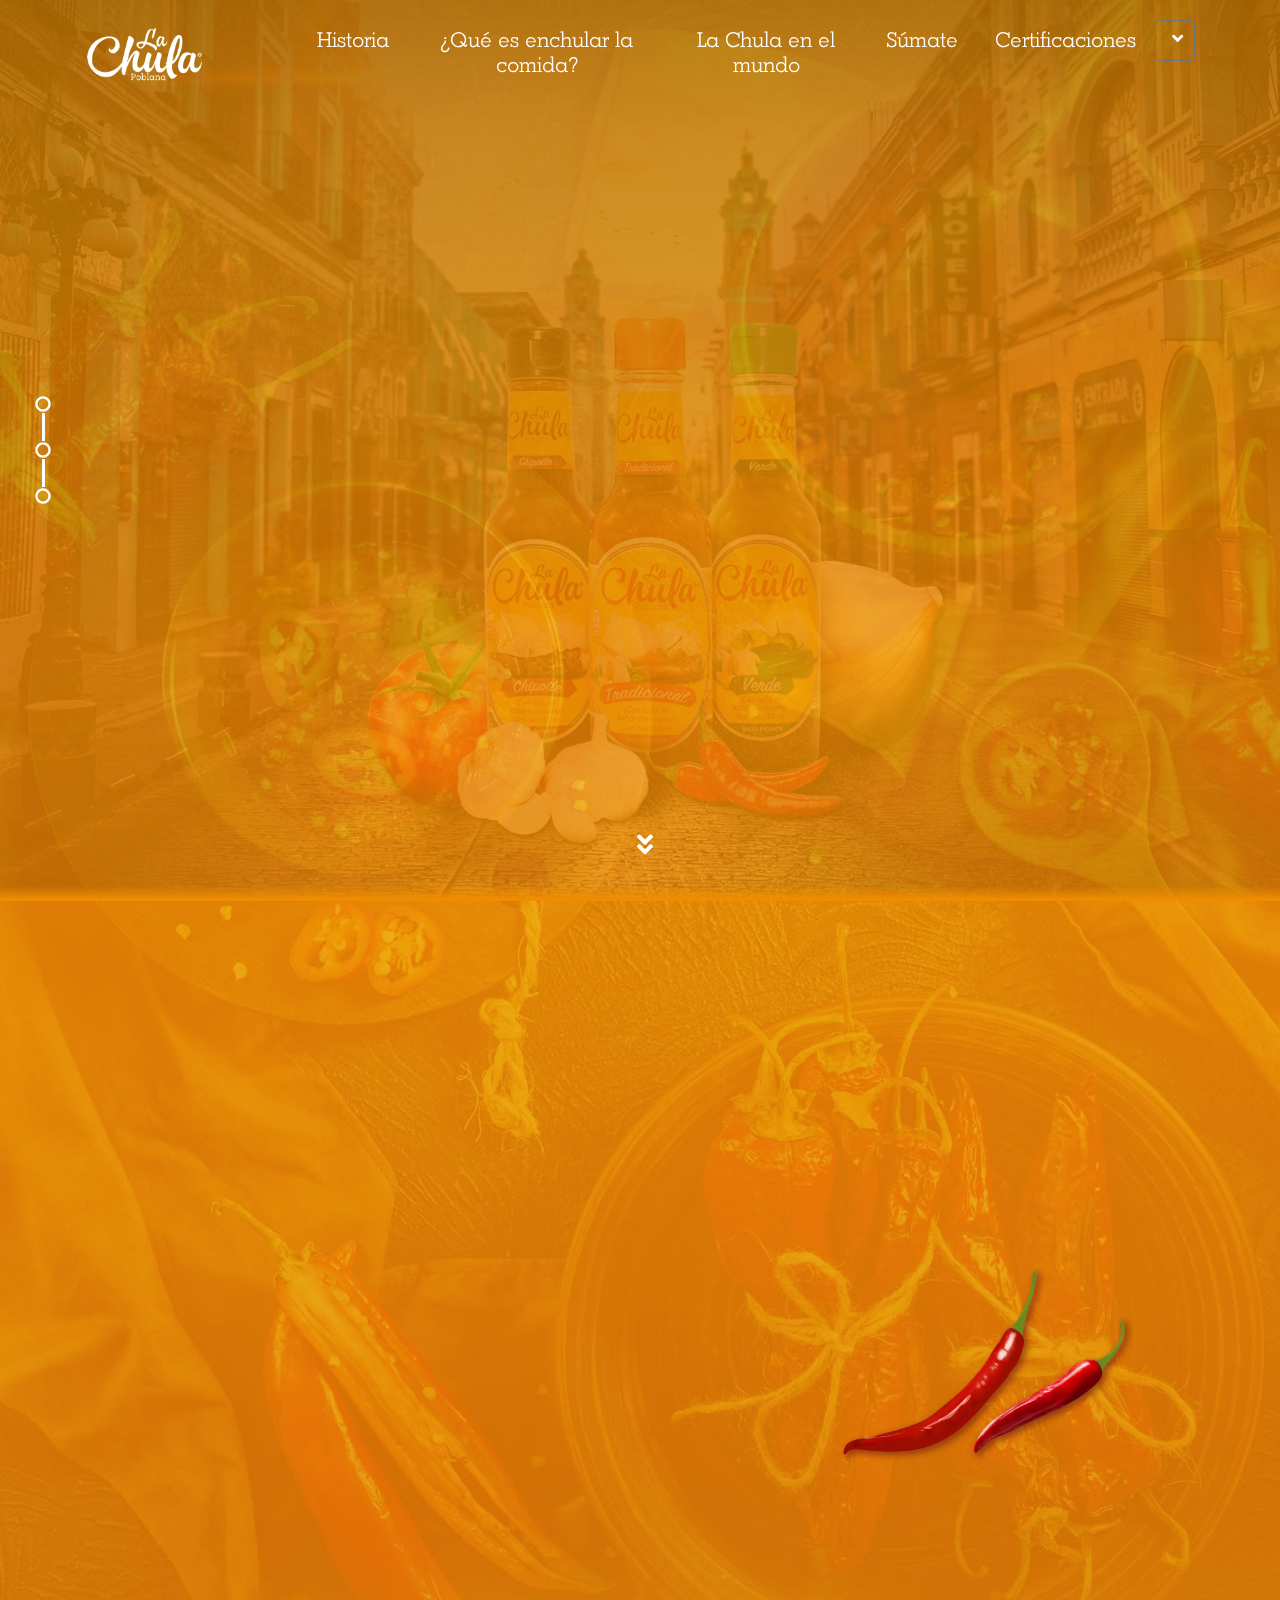
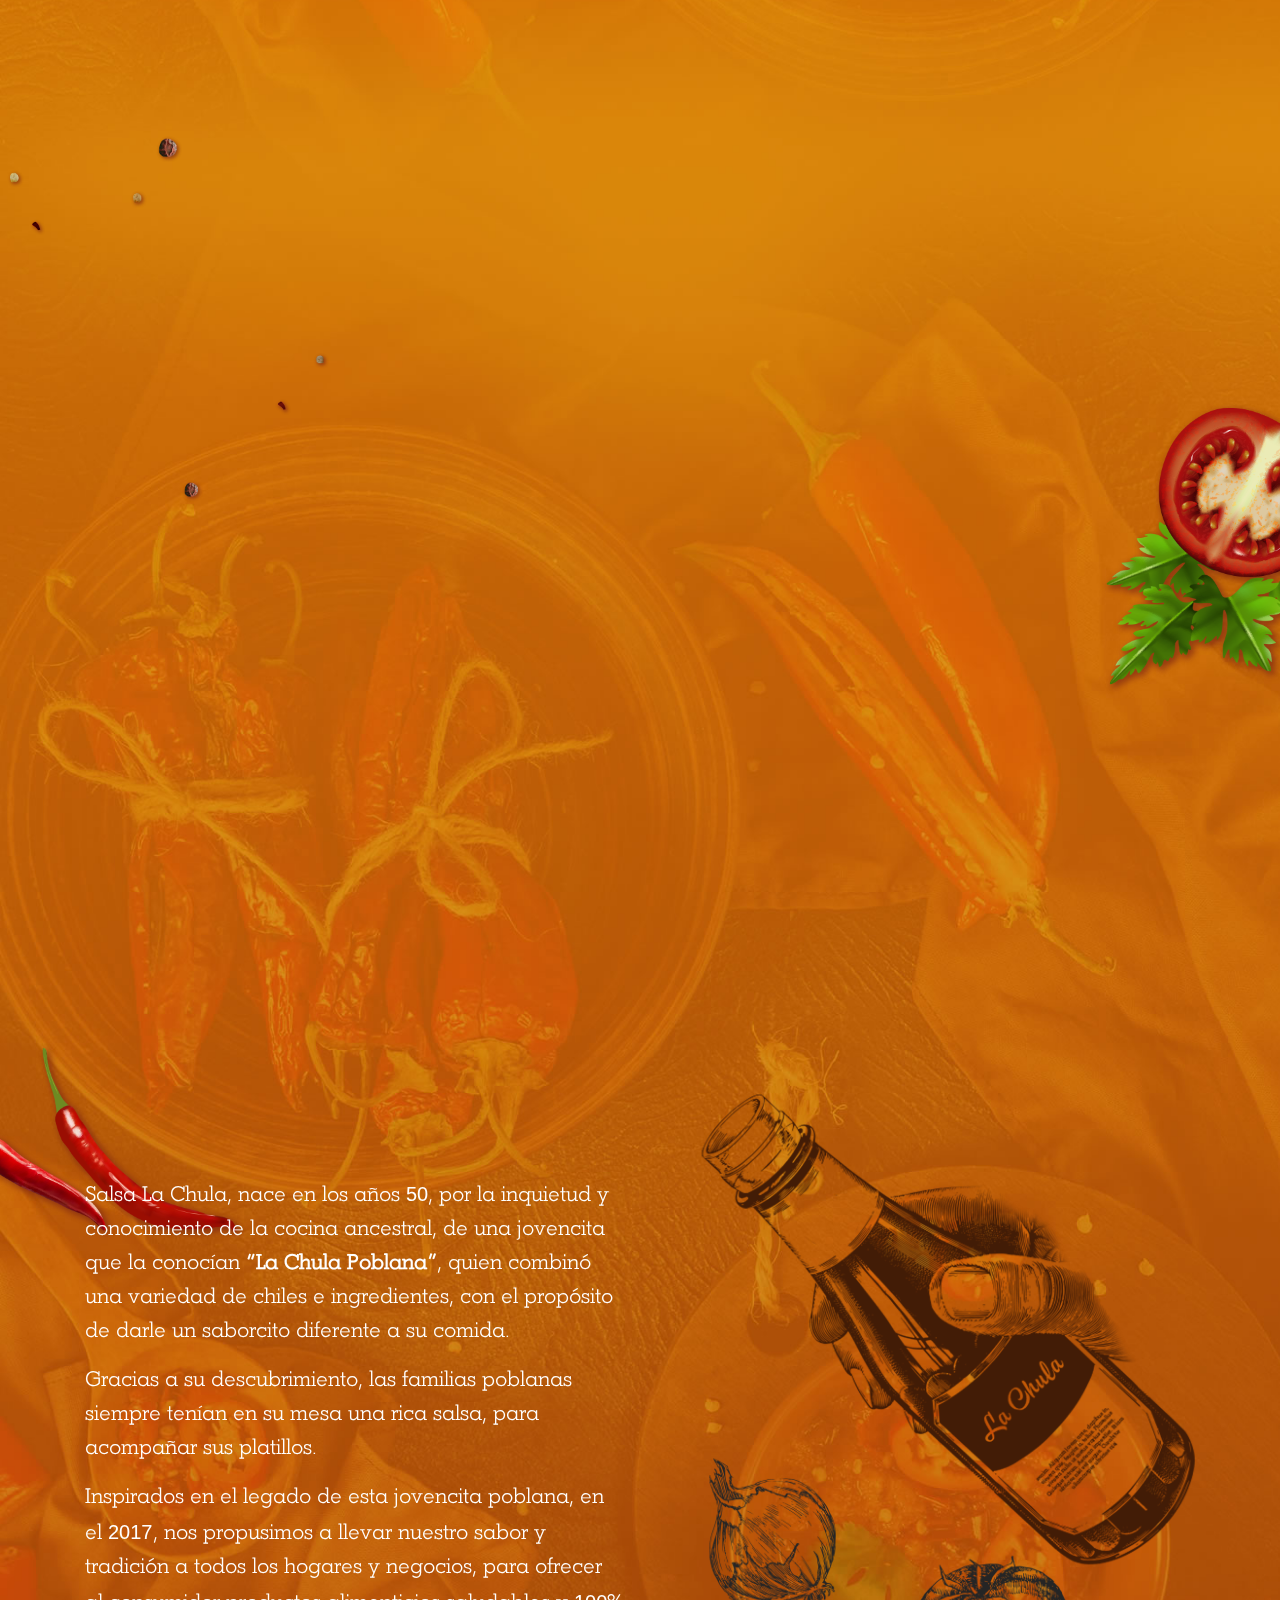
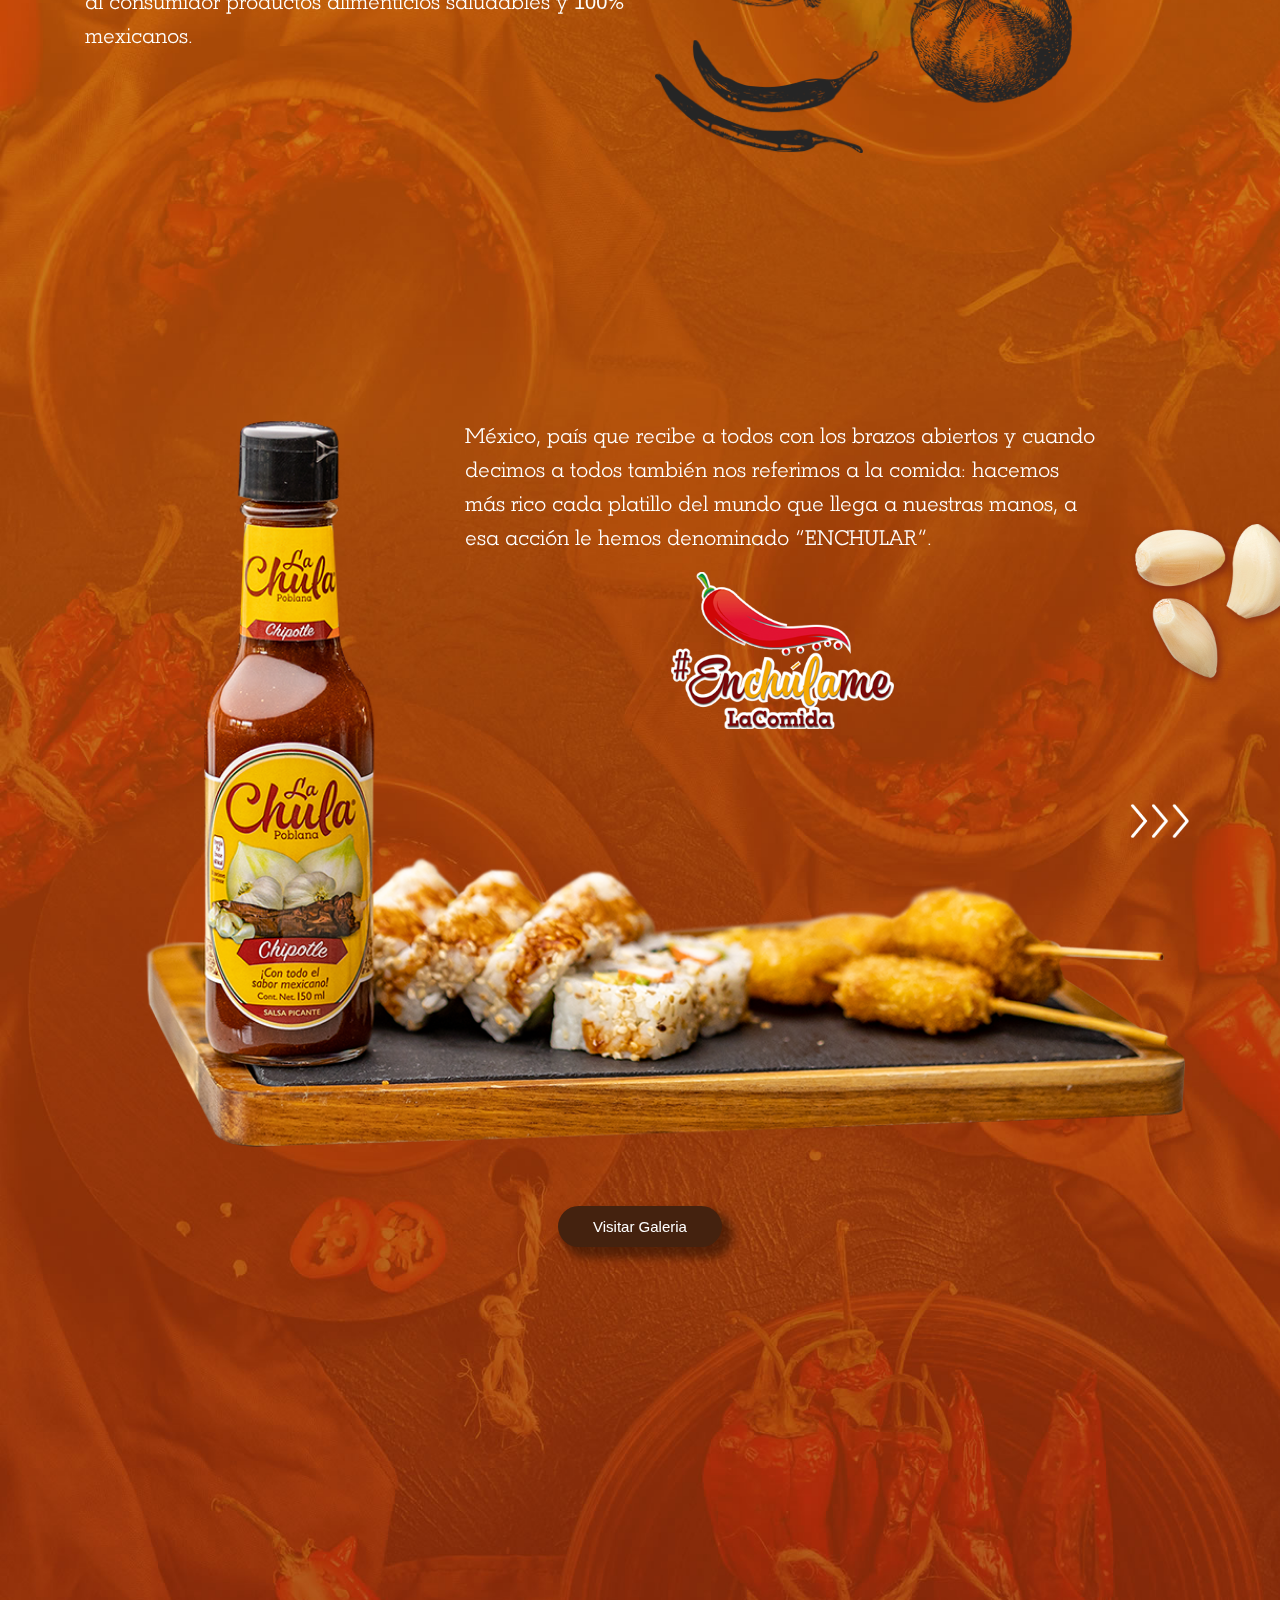
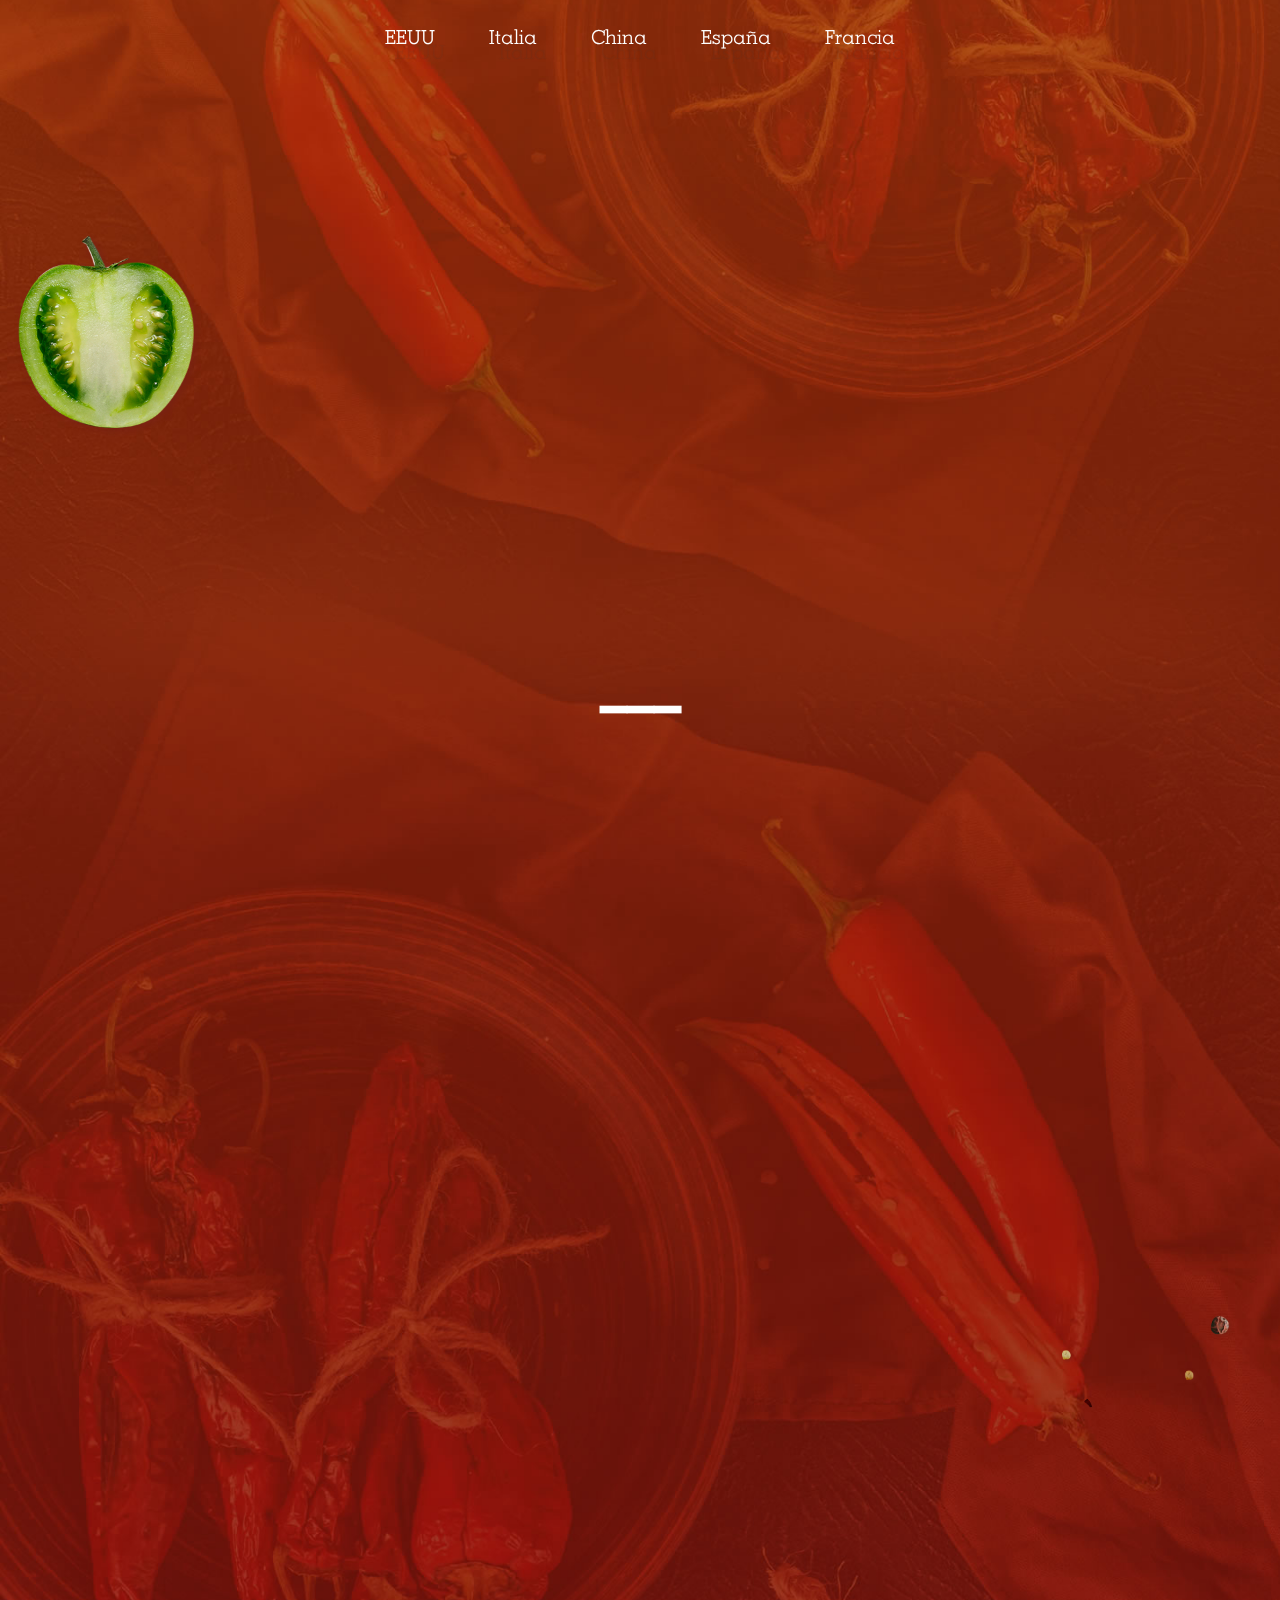
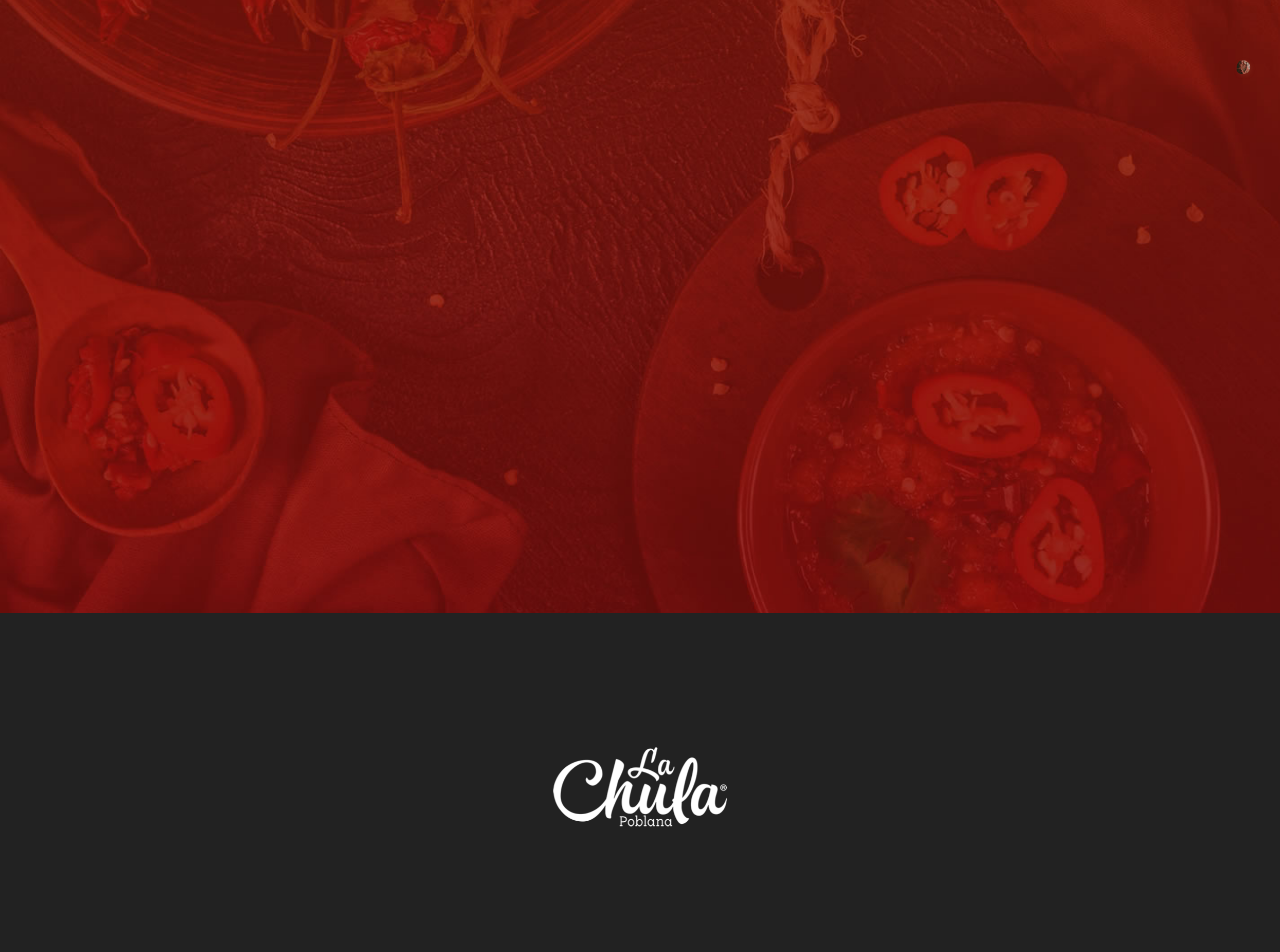
<file: index.html>
<!DOCTYPE html>

<html lang="en">

<head>

    <!-- Required meta tags -->

    <meta charset="utf-8">

    <meta name="viewport" content="width=device-width, initial-scale=1, shrink-to-fit=no">

    <title>Salsas | La Chula Poblana</title>
    
    
	<meta property="og:title" content="Salsas | La Chula Poblana"/>
    <meta property="og:url" content="http://salsaslachula.com/"/>
    <meta property="og:image" content="http://salsaslachula.com/images/Lachulalogo.png"/>
    <meta property="og:site_name" content="La Chula Poblana"/>
	<meta property="og:description" content="La Chula es una salsa poblana, de tradición familiar 100% mexicana."/>
	
	<meta name="description" content="Nuestra receta única y ancestral, es el fruto de la tradición, las costumbres y la creatividad gastronómica mexicana, conviertiendo a La Chula en el complemento ideal de platillos nacionales e internacionales. Desde 2017 exportamos La Chula a China, Italia, EUA, Colombia, Suecia, Argentina, Singapour y Australia, enriqueciendo su oferta gastronómica con ese toque mexicano del sabor poblano que siempre queda bien en todas las mesas.">
	<meta name="keywords" content="salsa, chula, la chula, méxico, serrano, chipotle, poblana, puebla, chula poblana, china poblana, ajo, chile, tradicional, salsas, botanera, salsa roja, salsa verde">
	

    <link href="images/faviconChula.ico" rel="icon">

    <link rel="stylesheet" href="css/bootstrap.min.css">

    <link rel="stylesheet" href="css/all.min.css">

    <link rel="stylesheet" href="css/animate.min.css">

    <link rel="stylesheet" href="css/owl.carousel.min.css">

    <link rel="stylesheet" href="css/jquery.fancybox.min.css">

    <link rel="stylesheet" href="css/tooltipster.min.css">

    <link rel="stylesheet" href="css/cubeportfolio.min.css">

    <link rel="stylesheet" href="css/revolution/navigation.css">

    <link rel="stylesheet" href="css/revolution/settings.css">

    <link rel="stylesheet" href="css/style.css">


</head>

<body data-spy="scroll" data-target=".navbar-nav" data-offset="75" class="offset-nav">

<!--PreLoader-->

<div class="loader">

    <div class="loader-inner">

        <!--<div class="cssload-loader"></div>--><img src="images/LaChulaLoader_V2.gif" alt="logo">

    </div>

</div>

<!--PreLoader Ends-->

<!-- header -->

<header class="site-header" id="header">

    <nav class="navbar navbar-expand-lg transparent-bg static-nav">

        <div class="container">

            <a class="navbar-brand" href="#home">

                <img src="images/logo_blanco.png" alt="logo" class="logo-default">

                <img src="images/logo_rojo.png" alt="logo"class="logo-scrolled">

            </a>

            <div class="collapse navbar-collapse">

                <ul class="navbar-nav ml-auto style-font-coltan text-center">

                    <li class="nav-item position-relative">

                        <a class="nav-link pagescroll trn" href="#history">Historia</a>

                    </li>

                    <li class="nav-item">

                        <a class="nav-link pagescroll trn" href="#enchular">¿Qué es enchular la comida?</a>

                    </li>

                    <li class="nav-item">

                        <a class="nav-link pagescroll trn" href="#mundo">La Chula en el mundo</a>

                    </li>

                    <li class="nav-item">

                        <a class="nav-link pagescroll trn" href="#contact">Súmate</a>

                    </li>

                    <li class="nav-item">

                        <a class="nav-link pagescroll trn" href="#certificacion">Certificaciones</a>

                    </li>
                    <li class = "nav-item">
                        <div class="dropdown nav-item" style="margin-top: 15px;">
                            <button class="btn btn-secondary dropdown-toggle" type="button" id="dropdownMenuButton" data-toggle="dropdown" aria-haspopup="true" aria-expanded="false" style="background: none !important;font-size: 18px;">
                            </button>
                            <div class="dropdown-menu" aria-labelledby="dropdownMenuButton">
                                <a class="dropdown-item"  onclick="lenguaje ()"><img src="images/flags/usa.jpg" alt="" class="img-fluid">   English</a>
                                <a class="dropdown-item" onclick="idioma ()"><img src="images/flags/es.png" alt="" class="img-fluid">   Español</a>                                
                            </div>
                          </div>
                    </li>

                </ul>

            </div>           
            
        </div>

        <!--side menu open button-->

        <a href="javascript:void(0)" class="d-inline-block sidemenu_btn d-block d-lg-none d-xl-none" id="sidemenu_toggle">

            <span></span> <span></span> <span></span>

        </a>

    </nav>

    <!-- side menu -->

    <div class="side-menu opacity-0 gradient-bg">

        <div class="overlay"></div>

        <div class="inner-wrapper">

            <span class="btn-close btn-close-no-padding" id="btn_sideNavClose"><i></i><i></i></span>

            <nav class="side-nav w-100">

                <ul class="navbar-nav style-font-coltan">

                    <li class="nav-item position-relative">

                        <a class="nav-link pagescroll trn" href="#history">Historia</a>

                    </li>

                    <li class="nav-item">

                        <a class="nav-link pagescroll trn" href="#enchular">¿Qué es enchular la comida?</a>

                    </li>

                    <li class="nav-item">

                        <a class="nav-link pagescroll trn" href="#mundo">La Chula en el mundo</a>

                    </li>

                    <li class="nav-item">

                        <a class="nav-link pagescroll trn" href="#contact">Súmate</a>

                    </li>

                    <li class="nav-item">

                        <a class="nav-link pagescroll trn" href="#certificacion">Certificaciones</a>

                    </li>

                    <li class = "nav-item">
                        <div class="dropdown nav-item" style="margin-top: 15px;">
                            <button class="btn btn-secondary dropdown-toggle" type="button" id="dropdownMenuButtonMov" data-toggle="dropdown" aria-haspopup="true" aria-expanded="false" style="background: none !important;font-size: 18px;">
                            </button>
                            <div class="dropdown-menu" aria-labelledby="dropdownMenuButton">
                                <a class="dropdown-item" onclick="lenguajeMov()"><img src="images/flags/usa.jpg" alt="" class="img-fluid">   English</a>
                                <a class="dropdown-item" onclick="idiomaMov()"><img src="images/flags/es.png" alt="" class="img-fluid">   Español</a>                                
                            </div>
                          </div>
                    </li>

                </ul>

            </nav>

            <div class="side-footer w-100 text-center">

                <ul class="social-icons-simple white top40">

                    <li><a href="javascript:void(0)"><i class="fab fa-facebook-f font-25"></i> </a> </li>

                    <li><a href="javascript:void(0)"><i class="fab fa-twitter font-25"></i> </a> </li>

                    <li><a href="javascript:void(0)"><i class="fab fa-instagram font-25"></i> </a> </li>

                </ul>

                <!--<p class="whitecolor">&copy; <span id="year"></span> Trax. Made With Love by ThemesIndustry</p>-->

            </div>

        </div>

    </div>

    <div id="close_side_menu" class="tooltip"></div>

    <!-- End side menu -->

</header>

<!-- header -->

<div class="section-container"> 

<div class="scroll-item text-center">

    <!--<img src="images/ingredientes.png" style="width: 100%;max-height:8800px;overflow-x:hidden;overflow-y:hidden;margin-top:-200px">

    <img src="images/ingredientes.png" style="width: 100%;max-height:9200px;overflow-x:hidden;overflow-y:hidden;" class="d-sm-block d-md-none">-->

</div>

<div class="static">

<!--Main Slider-->

<section id="home">

    <h2 class="d-none">heading</h2>

    <div id="revo_main_wrapper" class="rev_slider_wrapper fullwidthbanner-container">

        <div id="vertical-bullets" class="rev_slider fullwidthabanner white vertical-tpb" data-version="5.4.1">

            <ul>

                <!-- SLIDE 1st  -->

                <li data-index="rs-01" data-transition="fade" data-slotamount="default" data-easein="Power3.easeInOut" data-easeout="Power3.easeInOut" data-masterspeed="2000" data-fsmasterspeed="1500" class="banner-overlay" >

                    <!-- MAIN IMAGE -->

                    <div class="overlay overlay-dark opacity-2"></div>

                    <img src="images/slider_1_v2.jpg" alt="" data-bgposition="center bottom" data-bgfit="cover" data-bgrepeat="no-repeat" class="rev-slidebg" data-bgparallax="10" data-no-retina>

                    <!-- LAYER NR. 3 -->

                    <div class="tp-caption tp-resizeme z-index-8 font-light2 whitecolor text-capitalize"

                         data-visibility="['on', 'on', 'on', 'off']"

                         data-x="['left','left','left','center']" data-hoffset="['-10','60','0','0']"

                         data-y="['center','center','top','top']" data-voffset="['20','0','-150','-180']"

                         data-fontsize="['48','48','46','45']"

                         data-whitespace="nowrap" data-responsive_offset="on"

                         data-width="['none','none','none','none']" data-type="image"

                         data-textalign="['center','center','center','center']"

                         data-transform_idle="o:1;"

                         data-transform_in="x:-50px;opacity:0;s:2000;e:Power3.easeOut;"

                         data-transform_out="s:1000;e:Power3.easeInOut;s:1000;e:Power3.easeInOut;"

                         data-start="1000" data-splitin="none" data-splitout="none"><img src="images/logo_blanco_sombra.png" alt="logo" class="logo-default">

                    </div>

                    <div class="tp-caption tp-resizeme z-index-9 style-font-coltan whitecolor font-shadow1"

                         data-visibility="['on', 'on', 'on', 'off']"

                         data-x="['left','left','left','center']" data-hoffset="['95','170','110','10']"

                         data-y="['center','center','top','top']" data-voffset="['120','100','20','-10']"

                         data-fontsize="['43','40','41','36']"

                         data-whitespace="nowrap" data-responsive_offset="on"

                         data-width="['none','none','none','none']" data-type="text"

                         data-textalign="['center','center','center','center']"

                         data-transform_idle="o:1;" data-transform_in="z:0;rX:0;rY:0;rZ:0;sX:0.9;sY:0.9;skX:0;skY:0;opacity:0;s:1500;e:Power3.easeInOut;" data-transform_out="y:[100%];s:1000;e:Power2.easeInOut;s:1000;e:Power2.easeInOut;" data-mask_out="x:inherit;y:inherit;s:inherit;e:inherit;"

                         data-start="1200" data-splitin="none" data-splitout="none"

                         ><span class="trn">A todos</span>

                    </div>

                    <div class="tp-caption tp-resizeme z-index-10 style-font-coltan_bold whitecolor font-shadow1"

                         data-visibility="['on', 'on', 'on', 'off']"

                         data-x="['left','left','left','center']" data-hoffset="['65','140','80','10']"

                         data-y="['center','center','top','top']" data-voffset="['160','140','60','20']"

                         data-fontsize="['48','48','46','45']"

                         data-whitespace="nowrap" data-responsive_offset="on"

                         data-width="['none','none','none','none']" data-type="text"

                         data-textalign="['center','center','center','center']"

                         data-transform_idle="o:1;"

                         data-transform_in="y:[100%];z:0;rX:0deg;rY:0;rZ:0;sX:1;sY:1;skX:0;skY:0;opacity:0;s:2000;e:Power4.easeInOut;"

                         data-transform_out="s:1000;e:Power2.easeInOut;s:1000;e:Power2.easeInOut;"

                         data-start="1000" data-splitin="none" data-splitout="none" 

                         ><strong class="trn">les gusta</strong>

                    </div>

                </li>

                <!-- SLIDE  -->

                <li data-index="rs-02" data-transition="fade" data-slotamount="default" data-easein="Power3.easeInOut" data-easeout="Power3.easeInOut" data-masterspeed="2000" data-fsmasterspeed="1500" class="banner-overlay">

                    <!-- MAIN IMAGE -->

                    <div class="overlay overlay-dark"></div>

                    <img src="images/slider_2_v4.jpg" alt="" data-bgposition="center center" data-bgfit="cover" data-bgrepeat="no-repeat" class="rev-slidebg" data-bgparallax="10"  data-no-retina>

                    <!-- LAYER NR. 1 -->

                    <div class="tp-caption tp-resizeme z-index-1 font-light2 text-capitalize whitecolor"

                         data-visibility="['on', 'on', 'on', 'off']"

                         data-x="['left','left','left','center']" data-hoffset="['0','60','0','0']"

                         data-y="['middle','middle','middle','top']" data-voffset="['-100','-140','-180','-180']"

                         data-fontsize="['48','48','46','45']"

                         data-whitespace="nowrap" data-responsive_offset="on"

                         data-width="['none','none','none','none']" data-type="image"

                         data-textalign="['center','center','center','center']"

                         data-transform_idle="o:1;"

                         data-transform_in="x:-50px;opacity:0;s:2000;e:Power3.easeOut;"

                         data-transform_out="s:1000;e:Power3.easeInOut;s:1000;e:Power3.easeInOut;"

                         data-start="1000" data-splitin="none" data-splitout="none"><img src="images/logo_blanco_sombra.png" alt="logo" class="logo-default">

                    </div>

                    <div class="tp-caption tp-resizeme style-font-coltan z-index-2 whitecolor font-shadow1"

                         data-visibility="['on', 'on', 'on', 'off']"

                         data-x="['left','left','left','center']" data-hoffset="['105','150','100','10']"

                         data-y="['middle','middle','middle','top']" data-voffset="['0','-30','-70','-10']"

                         data-fontsize="['43','43','41','40']"

                         data-whitespace="nowrap" data-responsive_offset="on"

                         data-width="['none','none','none','none']" data-type="text"

                         data-textalign="['center','center','center','center']"

                         data-transform_idle="o:1;" data-transform_in="z:0;rX:0;rY:0;rZ:0;sX:0.9;sY:0.9;skX:0;skY:0;opacity:0;s:1500;e:Power3.easeInOut;" data-transform_out="y:[100%];s:1000;e:Power2.easeInOut;s:1000;e:Power2.easeInOut;" data-mask_out="x:inherit;y:inherit;s:inherit;e:inherit;"

                         data-start="1200" data-splitin="none" data-splitout="none"

                         ><span class="trn">A todos</span>

                    </div>

                    <div class="tp-caption tp-resizeme z-index-3 style-font-coltan_bold whitecolor font-shadow1"

                         data-visibility="['on', 'on', 'on', 'off']"

                         data-x="['left','left','left','center']" data-hoffset="['75','130','70','10']"

                         data-y="['middle','middle','middle','top']" data-voffset="['40','10','-30','20']"

                         data-fontsize="['48','48','46','45']"

                         data-whitespace="nowrap" data-responsive_offset="on"

                         data-width="['none','none','none','none']" data-type="text"

                         data-textalign="['center','center','center','center']"

                         data-transform_idle="o:1;"

                         data-transform_in="y:[100%];z:0;rX:0deg;rY:0;rZ:0;sX:1;sY:1;skX:0;skY:0;opacity:0;s:2000;e:Power4.easeInOut;"

                         data-transform_out="s:1000;e:Power2.easeInOut;s:1000;e:Power2.easeInOut;"

                         data-start="1000" data-splitin="none" data-splitout="none"

                         ><strong class="trn">les gusta</strong>

                    </div>

                </li>

                <!-- SLIDE 2  -->

                <li data-index="rs-03" data-transition="fade" data-slotamount="default" data-easein="Power3.easeInOut" data-easeout="Power3.easeInOut" data-masterspeed="2000" data-fsmasterspeed="1500" class="banner-overlay">

                    <!-- MAIN IMAGE -->

                    <div class="overlay overlay-dark"></div>

                    <img src="images/slider_3_v4.jpg" alt="" data-bgposition="center center" data-bgfit="cover" data-bgrepeat="no-repeat" class="rev-slidebg" data-bgparallax="10" data-no-retina>

                    <!-- LAYER NR. 2 

                    <div class="tp-caption tp-resizeme z-index-5 font-xlight whitecolor text-capitalize"

                         data-x="['right','right','left','center']" data-hoffset="['-80','10','50','0']"

                         data-y="['middle','middle','middle','middle']" data-voffset="['-80','-120','-140','-140']"

                         data-fontsize="['32','32','30','28']"

                         data-whitespace="nowrap" data-responsive_offset="on"

                         data-width="['none','none','none','none']" data-type="text"

                         data-textalign="['center','center','center','center']"

                         data-transform_idle="o:1;" data-transform_in="z:0;rX:0;rY:0;rZ:0;sX:0.9;sY:0.9;skX:0;skY:0;opacity:0;s:1500;e:Power3.easeInOut;"

                         data-transform_out="y:[100%];s:1000;e:Power2.easeInOut;s:1000;e:Power2.easeInOut;"

                         data-mask_out="x:inherit;y:inherit;s:inherit;e:inherit;"

                         data-start="1200" data-splitin="none" data-splitout="none"

                         style="letter-spacing: 1px;"><img src="images/logo_blanco_sombra.png" alt="logo" class="logo-default">

                    </div>

                    <div class="tp-caption tp-resizeme z-index-6 style-font-coltan whitecolor font-shadow1"

                         data-x="['right','right','left','center']" data-hoffset="['-10','80','140','10']"

                         data-y="['middle','middle','middle','middle']" data-voffset="['30','-10','-20','-30']"

                         data-fontsize="['43','43','41','40']"

                         data-whitespace="nowrap" data-responsive_offset="on"

                         data-width="['none','none','none','none']" data-type="text"

                         data-textalign="['center','center','center','center']"

                         data-transform_idle="o:1;"

                         data-transform_in="y:[100%];z:0;rX:0deg;rY:0;rZ:0;sX:1;sY:1;skX:0;skY:0;opacity:0;s:2000;e:Power4.easeInOut;"

                         data-transform_out="s:1000;e:Power2.easeInOut;s:1000;e:Power2.easeInOut;"

                         data-start="1000" data-splitin="none" data-splitout="none"

                         >A todos

                    </div>

                    <div class="tp-caption tp-resizeme z-index-7 style-font-coltan_bold whitecolor font-shadow1"

                         data-x="['right','right','left','center']" data-hoffset="['-40','60','120','10']"

                         data-y="['middle','middle','middle','middle']" data-voffset="['80','30','30','10']"

                         data-fontsize="['48','48','46','45']"

                         data-whitespace="nowrap" data-responsive_offset="on"

                         data-width="['none','none','none','none']" data-type="text"

                         data-textalign="['center','center','center','center']"

                         data-transform_idle="o:1;"

                         data-transform_in="z:0;rX:0deg;rY:0;rZ:0;sX:2;sY:2;skX:0;skY:0;opacity:0;s:1000;e:Power2.easeOut;"

                         data-transform_out="s:1000;e:Power3.easeInOut;s:1000;e:Power3.easeInOut;"

                         data-start="1500" data-splitin="none" data-splitout="none"

                         ><strong>les gusta</strong>

                    </div>-->

                </li>

                <!-- SLIDE 3 

                <li data-index="rs-04" data-transition="fade" data-slotamount="default" data-easein="Power3.easeInOut" data-easeout="Power3.easeInOut" data-masterspeed="2000" data-fsmasterspeed="1500" class="banner-overlay" >

                    MAIN IMAGE 

                    <div class="overlay overlay-dark"></div>

                    <img src="images/Slide3.jpg" alt="" data-bgposition="center bottom" data-bgfit="cover" data-bgrepeat="no-repeat" class="rev-slidebg" data-bgparallax="10" data-no-retina>

                     LAYER NR. 3 

                    <div class="tp-caption tp-resizeme z-index-8 font-light2 whitecolor text-capitalize"

                         data-x="['center','center','center','center']" data-hoffset="['0','0','0','0']"

                         data-y="['middle','middle','middle','middle']" data-voffset="['-100','-140','-140','-140']"

                         data-fontsize="['48','48','46','45']"

                         data-whitespace="nowrap" data-responsive_offset="on"

                         data-width="['none','none','none','none']" data-type="text"

                         data-textalign="['center','center','center','center']"

                         data-transform_idle="o:1;"

                         data-transform_in="x:-50px;opacity:0;s:2000;e:Power3.easeOut;"

                         data-transform_out="s:1000;e:Power3.easeInOut;s:1000;e:Power3.easeInOut;"

                         data-start="1000" data-splitin="none" data-splitout="none"><img src="images/logo_blanco_sombra.png" alt="logo" class="logo-default">

                    </div>

                    <div class="tp-caption tp-resizeme z-index-9 style-font-coltan whitecolor font-shadow1"

                         data-x="['center','center','center','center']" data-hoffset="['0','0','0','10']"

                         data-y="['middle','middle','middle','middle']" data-voffset="['10','-30','-30','-30']"

                         data-fontsize="['43','43','41','40']"

                         data-whitespace="nowrap" data-responsive_offset="on"

                         data-width="['none','none','none','none']" data-type="text"

                         data-textalign="['center','center','center','center']"

                         data-transform_idle="o:1;" data-transform_in="z:0;rX:0;rY:0;rZ:0;sX:0.9;sY:0.9;skX:0;skY:0;opacity:0;s:1500;e:Power3.easeInOut;" data-transform_out="y:[100%];s:1000;e:Power2.easeInOut;s:1000;e:Power2.easeInOut;" data-mask_out="x:inherit;y:inherit;s:inherit;e:inherit;"

                         data-start="1200" data-splitin="none" data-splitout="none"

                         >A todos

                    </div>

                    <div class="tp-caption tp-resizeme z-index-10 style-font-coltan_bold whitecolor font-shadow1"

                         data-x="['center','center','center','center']" data-hoffset="['0','0','0','10']"

                         data-y="['middle','middle','middle','middle']" data-voffset="['60','10','10','10']"

                         data-fontsize="['48','48','46','45']"

                         data-whitespace="nowrap" data-responsive_offset="on"

                         data-width="['none','none','none','none']" data-type="text"

                         data-textalign="['center','center','center','center']"

                         data-transform_idle="o:1;"

                         data-transform_in="y:[100%];z:0;rX:0deg;rY:0;rZ:0;sX:1;sY:1;skX:0;skY:0;opacity:0;s:2000;e:Power4.easeInOut;"

                         data-transform_out="s:1000;e:Power2.easeInOut;s:1000;e:Power2.easeInOut;"

                         data-start="1000" data-splitin="none" data-splitout="none"

                         ><strong>les gusta</strong>

                    </div>

                </li>-->

                <!-- SLIDE 4  

                <li data-index="rs-05" data-transition="fade" data-slotamount="default" data-easein="Power3.easeInOut" data-easeout="Power3.easeInOut" data-masterspeed="2000" data-fsmasterspeed="1500" class="banner-overlay" >

                     MAIN IMAGE 

                    <div class="overlay overlay-dark"></div>

                    <img src="images/Slide4.jpg" alt="" data-bgposition="center center" data-bgfit="cover" data-bgrepeat="no-repeat" class="rev-slidebg" data-bgparallax="10" data-no-retina>

                     LAYER NR. 3 

                    <div class="tp-caption tp-resizeme z-index-8 font-light2 whitecolor text-capitalize"

                         data-x="['center','center','center','center']" data-hoffset="['0','0','0','0']"

                         data-y="['middle','middle','middle','middle']" data-voffset="['-100','-140','-140','-140']"

                         data-fontsize="['48','48','46','45']"

                         data-whitespace="nowrap" data-responsive_offset="on"

                         data-width="['none','none','none','none']" data-type="text"

                         data-textalign="['center','center','center','center']"

                         data-transform_idle="o:1;"

                         data-transform_in="x:-50px;opacity:0;s:2000;e:Power3.easeOut;"

                         data-transform_out="s:1000;e:Power3.easeInOut;s:1000;e:Power3.easeInOut;"

                         data-start="1000" data-splitin="none" data-splitout="none"><img src="images/logo_blanco_sombra.png" alt="logo" class="logo-default">

                    </div>

                    <div class="tp-caption tp-resizeme z-index-9 style-font-coltan whitecolor font-shadow1"

                         data-x="['center','center','center','center']" data-hoffset="['0','0','0','10']"

                         data-y="['middle','middle','middle','middle']" data-voffset="['10','-30','-30','-30']"

                         data-fontsize="['43','43','41','40']"

                         data-whitespace="nowrap" data-responsive_offset="on"

                         data-width="['none','none','none','none']" data-type="text"

                         data-textalign="['center','center','center','center']"

                         data-transform_idle="o:1;" data-transform_in="z:0;rX:0;rY:0;rZ:0;sX:0.9;sY:0.9;skX:0;skY:0;opacity:0;s:1500;e:Power3.easeInOut;" data-transform_out="y:[100%];s:1000;e:Power2.easeInOut;s:1000;e:Power2.easeInOut;" data-mask_out="x:inherit;y:inherit;s:inherit;e:inherit;"

                         data-start="1200" data-splitin="none" data-splitout="none"

                         >A todos

                    </div>

                    <div class="tp-caption tp-resizeme z-index-10 style-font-coltan_bold whitecolor font-shadow1"

                         data-x="['center','center','center','center']" data-hoffset="['0','0','0','10']"

                         data-y="['middle','middle','middle','middle']" data-voffset="['60','10','10','10']"

                         data-fontsize="['48','48','46','45']"

                         data-whitespace="nowrap" data-responsive_offset="on"

                         data-width="['none','none','none','none']" data-type="text"

                         data-textalign="['center','center','center','center']"

                         data-transform_idle="o:1;"

                         data-transform_in="y:[100%];z:0;rX:0deg;rY:0;rZ:0;sX:1;sY:1;skX:0;skY:0;opacity:0;s:2000;e:Power4.easeInOut;"

                         data-transform_out="s:1000;e:Power2.easeInOut;s:1000;e:Power2.easeInOut;"

                         data-start="1000" data-splitin="none" data-splitout="none"

                         ><strong>les gusta</strong>

                    </div>

                </li>-->

            </ul>

        </div>

    </div>

    <div style="font-size: 3vw; text-align: center;">

        <a href="#our-feature" class="scroll-down pagescroll whitecolor hover-default"><i class="fas fa-angle-double-down font-res"></i></a>

    </div>

</section>

<!--Main Slider ends -->



<!--Some Feature -->

<section id="our-feature" class="single-feature padding">

    <div class="container">

        <div class="row d-flex align-items-center">

            <div class="col-lg-12 col-md-12 col-sm-12 text-center wow fadeInLeft" data-wow-delay="300ms">

                <div class="heading-title mb-4">

                    <h2 class="whitecolor style-font-salsa font-maintitle bottom30 font-shadow">La Chula</h2>

                </div> </strong>

                <br><br>

                <p class="bottom35 style-font-coltan whitecolor font-25"><strong class="trn">La Chula es una salsa poblana</strong><span class="trn">, de tradición familiar </span><span style="font-family: sans-serif;">100</span>% <strong class="trn">mexicana</strong>.</p>

                <p class="bottom35 style-font-coltan whitecolor font-20"><span class="trn">Nuestra receta única y ancestral, es el fruto de la tradición, las costumbres y la creatividad gastronómica mexicana, conviertiendo a </span><strong>“La Chula”</strong><span class="trn"> en el complemento ideal de platillos nacionales e internacionales.</span></p>

                      

                <p class="bottom35 style-font-coltan whitecolor font-20"><span class="trn">Desde </span><span style="font-family: sans-serif;">2017</span><span class="trn"> exportamos </span><strong>“La Chula”</strong><span class="trn"> a China, Italia, EUA, Colombia, Suecia, Argentina, Singapour y Australia, enriqueciendo su oferta gastronómica con ese toque mexicano del sabor poblano que siempre queda bien en todas las mesas.</span></p>

                <h1 class="saucecolor">&#9473;&#9473;&#9473;</h1>

            </div>

        </div>

    </div>

</section>

<!--Some Feature ends-->

<!--Some Feature -->

<section id="our-slider-prod" class="single-feature padding_bottom">

    <div class="">

        <div class="row d-flex align-items-center">

            <div class="col-lg-1 col-md-1 col-sm-1"></div>

            <div class="col-lg-9 col-md-9 col-sm-9 text-center wow fadeInLeft" data-wow-delay="300ms">

                

                <div class="row">

                    <div class="d-none d-md-block col-lg-12 col-md-12">

                        <div id="ourteam-slider" class="owl-carousel">

                            <div class="item">

                                <section>

                                <img src="images/1_TIPOS-DE-SALSA_1.png" alt="">

                                <!--<h2 class="saucecolor style-font-salsa bottom30 font-shadow">Tradicional</h2>

                                <h5 class="bottom35 style-font-coltan whitecolor hidetext">Enchula tus platillos favoritos con el picor y<br> la frescura de <strong>La Chula Tradicional</strong>,que detona<br> sus ingredientes en cada gota de sabor.</h5>-->

                                </section>

                            </div>

                            <div class="item">

                                <section>

                                <img class="imgtraditional" src="images/tradicionalnodot.png" alt="" style="position: relative;">

                                <!--<h3 class="whitecolor style-font-salsa font-shadow">La Chula Tradicional</h3><p class="whitecolor style-font-coltan-italic font-shadow">El acompañante ideal para todos tus platillos.</p><p class="whitecolor style-font-coltan font-shadow">Enchula tu comida con un sabor lleno de sensaciones. Nuestra selecta gama de ingredientes hacen de La Chula Tradicional el acompañante ideal para todos tus platillos.</p>-->

                                <div class="col-lg-12 col-md-12 col-sm-12">

                                    <button type="button" id="tradicional" class="button salsa-btn w-20 btn-slider-sauce trn">Ficha técnica</button>    

                                </div>

                                <!--<h2 class="saucecolor style-font-salsa bottom30 font-shadow">Tradicional</h2>

                                <h5 class="bottom35 style-font-coltan whitecolor hidetext">Enchula tus platillos favoritos con el picor y<br> la frescura de <strong>La Chula Tradicional</strong>,que detona<br> sus ingredientes en cada gota de sabor.</h5>-->

                                </section>

                            </div>

                            <div class="item">

                                <section>

                                <img class="imggreen" src="images/SalsaVerde (2).png" alt="" style="position: relative;">

                                <!--<h3 class="whitecolor style-font-salsa font-shadow">La Chula Verde</h3><p class="whitecolor style-font-coltan-italic font-shadow">Toques de picor y frescura para enchular tu comida.</p><p class="whitecolor style-font-coltan font-shadow">Enchula tus platillos favoritos con el picor y la frescura de La Chula Verde, que detona sus ingredientes en cada gota de sabor único.</p>-->

                                <div class="col-lg-12 col-md-12 col-sm-12">

                                    <button type="button" id="verde" class="button salsa-btn w-20 btn-slider-sauce trn">Ficha técnica</button>    

                                </div>

                                <!--<h2 class="saucecolor style-font-salsa bottom30 font-shadow">Verde</h2>

                                <h5 class="bottom35 style-font-coltan whitecolor hidetext">Enchula tus platillos favoritos con el picor y<br> la frescura de <strong>La Chula Verde</strong>,que detona<br> sus ingredientes en cada gota de sabor.</h5>-->

                                </section>

                            </div>

                            <div class="item">

                                <section>

                                <img class="imgchip" src="images/SalsaChipotle (2).png" alt="" style="position: relative;">

                                <!--<h3 class="whitecolor style-font-salsa font-shadow">La Chula Chipotle</h3><p class="whitecolor style-font-coltan-italic font-shadow">Un suave sabor ahumado para resaltar las notas de tus productos.</p><p class="whitecolor style-font-coltan font-shadow">Un suave sabor ahumado que endulza tu paladar, resaltando las notas de los ingredientes para darte una experiencia única al enchular tus platillos.</p>-->

                                <div class="col-lg-12 col-md-12 col-sm-12">

                                    <button type="button" id="chipotle" class="button salsa-btn w-20 btn-slider-sauce trn">Ficha técnica</button>    

                                </div>

                                <!--<h2 class="saucecolor style-font-salsa bottom30 font-shadow">Chipotle</h2>

                                <h5 class="bottom35 style-font-coltan whitecolor hidetext">Enchula tus platillos favoritos con el picor y<br> la frescura de <strong>La Chula Chipotle</strong>,que detona<br> sus ingredientes en cada gota de sabor.</h5>-->

                                </section>

                            </div>

                        </div>

                    </div>

                    

                    <div class="d-sm-block d-md-none col-sm-12">

                        <div id="price-slider" class="owl-carousel">

                            <div class="item">

                                <section>

                                <img src="images/TIPOS-DE-SALSAMOB.png" alt="">

                                <!--<h2 class="saucecolor style-font-salsa bottom30 font-shadow">Tradicional</h2>

                                <h5 class="bottom35 style-font-coltan whitecolor hidetext">Enchula tus platillos favoritos con el picor y<br> la frescura de <strong>La Chula Tradicional</strong>,que detona<br> sus ingredientes en cada gota de sabor.</h5>-->

                                </section>

                            </div>

                            <div class="item">

                                <section>

                                    <img src="images/TradicionalMobile.png" alt="">

                                    <div class="position-text-block">

                                        <h3 class="whitecolor style-font-salsa font-shadow position-mobil-title trn">La Chula Tradicional</h3>

                                        <p class="whitecolor style-font-coltan-italic font-shadow position-mobil-subtitle trn">El acompañante ideal para todos tus platillos.</p>

                                        <p class="whitecolor style-font-coltan font-shadow position-mobil-textsauce trn">Enchula tu comida con un sabor lleno de sensaciones. Nuestra selecta gama de ingredientes hacen de La Chula Tradicional el acompañante ideal para todos tus platillos.</p>

                                        <br>

                                        <button type="button" id="tradicionalmob" class="button salsa-btn w-20 btn-slider-mobil trn">Ficha técnica</button>    

                                    </div>

                                </section>

                            </div>

                            <div class="item">

                                <section>

                                    <img src="images/VerdeMobile.png" alt="" style="position: relative;">

                                    <div class="position-text-block">

                                        <h3 class="whitecolor style-font-salsa font-shadow position-mobil-title trn">La Chula Verde</h3>

                                        <p class="whitecolor style-font-coltan-italic font-shadow position-mobil-subtitle trn">Toques de picor y frescura para enchular tu comida.</p>

                                        <p class="whitecolor style-font-coltan font-shadow position-mobil-textsauce trn">Enchula tus platillos favoritos con el picor y la frescura de La Chula Verde, que detona sus ingredientes en cada gota de sabor único.</p>

                                        <br>

                                        <button type="button" id="verdemob" class="button salsa-btn w-20 btn-slider-mobil trn">Ficha técnica</button>

                                    </div>

                                </section>

                            </div>

                            <div class="item">

                                <section>

                                    <img src="images/ChipotleMobile.png" alt="" style="position: relative;">

                                    <div class="position-text-block">

                                        <h3 class="whitecolor style-font-salsa font-shadow position-mobil-title trn">La Chula Chipotle</h3>

                                        <p class="whitecolor style-font-coltan-italic font-shadow position-mobil-subtitle trn">Un suave sabor ahumado para resaltar las notas de tus productos.</p>

                                        <p class="whitecolor style-font-coltan font-shadow position-mobil-textsauce trn">Un suave sabor ahumado que endulza tu paladar, resaltando las notas de los ingredientes para darte una experiencia única al enchular tus platillos.</p>

                                        <br>

                                        <button type="button" id="chipotlemob" class="button salsa-btn w-20 btn-slider-mobil trn">Ficha técnica</button>    

                                    </div>

                                </section>

                            </div>

                        </div>

                    </div>

                    

                </div>

            </div>

        </div>

    </div>

    <!--Modal: Name-->

    <div class="modal fade" id="modal1" tabindex="-1" role="dialog" aria-labelledby="myModalLabel" aria-hidden="true">

      <div class="modal-dialog modal-xl" role="document">



        <!--Content-->

        <div class="modal-content">



          <!--Body-->

          <div class="modal-body mb-0 p-0 text-center">



              <img id="pop_tradicional" src="images/POP-UP-FICHATECNICA.png" alt="" class="radius-image">



          </div>





        </div>

        <!--/.Content-->



      </div>

    </div>

    <!--Modal: Name-->

    <!--Modal: Name-->

    <div class="modal fade" id="modal2" tabindex="-1" role="dialog" aria-labelledby="myModalLabel" aria-hidden="true">

      <div class="modal-dialog modal-xl" role="document">



        <!--Content-->

        <div class="modal-content">



          <!--Body-->

          <div class="modal-body mb-0 p-0 text-center">



              <img id="pop_verde" src="images/2_POP-UP-FICHATECNICA.png" alt="" class="radius-image">



          </div>





        </div>

        <!--/.Content-->



      </div>

    </div>

    <!--Modal: Name-->

    <!--Modal: Name-->

    <div class="modal fade" id="modal3" tabindex="-1" role="dialog" aria-labelledby="myModalLabel" aria-hidden="true">

      <div class="modal-dialog modal-xl" role="document">



        <!--Content-->

        <div class="modal-content">



          <!--Body-->

          <div class="modal-body mb-0 p-0 text-center">



              <img id="pop_chipotle" src="images/1_POP-UP-FICHATECNICA.png" alt="" class="radius-image">



          </div>





        </div>

        <!--/.Content-->



      </div>

    </div>

    <!--Modal: Name-->

</section>

<!--<section id="our-slider-prod" class="single-feature">

    <div class="">

        <div class="row d-flex align-items-center">

            <div class="col-lg-2 col-md-2 col-sm-2"></div>

            <div class="col-lg-8 col-md-8 col-sm-8 text-center wow fadeInLeft" data-wow-delay="300ms">

                

                <div class="row">

                    <iframe id="inlineFrameExample" title="Inline Frame Example" scrolling="no" width="100%" height="900" src="slider.html">

                        

                    </iframe>

                    <div class="col-lg-12 col-md-12">

                        <div id="ourteam-slider" class="card-carousel">

                            <div class="my-card">

                                <section>

                                <img src="images/Tradicional.png" alt="">

                                <h2 class="saucecolor style-font-salsa bottom30 font-shadow">Tradicional</h2>

                                <h5 class="bottom35 style-font-coltan whitecolor hidetext">Enchula tus platillos favoritos con el picor y<br> la frescura de <strong>La Chula Tradicional</strong>,que detona<br> sus ingredientes en cada gota de sabor.</h5>

                                </section>

                            </div>

                            <div class="my-card">

                                <section>

                                <img src="images/Verde.png" alt="">

                                <h2 class="saucecolor style-font-salsa bottom30 font-shadow">Verde</h2>

                                <h5 class="bottom35 style-font-coltan whitecolor hidetext">Enchula tus platillos favoritos con el picor y<br> la frescura de <strong>La Chula Verde</strong>,que detona<br> sus ingredientes en cada gota de sabor.</h5>

                                </section>

                            </div>

                            <div class="my-card">

                                <section>

                                <img src="images/Chipotle.png" alt="">

                                <h2 class="saucecolor style-font-salsa bottom30 font-shadow">Chipotle</h2>

                                <h5 class="bottom35 style-font-coltan whitecolor hidetext">Enchula tus platillos favoritos con el picor y<br> la frescura de <strong>La Chula Chipotle</strong>,que detona<br> sus ingredientes en cada gota de sabor.</h5>

                                </section>

                            </div>

                        </div>

                    </div>

                </div>

                

            </div>

        </div>

    </div>

</section>-->

<!--Some Feature ends-->

<!-- Mobile Apps -->

<section id="history" class="">

    <div class="container">

        <div class="row align-items-center text-center">

            <div class="col-lg-12 col-md-12 col-sm-12">

                <div class="heading-title bottom30 wow fadeInUp" data-wow-delay="300ms" style="visibility: visible; animation-delay: 300ms; animation-name: fadeInUp;">

                    <!--<h2 class="whitecolor style-font-coltan text-center font-shadow font-50">Historia</h2><br>-->

                    <h2 class="whitecolor style-font-salsa font-titles text-center font-shadow trn">Nuestra Historia</h2>

                </div>

            </div>

            <div class="col-lg-6 col-md-7 col-sm-12">

                <p class="text-center text-md-left style-font-coltan whitecolor font-20"><span class="trn">Salsa La Chula, nace en los años </span><span style="font-family: sans-serif;">50</span><span class="trn">, por la inquietud y conocimiento de la cocina ancestral, de una jovencita que la conocían </span><strong>“La Chula Poblana”</strong><span class="trn">, quien combinó una variedad de chiles e ingredientes, con el propósito de darle un saborcito diferente a su comida.</span></p> 

                <p class="text-center text-md-left style-font-coltan whitecolor font-20 trn">Gracias a su descubrimiento, las familias poblanas siempre tenían en su mesa una rica salsa, para acompañar sus platillos.</p>

                <p class="text-center text-md-left style-font-coltan whitecolor font-20"><span class="trn">Inspirados en el legado de esta jovencita poblana, en el </span><span style='font-family: sans-serif;'>2017</span><span class="trn">, nos propusimos a llevar nuestro sabor y tradición a todos los hogares y negocios, para ofrecer al consumidor productos alimenticios saludables y </span><span style='font-family: sans-serif;'>100</span><span class="trn">% mexicanos.</span></p>

                <div class="col-lg-12 col-md-12 col-sm-12">

                    <button type="button" id="more" class="button salsa-btn w-20 trn" style="display:none;">Ver más</button>    

                </div>

            </div>

            <div class="d-none d-md-block col-lg-6 col-md-5 col-sm-12">

                <div>

                    <img src="images/Grupo 10.png" alt="" style="width: 100%; ">

                </div>

            </div>

        </div>       

    </div>

</section>

<!--Mobile Apps ends-->

<!-- Our Team-->

<section id="enchular" class="padding half-section-alt teams-border">

    <div class="container">

        <div class="row">

            <div class="col-lg-12 col-md-12 col-sm-12">

                <div class="heading-title heading_space wow text-center fadeInUp" data-wow-delay="300ms">

                    <!--<h2 class="font-normal whitecolor style-font-coltan font-shadow font-50"> ¿Qué es enchular </h2><br>-->

                    <h2 class="font-normal whitecolor font-titles style-font-salsa font-shadow trn">Enchúlame la comida</h2>

                </div>

            </div>       

            <div class="col-lg-12 col-md-12 col-sm-12">

                <div class="row">

                    <div class="col-lg-12 col-md-12">

                        <div id="partners-slider" class="owl-carousel">

                            <div class="item">

                                <div class="row">

                                    <div class="d-none d-md-block col-lg-4 col-md-4 col-sm-12">

                                        <div>

                                            <img src="images/brochetas.png" alt="" style="width: 300%;margin-left: 50px;">

                                        </div>

                                    </div>

                                    <div class="col-lg-7 col-md-8 col-sm-12 text-center">

                                        <!--<h2 class="text-center text-md-left style-font-coltan whitecolor font-25"><strong>¡Enchúlame la comida!</strong></h2><br>-->

                                        <p class="text-center text-md-left style-font-coltan whitecolor font-20 trn">México, país que recibe a todos con los brazos abiertos y cuando decimos a todos también nos referimos a la comida: hacemos más rico cada platillo del mundo que llega a nuestras manos, a esa acción le hemos denominado “ENCHULAR”.</p>

                                        <img src="images/hashtag.png" alt="" style="width: 35%; margin:auto;">

                                    </div>

                                </div>

                            </div>

                            <div class="item">

                                <div class="row">

                                    <div class="d-none d-md-block col-lg-5 col-md-4 col-sm-12">

                                        <div>

                                            <img src="images/slider_template3.png" class="d-md-none d-lg-block" alt="" style="width: 248%;">

                                            <img src="images/slider_template3.png" class="d-none d-md-block d-lg-none" alt="" style="width: 248%;margin-top:50px;">

                                        </div>

                                    </div>

                                    <div class="col-lg-7 col-md-8 col-sm-12 text-center">

                                        <!--<h2 class="text-center text-md-left style-font-coltan whitecolor font-25"><strong>¡Enchúlame la comida!</strong></h2><br>-->

                                        <p class="text-center text-md-left style-font-coltan whitecolor font-20 trn">Enchular es un verbo que nace en la ciudad histórica de Puebla de Los Ángeles, hogar de la Chula Poblana, la mujer creadora de la mítica salsa La Chula, quien con su experiencia en la cocina puso todo el sabor de las tradiciones en una salsa.</p>

                                        <img src="images/hashtag.png" alt="" style="width: 35%; margin:auto;">

                                    </div>

                                </div>

                            </div>

                            <div class="item">

                                <div class="row">

                                    

                                    <div class="col-lg-8 col-md-8 col-sm-12">

                                        <div class="row">

                                            <div class="col-lg-9 col-md-9 col-sm-12 text-center">

                                        <!--<h2 class="text-center text-md-left style-font-coltan whitecolor font-25"><strong>¡Enchúlame la comida!</strong></h2><br>-->

                                        <p class="text-center text-md-left style-font-coltan whitecolor font-20 trn">Lo mismo enchulamos unos tacos, una tostadita, el pescado, las enchiladas, que el sushi, la chistorra, la pizza, una hamburguesa, el Bloody Mary, ¿el chile con carne? lo enchulamos, ¿la paella? la enchulamos.</p></div>

                                        <div class="col-lg-3 col-md-3 col-sm-12 text-center">

                                        <img src="images/hashtag.png" alt="" class="d-none d-md-block" style="padding:40px 0px; width: 100%;"></div>

                                        </div>

                                    </div>

                                    <div class="d-none d-md-block col-lg-4 col-md-4 col-sm-12">

                                        <div>

                                            <img src="images/slider_template2.png" class="d-md-none d-lg-block" calt="" style="width: 300%; float: right; margin-top: -70px;">

                                            <img src="images/slider_template2.png" class="d-none d-md-block d-lg-none" calt="" style="width: 206%; float: right; ">

                                        </div>

                                    </div>

                                </div>

                            </div>

                            <div class="item">

                                <div class="row">

                                    <div class="col-lg-10 col-md-10 col-sm-12 text-center">

                                        <!--<h2 class="text-center text-md-left style-font-coltan whitecolor font-25"><strong>¡Enchúlame la comida!</strong></h2><br>-->

                                        <p class="text-center text-md-left style-font-coltan whitecolor font-20 trn">Con tan solo unas gotas de la mezcla de ingredientes selectos y variedad de chiles, logramos enchular los platillos mexicanos y extranjeros, trayendo la presencia del sabor mexicano a tu negocio o a tu hogar.<br><br>La Chula Poblana recibe a todos los platillos y viaja por todo el mundo pregonando el… ¡Enchúlame la comida!</p>

                                        <img src="images/hashtag.png" alt="" class="d-none d-md-block" style="width: 30%;">

                                    </div>

                                    <div class="d-none d-md-block col-lg-2 col-md-2 col-sm-12">

                                        <div>

                                            <img src="images/slider_template4.png" class="d-md-none d-lg-block" alt="" style="width: 550%;float:right;margin-top: 70px;">

                                            <img src="images/slider_template4.png" class="d-none d-md-block d-lg-none" alt="" style="width: 400%;float:right;margin-top: 192px;">

                                        </div>

                                    </div>

                                </div>

                            </div>

                            

                            

                        </div>

                    </div>

                    <div class="col-lg-12 col-md-12 col-sm-12 text-center">

                        <br>

                        <a href="images/Salsas La Chula-1.jpg" class="opens" data-fancybox="gallery" title="Zoom In"><button type="button" id="gallery" class="button salsa-btn w-20 trn">Visitar Galeria</button></a>

                        <a href="images/Salsas La Chula-6.jpg" alt="" class="opens" data-fancybox="gallery" title="Zoom In" style="display: none;"></a>

                        <a href="images/Salsas La Chula-8.jpg" alt="" class="opens" data-fancybox="gallery" title="Zoom In" style="display: none;"></a>

                        <a href="images/Salsas La Chula-11.jpg" alt="" class="opens" data-fancybox="gallery" title="Zoom In" style="display: none;"></a>

                        <a href="images/Salsas La Chula-16.jpg" alt="" class="opens" data-fancybox="gallery" title="Zoom In" style="display: none;"></a>

                        <a href="images/Salsas La Chula-18.jpg" alt="" class="opens" data-fancybox="gallery" title="Zoom In" style="display: none;"></a>

                        <a href="images/Salsas La Chula-19.jpg" alt="" class="opens" data-fancybox="gallery" title="Zoom In" style="display: none;"></a>

                        <a href="images/Salsas La Chula-28.jpg" alt="" class="opens" data-fancybox="gallery" title="Zoom In" style="display: none;"></a>

                        <a href="images/Salsas La Chula-32.jpg" alt="" class="opens" data-fancybox="gallery" title="Zoom In" style="display: none;"></a>

                        <a href="images/Salsas La Chula-38.jpg" alt="" class="opens" data-fancybox="gallery" title="Zoom In" style="display: none;"></a>

                        <a href="images/Salsas La Chula-47.jpg" alt="" class="opens" data-fancybox="gallery" title="Zoom In" style="display: none;"></a>

                        <a href="images/Salsas La Chula-54.jpg" alt="" class="opens" data-fancybox="gallery" title="Zoom In" style="display: none;"></a>

                        <a href="images/Salsas La Chula-59.jpg" alt="" class="opens" data-fancybox="gallery" title="Zoom In" style="display: none;"></a>

                        <a href="images/Salsas La Chula-62.jpg" alt="" class="opens" data-fancybox="gallery" title="Zoom In" style="display: none;"></a>

                        <a href="images/Salsas La Chula-64.jpg" alt="" class="opens" data-fancybox="gallery" title="Zoom In" style="display: none;"></a>

                        <a href="images/Salsas La Chula-66.jpg" alt="" class="opens" data-fancybox="gallery" title="Zoom In" style="display: none;"></a>

                        <a href="images/Salsas La Chula-71.jpg" alt="" class="opens" data-fancybox="gallery" title="Zoom In" style="display: none;"></a>

                        <a href="images/Salsas La Chula-79.jpg" alt="" class="opens" data-fancybox="gallery" title="Zoom In" style="display: none;"></a>

                        <a href="images/Salsas La Chula-89.jpg" alt="" class="opens" data-fancybox="gallery" title="Zoom In" style="display: none;"></a>

                        <a href="images/Salsas La Chula-94.jpg" alt="" class="opens" data-fancybox="gallery" title="Zoom In" style="display: none;"></a>

                        <a href="images/Salsas La Chula-97.jpg" alt="" class="opens" data-fancybox="gallery" title="Zoom In" style="display: none;"></a>

                        <a href="images/Salsas La Chula-100.jpg" alt="" class="opens" data-fancybox="gallery" title="Zoom In" style="display: none;"></a>

                        <a href="images/Salsas La Chula-104.jpg" alt="" class="opens" data-fancybox="gallery" title="Zoom In" style="display: none;"></a>

                        <a href="images/Salsas La Chula-111.jpg" alt="" class="opens" data-fancybox="gallery" title="Zoom In" style="display: none;"></a>

                        <a href="images/Salsas La Chula-115.jpg" alt="" class="opens" data-fancybox="gallery" title="Zoom In" style="display: none;"></a>

                        <a href="images/Salsas La Chula-117.jpg" alt="" class="opens" data-fancybox="gallery" title="Zoom In" style="display: none;"></a>

                        <a href="images/Salsas La Chula-120.jpg" alt="" class="opens" data-fancybox="gallery" title="Zoom In" style="display: none;"></a>

                        <a href="images/Salsas La Chula-122.jpg" alt="" class="opens" data-fancybox="gallery" title="Zoom In" style="display: none;"></a>

                        <a href="images/Salsas La Chula-128.jpg" alt="" class="opens" data-fancybox="gallery" title="Zoom In" style="display: none;"></a>

                        <a href="images/Salsas La Chula-130.jpg" alt="" class="opens" data-fancybox="gallery" title="Zoom In" style="display: none;"></a>

                    </div>            

                     

                    

                </div>

            </div>  

                

        </div>

    </div>

</section>

<!-- Our Team ends-->

<!--Pricing Start-->

<section id="mundo" class="padding">

    <div class="container">

        <div class="row">

            <div class="col-md-12 col-sm-12 text-center">

                <div class="heading-title darkcolor wow fadeInUp" data-wow-delay="300ms">

                    <h2 class="font-normal whitecolor font-titles style-font-salsa font-shadow trn">La Chula  en el mundo</h2><br>

                    <!--<h2 class="font-normal whitecolor style-font-coltan font-shadow font-50"> en el mundo </h2>-->

                    <br>

                    

                </div>

            </div>

            <div class="col-md-12 col-sm-12 text-center">

                <ul class="style-font-coltan">

                    <li class="nav-item listespace position-relative">

                        <a class="nav-link pagescroll whitecolor font-shadow trn" id="EU" href="#">EEUU</a>

                    </li>

                    <li class="nav-item listespace">

                        <a class="nav-link pagescroll whitecolor font-shadow trn" id="IT" href="#">Italia</a>

                    </li>

                    <li class="nav-item listespace">

                        <a class="nav-link pagescroll whitecolor font-shadow" id="CH" href="#">China</a>

                    </li>

                    <li class="nav-item listespace">

                        <a class="nav-link pagescroll whitecolor font-shadow trn" id="ES" href="#">España</a>

                    </li>

                    <li class="nav-item listespace">

                        <a class="nav-link pagescroll whitecolor font-shadow trn" id="FR" href="#">Francia</a>

                    </li>

                </ul>

                <br><br>

            </div>

        </div>

        <div class="col-lg-12 col-md-12 col-sm-12 text-center wow fadeInLeft" data-wow-delay="300ms">

            <div class="col-lg-12 col-md-12 col-sm-12">

                    <div>

                        <img id="camioneta" class="png-shadow z-index-1" src="images/Brillo/contraste 2.png" alt="">

                        <img class="png-shadow z-index-1" src="images/map.png" alt="" style="width: 100%;">

                    </div>

                </div>

        </div>

    </div>

    <div class="col-md-12 col-sm-12 text-center"><h1 class="whitecolor">&#9473;&#9473;&#9473;</h1></div>

</section>

<!--Pricing ends-->

<!--Blog-->

<!--<section class="padding_bottom_half" id="blog">

    <div class="container">

        <div class="row">

            <div class="col-md-12 text-center">

                <div class="heading-title bottom30 darkcolor wow fadeInUp" data-wow-delay="300ms" style="visibility: visible; animation-delay: 300ms; animation-name: fadeInUp;">

                    <h2 class="font-normal whitecolor style-font-coltan font-shadow font-50">Sabor</h2>

                    <h2 class="font-titles whitecolor style-font-salsa font-shadow">Sabor característico</h2>

                </div>

                <div class="col-lg-12 col-md-12 col-sm-12">

                        <img class="png-shadow z-index-1" src="images/1_TIPOS-DE-SALSA.png" alt="" style="width: 78%;">

                    

                </div>



            </div>

        </div>       

    </div>

</section>-->

<!--Blog ends-->

<!--contact us-->

<section id="contact" class="position-relative noshadow">

    <div class="container padding_bottom">

        <div class="widget py-5">

            <div class="row">

                <div class="col-md-12 text-center wow fadeIn mt-n3" data-wow-delay="300ms" style="visibility: visible; animation-delay: 300ms; animation-name: fadeIn;">

                    <div class="heading-title bottom25 darkcolor wow fadeInUp" data-wow-delay="300ms">

                        <!--<h2 class="font-normal whitecolor style-font-coltan font-shadow font-50">¿Te sumas a enchular</h2><br>-->

                        <h1 class="font-normal font-titles whitecolor style-font-salsa font-shadow trn">¿Te sumas a enchular el mundo?</h1>

                    </div>

                </div>

                <div class="col-md-12 col-sm-12">

                    <div class="heading-title  wow fadeInUp" data-wow-delay="300ms" style="visibility: visible; animation-delay: 300ms; animation-name: fadeInUp;">

                        <form class="getin_form wow fadeInUp" data-wow-delay="400ms" onsubmit="return false;" style="visibility: visible; animation-delay: 400ms; animation-name: fadeInUp;">

                            <div class="row px-2">

                                

                                <div class="col-md-12 col-sm-12" id="result1"></div>

                                

                                <div class="col-md-6 col-sm-6">

                                    <div class="col-md-12 col-sm-12">

                                        <div class="form-group">

                                            <label for="name1" class="d-none"></label>

                                            <input class="form-control bgtransparent whitecolor" id="name1" type="text" placeholder="Nombre:" required="" name="userName">

                                        </div>

                                    </div>

                                    <div class="col-md-12 col-sm-12">

                                        <div class="form-group">

                                            <label for="client1" class="d-none"></label>

                                            <input class="form-control bgtransparent whitecolor" id="client1" type="text" placeholder="Empresa:"  name="client1">

                                        </div>

                                    </div>

                                

                                    <div class="col-md-12 col-sm-12">

                                        <div class="form-group">

                                            <label for="email1" class="d-none"></label>

                                            <input class="form-control bgtransparent whitecolor" type="email" id="email1" placeholder="Correo electrónico:" required="" name="email">

                                        </div>

                                    </div>

                                    <div class="col-md-12 col-sm-12">

                                        <div class="form-group">

                                            <label for="phone1" class="d-none"></label>

                                            <input class="form-control bgtransparent whitecolor" id="phone1" type="text" placeholder="Teléfono:" name="phone1">

                                        </div>

                                    </div>

                                </div>

                                

                                <div class="col-md-6 col-sm-6">

                                    <div class="col-md-12 col-sm-12">

                                        <div class="form-group">

                                            <label for="Subject1" class="d-none"></label>

                                            <input class="form-control bgtransparent whitecolor" id="subject1" type="text" placeholder="Asunto:" required="" name="subject1">

                                        </div>

                                    </div>

                                    <div class="col-md-12 col-sm-12">

                                        <div class="form-group">

                                            <label for="message1" class="d-none"></label>

                                            <textarea class="form-control bgtransparent whitecolor" id="message1" placeholder="Mensaje:" required="" name="message"></textarea>
                                        </div>

                                    </div>
                                    
                                </div>

                                

                                <div class="col-md-12 col-sm-12 text-center">
                                    <input type="hidden" id="lang" name="lang" value="es">
                                    <button type="submit" id="submit_btn1" class="button formpage-btn w-20 trn">Enviar</button>

                                </div>

                                

                            </div>

                        </form>

                    </div>

                </div>

            </div>

        </div>

    </div>

</section>

<!--contact us end-->

<!--Some Feature -->

<section id="certificacion" class="single-feature padding">

    <div class="container">

        <div class="row d-flex align-items-center">

            <div class="col-lg-12 col-md-12 col-sm-12 text-center wow fadeInLeft" data-wow-delay="300ms">

                <div class="heading-title mb-4">

                    <h2 class="whitecolor font-titles style-font-salsa font-shadow bottom30 no-margin trn">Certificaciones</h2><br><br>

                </div>

                <p class="bottom35 style-font-coltan whitecolor no-margin font-20 trn">La Chula se preocupa por ofrecerle lo mejor a sus consumidores y por ello cuenta con registros ante COFEPRIS y FDA, que garantizan nuestras buenas prácticas de manufactura, así como la calidad de nuestros ingredientes y todos nuestros productos, cumpliendo con los más altos estándares y normas nacionales e internacionales. </p>
                      <br><br>

            </div>

            <div class="col-lg-11 offset-lg-1 col-md-12 col-sm-12 wow fadeInRight" data-wow-delay="300ms">

                <div class="row">

                    <div class="col-lg-5 col-md-6 col-sm-12 text-center">

                        <img class="logo-default" alt="FDA" src="images/FDA.png" style="width: 40%; padding-bottom:25px;">

                    </div>

                    <div class="col-lg-5 col-md-6 col-sm-12 text-center">

                        <img class="logo-default" alt="COFEPRIS" src="images/cofepris.png" style="width: 80%; padding-bottom:15px;">

                    </div> 

                </div>

            </div>

        </div>

    </div>

</section>

<!--Some Feature ends-->

<!--Site Footer Here-->

<footer id="site-footer" class=" bgdark padding_half">

    <div class="container">

        <div class="row">

            <div class="col-lg-12 col-md-12 col-sm-12 text-center">

                <div class="footer_panel bottom20">

                    <ul class="social-icons white wow fadeInUp" data-wow-delay="300ms">

                        <li>&#9473;</li>

                        <li><a href="javascript:void(0)" class="facebook"><i class="fab fa-facebook-f"></i> </a> </li>

                        <li><a href="javascript:void(0)" class="twitter"><i class="fab fa-twitter"></i> </a> </li>

                        <li><a href="javascript:void(0)" class="linkedin"><i class="fab fa-linkedin-in"></i> </a> </li>

                        <li><a href="javascript:void(0)" class="insta"><i class="fab fa-instagram"></i> </a> </li>

                        <li>&#9473;</li>

                    </ul>

                    <br><br>

                    <a href="#home" class="footer_logo bottom25"><img src="images/logo_blanco.png" alt="logo" class="logo-default"></a>

                    <div>

                        <ul class="white wow fadeInUp footer-links" data-wow-delay="300ms">

                            <li><a href="javascript:;" class="">&#169; Copyright 2022</a> </li>

                            <li>|</li>

                            <li><a href="#" class="trn">Aviso de privacidad</a> </li>

                            <li>|</li>

                            <li><a href="#contact" class="trn">Contáctanos</a> </li>

                        </ul>

                    </div>

                </div>

            </div>           

        </div>

    </div>

</footer>

<!--Footer ends-->
<input type="hidden" id="selected_lang" value="es">

</div>

</div>



<!-- jQuery first, then Popper.js, then Bootstrap JS -->

<script src="js/jquery-3.4.1.min.js"></script>

<!--Bootstrap Core-->

<script src="js/propper.min.js"></script>

<script src="js/bootstrap.min.js"></script>

<!--to view items on reach-->

<script src="js/jquery.appear.js"></script>

<!--Owl Slider-->

<script src="js/owl.carousel.min.js"></script>

<!--number counters-->

<script src="js/jquery-countTo.js"></script>

<!--Parallax Background-->

<script src="js/parallaxie.js"></script>

<!--Cubefolio Gallery-->

<script src="js/jquery.cubeportfolio.min.js"></script>

<!--Fancybox js-->

<script src="js/jquery.fancybox.min.js"></script>

<!--Tooltip js-->

<script src="js/tooltipster.min.js"></script>

<!--wow js-->

<script src="js/wow.js"></script>

<!--Revolution SLider-->

<script src="js/revolution/jquery.themepunch.tools.min.js"></script>

<script src="js/revolution/jquery.themepunch.revolution.min.js"></script>

<!-- SLIDER REVOLUTION 5.0 EXTENSIONS -->

<script src="js/revolution/extensions/revolution.extension.actions.min.js"></script>

<script src="js/revolution/extensions/revolution.extension.carousel.min.js"></script>

<script src="js/revolution/extensions/revolution.extension.kenburn.min.js"></script>

<script src="js/revolution/extensions/revolution.extension.layeranimation.min.js"></script>

<script src="js/revolution/extensions/revolution.extension.migration.min.js"></script>

<script src="js/revolution/extensions/revolution.extension.navigation.min.js"></script>

<script src="js/revolution/extensions/revolution.extension.parallax.min.js"></script>

<script src="js/revolution/extensions/revolution.extension.slideanims.min.js"></script>

<script src="js/revolution/extensions/revolution.extension.video.min.js"></script>

<!--custom functions and script-->
<script src="js/jquery.translate.js"></script>

<script src="js/English/translate.js"></script>

    <script src="js/English/check.js"></script>
    
    <script src="js/functions.js"></script> 
<script>

    $(document).ready(function() {

  //parallax scroll

  $(window).on("load scroll", function() {

    var parallaxElement = $(".scroll-item"),

      parallaxQuantity = parallaxElement.length;

    window.requestAnimationFrame(function() {

      for (var i = 0; i < parallaxQuantity; i++) {

        var currentElement = parallaxElement.eq(i),

          windowTop = $(window).scrollTop(),

          elementTop = currentElement.offset().top,

          elementHeight = currentElement.height(),

          viewPortHeight = window.innerHeight * 0.5 - elementHeight * 0.5,

          scrolled = windowTop - elementTop + viewPortHeight;

        currentElement.css({

          transform: "translate3d(0," + scrolled * -0.15 + "px, 0)"

        });

      }

    });

  });

});

</script>
<script >
    function lenguaje () {
        translator.lang("en");
        var lengua = document.getElementById('dropdownMenuButton');
          if (lengua.innerHTML == 'English') 
              lengua.innerHTML = 'Español';
          else lengua.innerHTML = 'English';
        
            $("#name1").attr("placeholder", "Name:");
            $("#client1").attr("placeholder", "Company:");
            $("#email1").attr("placeholder", "Email:");
            $("#phone1").attr("placeholder", "Phone number:");
            $("#subject1").attr("placeholder", "Subject:");
            $("#message1").attr("placeholder", "Message:");
            $("#lang").val("en");
            $(".imgtraditional").attr("src", "images/English/TIPOS DE SALSA_TRADICIONAL.png");
            $(".imggreen").attr("src", "images/English/TIPOS DE SALSA__GREEN.png");
            $(".imgchip").attr("src", "images/English/TIPOS DE SALSA_CHIPOTLE.png");
            
            $("#pop_tradicional").attr("src", "images/English/TRADICIONAL_EN.png");
            $("#pop_verde").attr("src", "images/English/VERDE_EN.png");
            $("#pop_chipotle").attr("src", "images/English/CHIPOTLE_EN.png");
        
        
          
          

    }
    
    
    
    function idioma(){
        translator.lang("es");
        var lengua = document.getElementById('dropdownMenuButton');
          if (lengua.innerHTML == 'Español') 
              lengua.innerHTML = 'English';
         else lengua.innerHTML = 'Español';
        $("#name1").attr("placeholder", "Nombre:");
        $("#client1").attr("placeholder", "Empresa:");
        $("#email1").attr("placeholder", "Correo electrónico:");
        $("#phone1").attr("placeholder", "Teléfono:");
        $("#subject1").attr("placeholder", "Asunto:");
        $("#message1").attr("placeholder", "Mensaje:");
        $("#lang").val("en");
        
        $(".imgtraditional").attr("src", "images/tradicionalnodot.png");
        $(".imggreen").attr("src", "images/SalsaVerde (2).png");
        $(".imgchip").attr("src", "images/SalsaChipotle (2).png");
        $("#pop_tradicional").attr("src", "images/POP-UP-FICHATECNICA.png");
        $("#pop_verde").attr("src", "images/2_POP-UP-FICHATECNICA.png");
        $("#pop_chipotle").attr("src", "images/1_POP-UP-FICHATECNICA.png");
            
         
      
    }
    
    function idiomaMov(){
        translator.lang("es");
        var lengua = document.getElementById('dropdownMenuButtonMov');
          if (lengua.innerHTML == 'Español') 
              lengua.innerHTML = 'English';
         else lengua.innerHTML = 'Español';
        $("#name1").attr("placeholder", "Nombre:");
        $("#client1").attr("placeholder", "Empresa:");
        $("#email1").attr("placeholder", "Correo electrónico:");
        $("#phone1").attr("placeholder", "Teléfono:");
        $("#subject1").attr("placeholder", "Asunto:");
        $("#message1").attr("placeholder", "Mensaje:");
        $("#lang").val("en");
        
        $(".imgtraditional").attr("src", "images/tradicionalnodot.png");
        $(".imggreen").attr("src", "images/SalsaVerde (2).png");
        $(".imgchip").attr("src", "images/SalsaChipotle (2).png");
        $("#pop_tradicional").attr("src", "images/POP-UP-FICHATECNICA.png");
        $("#pop_verde").attr("src", "images/2_POP-UP-FICHATECNICA.png");
        $("#pop_chipotle").attr("src", "images/1_POP-UP-FICHATECNICA.png");
            
         
      
    }
    function lenguajeMov () {
        translator.lang("en");
        var lengua = document.getElementById('dropdownMenuButtonMov');
          if (lengua.innerHTML == 'English') 
              lengua.innerHTML = 'Español';
          else lengua.innerHTML = 'English';
        
            $("#name1").attr("placeholder", "Name:");
            $("#client1").attr("placeholder", "Company:");
            $("#email1").attr("placeholder", "Email:");
            $("#phone1").attr("placeholder", "Phone number:");
            $("#subject1").attr("placeholder", "Subject:");
            $("#message1").attr("placeholder", "Message:");
            $("#lang").val("en");
            $(".imgtraditional").attr("src", "images/English/TIPOS DE SALSA_TRADICIONAL.png");
            $(".imggreen").attr("src", "images/English/TIPOS DE SALSA__GREEN.png");
            $(".imgchip").attr("src", "images/English/TIPOS DE SALSA_CHIPOTLE.png");
            
            $("#pop_tradicional").attr("src", "images/English/TRADICIONAL_EN.png");
            $("#pop_verde").attr("src", "images/English/VERDE_EN.png");
            $("#pop_chipotle").attr("src", "images/English/CHIPOTLE_EN.png");
          

    }
                

</script>

</body>

</html>
</file>
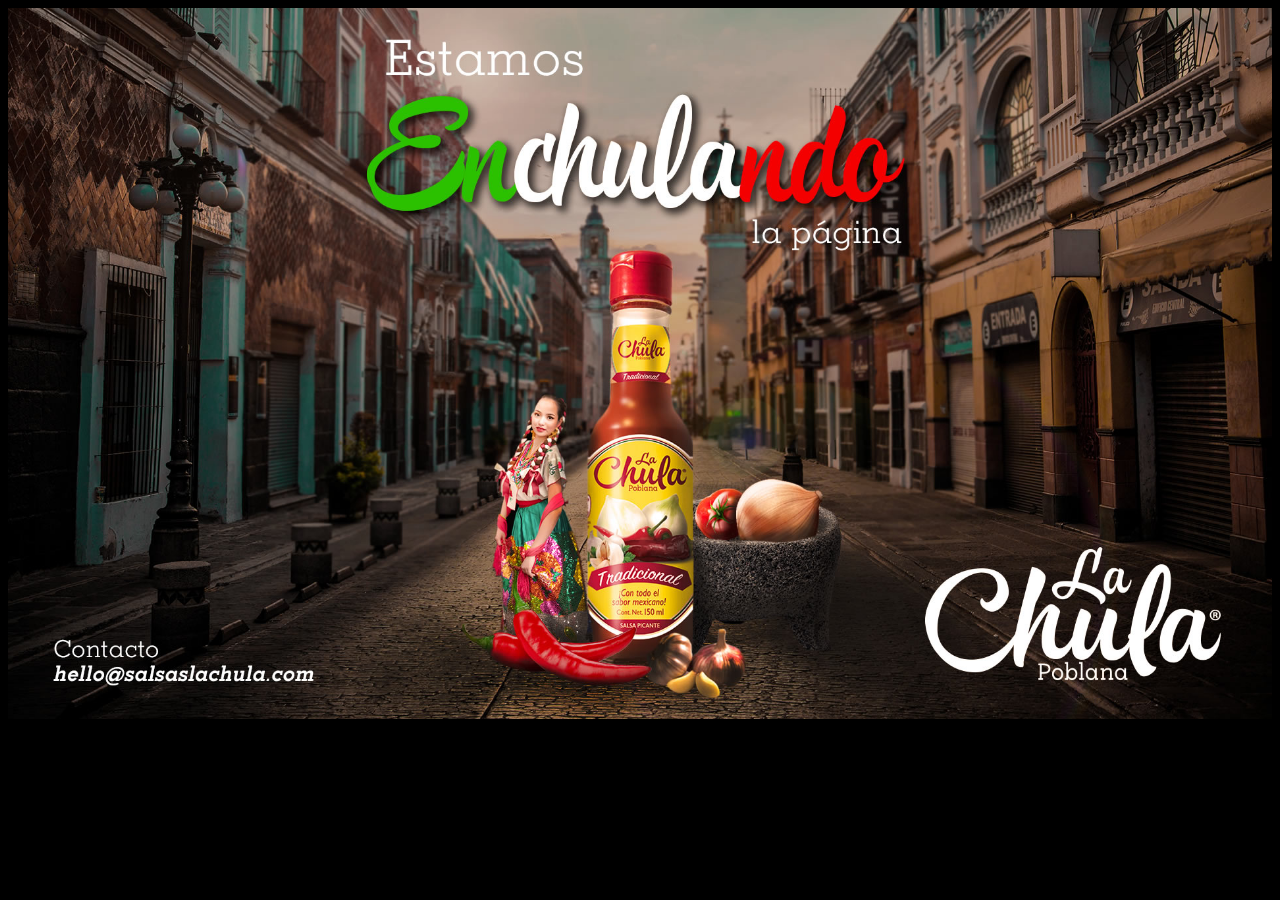
<file: landing/index.html>
<!doctype html>
<html>
<head>
<meta charset="utf-8">
<title>Salsas La Chula - Próximamente</title>
	<style>
	
		.normal{
			 display: block;
			 width: 100%;
		   }

		
		.mobile{
		   display: none;
		}

		@media only screen and (max-device-width: 500px){
		   .normal{
			 display: none;
		   }

		   .mobile{
			 display: block;
			 width: 100%;
		   }
		}
	
	</style>
</head>

<body style="background-color: #000;">
	<div style="width: 100%;">
	<img src="SplashPage.jpg" class="normal"/>
	<img src="SplashPage_mobile.jpg" class="mobile"/>
		
	</div>
</body>
</html>
</file>
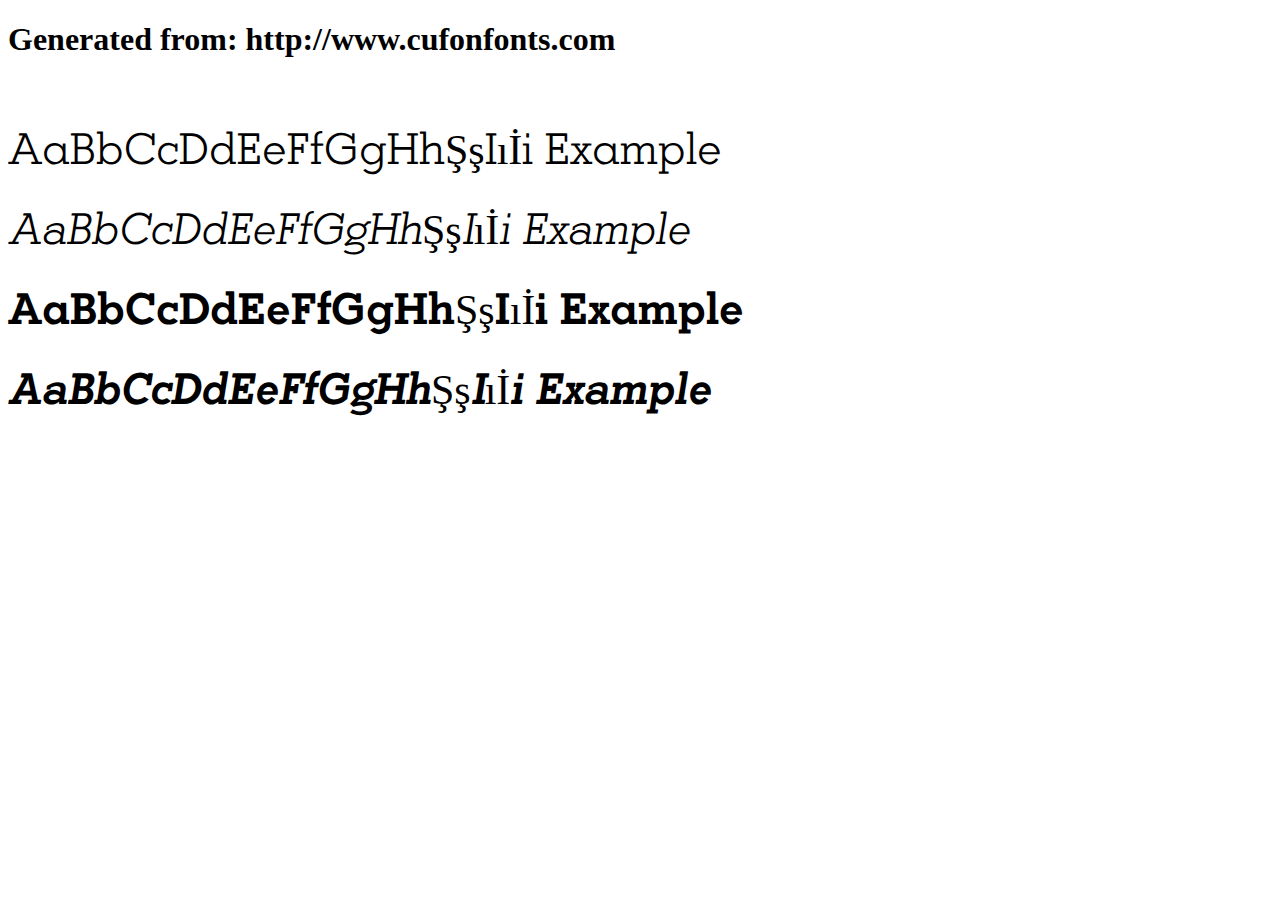
<file: fonts/coltan-gea-cufonfonts-webfont/example.html>
<!DOCTYPE html>
<html xmlns="http://www.w3.org/1999/xhtml">
<head>
    <meta http-equiv="Content-Type" content="text/html; charset=utf-8"/>
    <link rel="stylesheet" type="text/css"
          href="style.css"/>
</head>

<body>

<h1>Generated from: http://www.cufonfonts.com</h1><br/>
<h1 style="font-family:'Coltan Gea Light';font-weight:normal;font-size:42px">AaBbCcDdEeFfGgHhŞşIıİi Example</h1>
<h1 style="font-family:'Coltan Gea Light Italic';font-weight:normal;font-size:42px">AaBbCcDdEeFfGgHhŞşIıİi Example</h1>
<h1 style="font-family:'Coltan Gea Bold';font-weight:normal;font-size:42px">AaBbCcDdEeFfGgHhŞşIıİi Example</h1>
<h1 style="font-family:'Coltan Gea Bold Italic';font-weight:normal;font-size:42px">AaBbCcDdEeFfGgHhŞşIıİi Example</h1>


</body>
</html>
</file>
<file: css/revolution/navigation.css>
.wexim.tp-bullets{
    height: 110px !important;
    width: 19px !important;
    text-align: center;
    display: inline-block;
    position: relative;
}

.wexim .tp-bullet{
    position:relative;
    display: contents;
    background: transparent;
    cursor: pointer;
    box-sizing: content-box;
}
.single-slide .wexim .tp-bullet{
    display: none !important;
}

.wexim .tp-bullet .tp-bullet-inner{
    width: 13px;
    height: 13px;
    position:relative;
    border: 3px solid #ffffff;
    border-radius: 50%;
    background: transparent;
    cursor: pointer;
    box-sizing: content-box;
    -webkit-transition: all .5s ease-in-out;
    -moz-transition: all .5s ease-in-out;
    -ms-transition: all .5s ease-in-out;
    -o-transition: all .5s ease-in-out;
    transition: all .5s ease-in-out;
}

.dark-slider .wexim .tp-bullet .tp-bullet-inner{
    border: 3px solid #4d4d4d;
}


.wexim .tp-bullet.selected .tp-bullet-inner{
    transform: scale(1.4);
    margin-top:2px;
    background: #00bcd4;
    -webkit-transition: all .5s ease-in-out;
    -moz-transition: all .5s ease-in-out;
    -ms-transition: all .5s ease-in-out;
    -o-transition: all .5s ease-in-out;
    transition: all .5s ease-in-out;
}

.dark-slider .wexim .tp-bullet.selected .tp-bullet-inner{
    background: transparent;
}

.wexim .tp-bullet:not(:last-child) .tp-line{
    height: 20px;
    width: 3px;
    background: white;
    display: block;
    margin: 0 auto;
}

.dark-slider .wexim .tp-bullet:not(:last-child) .tp-line{
    background: #4d4d4d;
}
</file>
<file: css/revolution/settings.css>
/*-----------------------------------------------------------------------------

-	Revolution Slider 5.0 Default Style Settings -

Screen Stylesheet

version:   	5.4.5
date:      	15/05/17
author:		themepunch
email:     	info@themepunch.com
website:   	http://www.themepunch.com
-----------------------------------------------------------------------------*/
#debungcontrolls,.debugtimeline{width:100%;box-sizing:border-box}.rev_column,.rev_column .tp-parallax-wrap,.tp-svg-layer svg{vertical-align:top}#debungcontrolls{z-index:100000;position:fixed;bottom:0;height:auto;background:rgba(0,0,0,.6);padding:10px}.debugtimeline{height:10px;position:relative;margin-bottom:3px;display:none;white-space:nowrap}.debugtimeline:hover{height:15px}.the_timeline_tester{background:#e74c3c;position:absolute;top:0;left:0;height:100%;width:0}.rs-go-fullscreen{position:fixed!important;width:100%!important;height:100%!important;top:0!important;left:0!important;z-index:9999999!important;background:#fff!important}.debugtimeline.tl_slide .the_timeline_tester{background:#f39c12}.debugtimeline.tl_frame .the_timeline_tester{background:#3498db}.debugtimline_txt{color:#fff;font-weight:400;font-size:7px;position:absolute;left:10px;top:0;white-space:nowrap;line-height:10px}.rtl{direction:rtl}@font-face{font-family:revicons;src:url(../fonts/revicons/revicons.eot?5510888);src:url(../fonts/revicons/revicons.eot?5510888#iefix) format('embedded-opentype'),url(../fonts/revicons/revicons.woff?5510888) format('woff'),url(../fonts/revicons/revicons.ttf?5510888) format('truetype'),url(../fonts/revicons/revicons.svg?5510888#revicons) format('svg');font-weight:400;font-style:normal}[class*=" revicon-"]:before,[class^=revicon-]:before{font-family:revicons;font-style:normal;font-weight:400;speak:none;display:inline-block;text-decoration:inherit;width:1em;margin-right:.2em;text-align:center;font-variant:normal;text-transform:none;line-height:1em;margin-left:.2em}.revicon-search-1:before{content:'\e802'}.revicon-pencil-1:before{content:'\e831'}.revicon-picture-1:before{content:'\e803'}.revicon-cancel:before{content:'\e80a'}.revicon-info-circled:before{content:'\e80f'}.revicon-trash:before{content:'\e801'}.revicon-left-dir:before{content:'\e817'}.revicon-right-dir:before{content:'\e818'}.revicon-down-open:before{content:'\e83b'}.revicon-left-open:before{content:'\e819'}.revicon-right-open:before{content:'\e81a'}.revicon-angle-left:before{content:'\e820'}.revicon-angle-right:before{content:'\e81d'}.revicon-left-big:before{content:'\e81f'}.revicon-right-big:before{content:'\e81e'}.revicon-magic:before{content:'\e807'}.revicon-picture:before{content:'\e800'}.revicon-export:before{content:'\e80b'}.revicon-cog:before{content:'\e832'}.revicon-login:before{content:'\e833'}.revicon-logout:before{content:'\e834'}.revicon-video:before{content:'\e805'}.revicon-arrow-combo:before{content:'\e827'}.revicon-left-open-1:before{content:'\e82a'}.revicon-right-open-1:before{content:'\e82b'}.revicon-left-open-mini:before{content:'\e822'}.revicon-right-open-mini:before{content:'\e823'}.revicon-left-open-big:before{content:'\e824'}.revicon-right-open-big:before{content:'\e825'}.revicon-left:before{content:'\e836'}.revicon-right:before{content:'\e826'}.revicon-ccw:before{content:'\e808'}.revicon-arrows-ccw:before{content:'\e806'}.revicon-palette:before{content:'\e829'}.revicon-list-add:before{content:'\e80c'}.revicon-doc:before{content:'\e809'}.revicon-left-open-outline:before{content:'\e82e'}.revicon-left-open-2:before{content:'\e82c'}.revicon-right-open-outline:before{content:'\e82f'}.revicon-right-open-2:before{content:'\e82d'}.revicon-equalizer:before{content:'\e83a'}.revicon-layers-alt:before{content:'\e804'}.revicon-popup:before{content:'\e828'}.rev_slider_wrapper{position:relative;z-index:0;width:100%}.rev_slider{position:relative;overflow:visible}.entry-content .rev_slider a,.rev_slider a{box-shadow:none}.tp-overflow-hidden{overflow:hidden!important}.group_ov_hidden{overflow:hidden}.rev_slider img,.tp-simpleresponsive img{max-width:none!important;transition:none;margin:0;padding:0;border:none}.rev_slider .no-slides-text{font-weight:700;text-align:center;padding-top:80px}.rev_slider>ul,.rev_slider>ul>li,.rev_slider>ul>li:before,.rev_slider_wrapper>ul,.tp-revslider-mainul>li,.tp-revslider-mainul>li:before,.tp-simpleresponsive>ul,.tp-simpleresponsive>ul>li,.tp-simpleresponsive>ul>li:before{list-style:none!important;position:absolute;margin:0!important;padding:0!important;overflow-x:visible;overflow-y:visible;background-image:none;background-position:0 0;text-indent:0;top:0;left:0}.rev_slider>ul>li,.rev_slider>ul>li:before,.tp-revslider-mainul>li,.tp-revslider-mainul>li:before,.tp-simpleresponsive>ul>li,.tp-simpleresponsive>ul>li:before{visibility:hidden}.tp-revslider-mainul,.tp-revslider-slidesli{padding:0!important;margin:0!important;list-style:none!important}.fullscreen-container,.fullwidthbanner-container{padding:0;position:relative}.rev_slider li.tp-revslider-slidesli{position:absolute!important}.tp-caption .rs-untoggled-content{display:block}.tp-caption .rs-toggled-content{display:none}.rs-toggle-content-active.tp-caption .rs-toggled-content{display:block}.rs-toggle-content-active.tp-caption .rs-untoggled-content{display:none}.rev_slider .caption,.rev_slider .tp-caption{position:relative;visibility:hidden;white-space:nowrap;display:block;-webkit-font-smoothing:antialiased!important;z-index:1}.rev_slider .caption,.rev_slider .tp-caption,.tp-simpleresponsive img{-moz-user-select:none;-khtml-user-select:none;-webkit-user-select:none;-o-user-select:none}.rev_slider .tp-mask-wrap .tp-caption,.rev_slider .tp-mask-wrap :last-child,.wpb_text_column .rev_slider .tp-mask-wrap .tp-caption,.wpb_text_column .rev_slider .tp-mask-wrap :last-child{margin-bottom:0}.tp-svg-layer svg{width:100%;height:100%;position:relative}.tp-carousel-wrapper{cursor:url(openhand.cur),move}.tp-carousel-wrapper.dragged{cursor:url(closedhand.cur),move}.tp_inner_padding{box-sizing:border-box;max-height:none!important}.tp-caption.tp-layer-selectable{-moz-user-select:all;-khtml-user-select:all;-webkit-user-select:all;-o-user-select:all}.tp-caption.tp-hidden-caption,.tp-forcenotvisible,.tp-hide-revslider,.tp-parallax-wrap.tp-hidden-caption{visibility:hidden!important;display:none!important}.rev_slider audio,.rev_slider embed,.rev_slider iframe,.rev_slider object,.rev_slider video{max-width:none!important}.tp-element-background{position:absolute;top:0;left:0;width:100%;height:100%;z-index:0}.tp-blockmask,.tp-blockmask_in,.tp-blockmask_out{position:absolute;top:0;left:0;width:100%;height:100%;background:#fff;z-index:1000;transform:scaleX(0) scaleY(0)}.tp-parallax-wrap{transform-style:preserve-3d}.rev_row_zone{position:absolute;width:100%;left:0;box-sizing:border-box;min-height:50px;font-size:0}.rev_column_inner,.rev_slider .tp-caption.rev_row{position:relative;width:100%!important;box-sizing:border-box}.rev_row_zone_top{top:0}.rev_row_zone_middle{top:50%;transform:translateY(-50%)}.rev_row_zone_bottom{bottom:0}.rev_slider .tp-caption.rev_row{display:table;table-layout:fixed;vertical-align:top;height:auto!important;font-size:0}.rev_column{display:table-cell;position:relative;height:auto;box-sizing:border-box;font-size:0}.rev_column_inner{display:block;height:auto!important;white-space:normal!important}.rev_column_bg{width:100%;height:100%;position:absolute;top:0;left:0;z-index:0;box-sizing:border-box;background-clip:content-box;border:0 solid transparent}.tp-caption .backcorner,.tp-caption .backcornertop,.tp-caption .frontcorner,.tp-caption .frontcornertop{height:0;top:0;width:0;position:absolute}.rev_column_inner .tp-loop-wrap,.rev_column_inner .tp-mask-wrap,.rev_column_inner .tp-parallax-wrap{text-align:inherit}.rev_column_inner .tp-mask-wrap{display:inline-block}.rev_column_inner .tp-parallax-wrap,.rev_column_inner .tp-parallax-wrap .tp-loop-wrap,.rev_column_inner .tp-parallax-wrap .tp-mask-wrap{position:relative!important;left:auto!important;top:auto!important;line-height:0}.tp-video-play-button,.tp-video-play-button i{line-height:50px!important;vertical-align:top;text-align:center}.rev_column_inner .rev_layer_in_column,.rev_column_inner .tp-parallax-wrap,.rev_column_inner .tp-parallax-wrap .tp-loop-wrap,.rev_column_inner .tp-parallax-wrap .tp-mask-wrap{vertical-align:top}.rev_break_columns{display:block!important}.rev_break_columns .tp-parallax-wrap.rev_column{display:block!important;width:100%!important}.fullwidthbanner-container{overflow:hidden}.fullwidthbanner-container .fullwidthabanner{width:100%;position:relative}.tp-static-layers{position:absolute;z-index:101;top:0;left:0}.tp-caption .frontcorner{border-left:40px solid transparent;border-right:0 solid transparent;border-top:40px solid #00A8FF;left:-40px}.tp-caption .backcorner{border-left:0 solid transparent;border-right:40px solid transparent;border-bottom:40px solid #00A8FF;right:0}.tp-caption .frontcornertop{border-left:40px solid transparent;border-right:0 solid transparent;border-bottom:40px solid #00A8FF;left:-40px}.tp-caption .backcornertop{border-left:0 solid transparent;border-right:40px solid transparent;border-top:40px solid #00A8FF;right:0}.tp-layer-inner-rotation{position:relative!important}img.tp-slider-alternative-image{width:100%;height:auto}.caption.fullscreenvideo,.rs-background-video-layer,.tp-caption.coverscreenvideo,.tp-caption.fullscreenvideo{width:100%;height:100%;top:0;left:0;position:absolute}.noFilterClass{filter:none!important}.rs-background-video-layer{visibility:hidden;z-index:0}.caption.fullscreenvideo audio,.caption.fullscreenvideo iframe,.caption.fullscreenvideo video,.tp-caption.fullscreenvideo iframe,.tp-caption.fullscreenvideo iframe audio,.tp-caption.fullscreenvideo iframe video{width:100%!important;height:100%!important;display:none}.fullcoveredvideo audio,.fullscreenvideo audio .fullcoveredvideo video,.fullscreenvideo video{background:#000}.fullcoveredvideo .tp-poster{background-position:center center;background-size:cover;width:100%;height:100%;top:0;left:0}.videoisplaying .html5vid .tp-poster{display:none}.tp-video-play-button{background:#000;background:rgba(0,0,0,.3);border-radius:5px;position:absolute;top:50%;left:50%;color:#FFF;margin-top:-25px;margin-left:-25px;cursor:pointer;width:50px;height:50px;box-sizing:border-box;display:inline-block;z-index:4;opacity:0;transition:opacity .3s ease-out!important}.tp-audio-html5 .tp-video-play-button,.tp-hiddenaudio{display:none!important}.tp-caption .html5vid{width:100%!important;height:100%!important}.tp-video-play-button i{width:50px;height:50px;display:inline-block;font-size:40px!important}.rs-fullvideo-cover,.tp-dottedoverlay,.tp-shadowcover{height:100%;top:0;left:0;position:absolute}.tp-caption:hover .tp-video-play-button{opacity:1;display:block}.tp-caption .tp-revstop{display:none;border-left:5px solid #fff!important;border-right:5px solid #fff!important;margin-top:15px!important;line-height:20px!important;vertical-align:top;font-size:25px!important}.tp-seek-bar,.tp-video-button,.tp-volume-bar{outline:0;line-height:12px;margin:0;cursor:pointer}.videoisplaying .revicon-right-dir{display:none}.videoisplaying .tp-revstop{display:inline-block}.videoisplaying .tp-video-play-button{display:none}.fullcoveredvideo .tp-video-play-button{display:none!important}.fullscreenvideo .fullscreenvideo audio,.fullscreenvideo .fullscreenvideo video{object-fit:contain!important}.fullscreenvideo .fullcoveredvideo audio,.fullscreenvideo .fullcoveredvideo video{object-fit:cover!important}.tp-video-controls{position:absolute;bottom:0;left:0;right:0;padding:5px;opacity:0;transition:opacity .3s;background-image:linear-gradient(to bottom,#000 13%,#323232 100%);display:table;max-width:100%;overflow:hidden;box-sizing:border-box}.rev-btn.rev-hiddenicon i,.rev-btn.rev-withicon i{transition:all .2s ease-out!important;font-size:15px}.tp-caption:hover .tp-video-controls{opacity:.9}.tp-video-button{background:rgba(0,0,0,.5);border:0;border-radius:3px;font-size:12px;color:#fff;padding:0}.tp-video-button:hover{cursor:pointer}.tp-video-button-wrap,.tp-video-seek-bar-wrap,.tp-video-vol-bar-wrap{padding:0 5px;display:table-cell;vertical-align:middle}.tp-video-seek-bar-wrap{width:80%}.tp-video-vol-bar-wrap{width:20%}.tp-seek-bar,.tp-volume-bar{width:100%;padding:0}.rs-fullvideo-cover{width:100%;background:0 0;z-index:5}.disabled_lc .tp-video-play-button,.rs-background-video-layer audio::-webkit-media-controls,.rs-background-video-layer video::-webkit-media-controls,.rs-background-video-layer video::-webkit-media-controls-start-playback-button{display:none!important}.tp-audio-html5 .tp-video-controls{opacity:1!important;visibility:visible!important}.tp-dottedoverlay{background-repeat:repeat;width:100%;z-index:3}.tp-dottedoverlay.twoxtwo{background:url(../assets/gridtile.png)}.tp-dottedoverlay.twoxtwowhite{background:url(../assets/gridtile_white.png)}.tp-dottedoverlay.threexthree{background:url(../assets/gridtile_3x3.png)}.tp-dottedoverlay.threexthreewhite{background:url(../assets/gridtile_3x3_white.png)}.tp-shadowcover{width:100%;background:#fff;z-index:-1}.tp-shadow1{box-shadow:0 10px 6px -6px rgba(0,0,0,.8)}.tp-shadow2:after,.tp-shadow2:before,.tp-shadow3:before,.tp-shadow4:after{z-index:-2;position:absolute;content:"";bottom:10px;left:10px;width:50%;top:85%;max-width:300px;background:0 0;box-shadow:0 15px 10px rgba(0,0,0,.8);transform:rotate(-3deg)}.tp-shadow2:after,.tp-shadow4:after{transform:rotate(3deg);right:10px;left:auto}.tp-shadow5{position:relative;box-shadow:0 1px 4px rgba(0,0,0,.3),0 0 40px rgba(0,0,0,.1) inset}.tp-shadow5:after,.tp-shadow5:before{content:"";position:absolute;z-index:-2;box-shadow:0 0 25px 0 rgba(0,0,0,.6);top:30%;bottom:0;left:20px;right:20px;border-radius:100px/20px}.tp-button{padding:6px 13px 5px;border-radius:3px;height:30px;cursor:pointer;color:#fff!important;text-shadow:0 1px 1px rgba(0,0,0,.6)!important;font-size:15px;line-height:45px!important;font-family:arial,sans-serif;font-weight:700;letter-spacing:-1px;text-decoration:none}.tp-button.big{color:#fff;text-shadow:0 1px 1px rgba(0,0,0,.6);font-weight:700;padding:9px 20px;font-size:19px;line-height:57px!important}.purchase:hover,.tp-button.big:hover,.tp-button:hover{background-position:bottom,15px 11px}.purchase.green,.purchase:hover.green,.tp-button.green,.tp-button:hover.green{background-color:#21a117;box-shadow:0 3px 0 0 #104d0b}.purchase.blue,.purchase:hover.blue,.tp-button.blue,.tp-button:hover.blue{background-color:#1d78cb;box-shadow:0 3px 0 0 #0f3e68}.purchase.red,.purchase:hover.red,.tp-button.red,.tp-button:hover.red{background-color:#cb1d1d;box-shadow:0 3px 0 0 #7c1212}.purchase.orange,.purchase:hover.orange,.tp-button.orange,.tp-button:hover.orange{background-color:#f70;box-shadow:0 3px 0 0 #a34c00}.purchase.darkgrey,.purchase:hover.darkgrey,.tp-button.darkgrey,.tp-button.grey,.tp-button:hover.darkgrey,.tp-button:hover.grey{background-color:#555;box-shadow:0 3px 0 0 #222}.purchase.lightgrey,.purchase:hover.lightgrey,.tp-button.lightgrey,.tp-button:hover.lightgrey{background-color:#888;box-shadow:0 3px 0 0 #555}.rev-btn,.rev-btn:visited{outline:0!important;box-shadow:none!important;text-decoration:none!important;line-height:44px;font-size:17px;font-weight:500;padding:12px 35px;box-sizing:border-box;font-family:Roboto,sans-serif;cursor:pointer}.rev-btn.rev-uppercase,.rev-btn.rev-uppercase:visited{text-transform:uppercase;letter-spacing:1px;font-size:15px;font-weight:900}.rev-btn.rev-withicon i{font-weight:400;position:relative;top:0;margin-left:10px!important}.rev-btn.rev-hiddenicon i{font-weight:400;position:relative;top:0;opacity:0;margin-left:0!important;width:0!important}.rev-btn.rev-hiddenicon:hover i{opacity:1!important;margin-left:10px!important;width:auto!important}.rev-btn.rev-medium,.rev-btn.rev-medium:visited{line-height:36px;font-size:14px;padding:10px 30px}.rev-btn.rev-medium.rev-hiddenicon i,.rev-btn.rev-medium.rev-withicon i{font-size:14px;top:0}.rev-btn.rev-small,.rev-btn.rev-small:visited{line-height:28px;font-size:12px;padding:7px 20px}.rev-btn.rev-small.rev-hiddenicon i,.rev-btn.rev-small.rev-withicon i{font-size:12px;top:0}.rev-maxround{border-radius:30px}.rev-minround{border-radius:3px}.rev-burger{position:relative;width:60px;height:60px;box-sizing:border-box;padding:22px 0 0 14px;border-radius:50%;border:1px solid rgba(51,51,51,.25);-webkit-tap-highlight-color:transparent;cursor:pointer}.rev-burger span{display:block;width:30px;height:3px;background:#333;transition:.7s;pointer-events:none;transform-style:flat!important}.rev-burger.revb-white span,.rev-burger.revb-whitenoborder span{background:#fff}.rev-burger span:nth-child(2){margin:3px 0}#dialog_addbutton .rev-burger:hover :first-child,.open .rev-burger :first-child,.open.rev-burger :first-child{transform:translateY(6px) rotate(-45deg)}#dialog_addbutton .rev-burger:hover :nth-child(2),.open .rev-burger :nth-child(2),.open.rev-burger :nth-child(2){transform:rotate(-45deg);opacity:0}#dialog_addbutton .rev-burger:hover :last-child,.open .rev-burger :last-child,.open.rev-burger :last-child{transform:translateY(-6px) rotate(-135deg)}.rev-burger.revb-white{border:2px solid rgba(255,255,255,.2)}.rev-burger.revb-darknoborder,.rev-burger.revb-whitenoborder{border:0}.rev-burger.revb-darknoborder span{background:#333}.rev-burger.revb-whitefull{background:#fff;border:none}.rev-burger.revb-whitefull span{background:#333}.rev-burger.revb-darkfull{background:#333;border:none}.rev-burger.revb-darkfull span,.rev-scroll-btn.revs-fullwhite{background:#fff}@keyframes rev-ani-mouse{0%{opacity:1;top:29%}15%{opacity:1;top:50%}50%{opacity:0;top:50%}100%{opacity:0;top:29%}}.rev-scroll-btn{display:inline-block;position:relative;left:0;right:0;text-align:center;cursor:pointer;width:35px;height:55px;box-sizing:border-box;border:3px solid #fff;border-radius:23px}.rev-scroll-btn>*{display:inline-block;line-height:18px;font-size:13px;font-weight:400;color:#fff;font-family:proxima-nova,"Helvetica Neue",Helvetica,Arial,sans-serif;letter-spacing:2px}.rev-scroll-btn>.active,.rev-scroll-btn>:focus,.rev-scroll-btn>:hover{color:#fff}.rev-scroll-btn>.active,.rev-scroll-btn>:active,.rev-scroll-btn>:focus,.rev-scroll-btn>:hover{opacity:.8}.rev-scroll-btn.revs-fullwhite span{background:#333}.rev-scroll-btn.revs-fulldark{background:#333;border:none}.rev-scroll-btn.revs-fulldark span,.tp-bullet{background:#fff}.rev-scroll-btn span{position:absolute;display:block;top:29%;left:50%;width:8px;height:8px;margin:-4px 0 0 -4px;background:#fff;border-radius:50%;animation:rev-ani-mouse 2.5s linear infinite}.rev-scroll-btn.revs-dark{border-color:#333}.rev-scroll-btn.revs-dark span{background:#333}.rev-control-btn{position:relative;display:inline-block;z-index:5;color:#FFF;font-size:20px;line-height:60px;font-weight:400;font-style:normal;font-family:Raleway;text-decoration:none;text-align:center;background-color:#000;border-radius:50px;text-shadow:none;background-color:rgba(0,0,0,.5);width:60px;height:60px;box-sizing:border-box;cursor:pointer}.rev-cbutton-dark-sr,.rev-cbutton-light-sr{border-radius:3px}.rev-cbutton-light,.rev-cbutton-light-sr{color:#333;background-color:rgba(255,255,255,.75)}.rev-sbutton{line-height:37px;width:37px;height:37px}.rev-sbutton-blue{background-color:#3B5998}.rev-sbutton-lightblue{background-color:#00A0D1}.rev-sbutton-red{background-color:#DD4B39}.tp-bannertimer{visibility:hidden;width:100%;height:5px;background:#000;background:rgba(0,0,0,.15);position:absolute;z-index:200;top:0}.tp-bannertimer.tp-bottom{top:auto;bottom:0!important;height:5px}.tp-caption img{background:0 0;-ms-filter:"progid:DXImageTransform.Microsoft.gradient(startColorstr=#00FFFFFF,endColorstr=#00FFFFFF)";filter:progid:DXImageTransform.Microsoft.gradient(startColorstr=#00FFFFFF, endColorstr=#00FFFFFF);zoom:1}.caption.slidelink a div,.tp-caption.slidelink a div{width:3000px;height:1500px;background:url(../assets/coloredbg.png)}.tp-caption.slidelink a span{background:url(../assets/coloredbg.png)}.tp-loader.spinner0,.tp-loader.spinner5{background-image:url(../assets/loader.gif);background-repeat:no-repeat}.tp-shape{width:100%;height:100%}.tp-caption .rs-starring{display:inline-block}.tp-caption .rs-starring .star-rating{float:none;display:inline-block;vertical-align:top;color:#FFC321!important}.tp-caption .rs-starring .star-rating,.tp-caption .rs-starring-page .star-rating{position:relative;height:1em;width:5.4em;font-family:star;font-size:1em!important}.tp-loader.spinner0,.tp-loader.spinner1{width:40px;height:40px;margin-top:-20px;margin-left:-20px;animation:tp-rotateplane 1.2s infinite ease-in-out;background-color:#fff;border-radius:3px;box-shadow:0 0 20px 0 rgba(0,0,0,.15)}.tp-caption .rs-starring .star-rating:before,.tp-caption .rs-starring-page .star-rating:before{content:"\73\73\73\73\73";color:#E0DADF;float:left;top:0;left:0;position:absolute}.tp-caption .rs-starring .star-rating span{overflow:hidden;float:left;top:0;left:0;position:absolute;padding-top:1.5em;font-size:1em!important}.tp-caption .rs-starring .star-rating span:before{content:"\53\53\53\53\53";top:0;position:absolute;left:0}.tp-loader{top:50%;left:50%;z-index:10000;position:absolute}.tp-loader.spinner0{background-position:center center}.tp-loader.spinner5{background-position:10px 10px;background-color:#fff;margin:-22px;width:44px;height:44px;border-radius:3px}@keyframes tp-rotateplane{0%{transform:perspective(120px) rotateX(0) rotateY(0)}50%{transform:perspective(120px) rotateX(-180.1deg) rotateY(0)}100%{transform:perspective(120px) rotateX(-180deg) rotateY(-179.9deg)}}.tp-loader.spinner2{width:40px;height:40px;margin-top:-20px;margin-left:-20px;background-color:red;box-shadow:0 0 20px 0 rgba(0,0,0,.15);border-radius:100%;animation:tp-scaleout 1s infinite ease-in-out}@keyframes tp-scaleout{0%{transform:scale(0)}100%{transform:scale(1);opacity:0}}.tp-loader.spinner3{margin:-9px 0 0 -35px;width:70px;text-align:center}.tp-loader.spinner3 .bounce1,.tp-loader.spinner3 .bounce2,.tp-loader.spinner3 .bounce3{width:18px;height:18px;background-color:#fff;box-shadow:0 0 20px 0 rgba(0,0,0,.15);border-radius:100%;display:inline-block;animation:tp-bouncedelay 1.4s infinite ease-in-out;animation-fill-mode:both}.tp-loader.spinner3 .bounce1{animation-delay:-.32s}.tp-loader.spinner3 .bounce2{animation-delay:-.16s}@keyframes tp-bouncedelay{0%,100%,80%{transform:scale(0)}40%{transform:scale(1)}}.tp-loader.spinner4{margin:-20px 0 0 -20px;width:40px;height:40px;text-align:center;animation:tp-rotate 2s infinite linear}.tp-loader.spinner4 .dot1,.tp-loader.spinner4 .dot2{width:60%;height:60%;display:inline-block;position:absolute;top:0;background-color:#fff;border-radius:100%;animation:tp-bounce 2s infinite ease-in-out;box-shadow:0 0 20px 0 rgba(0,0,0,.15)}.tp-loader.spinner4 .dot2{top:auto;bottom:0;animation-delay:-1s}@keyframes tp-rotate{100%{transform:rotate(360deg)}}@keyframes tp-bounce{0%,100%{transform:scale(0)}50%{transform:scale(1)}}.tp-bullets.navbar,.tp-tabs.navbar,.tp-thumbs.navbar{border:none;min-height:0;margin:0;border-radius:0}.tp-bullets,.tp-tabs,.tp-thumbs{position:absolute;display:block;z-index:1000;top:0;left:0}.tp-tab,.tp-thumb{cursor:pointer;position:absolute;opacity:.5;box-sizing:border-box}.tp-arr-imgholder,.tp-tab-image,.tp-thumb-image,.tp-videoposter{background-position:center center;background-size:cover;width:100%;height:100%;display:block;position:absolute;top:0;left:0}.tp-tab.selected,.tp-tab:hover,.tp-thumb.selected,.tp-thumb:hover{opacity:1}.tp-tab-mask,.tp-thumb-mask{box-sizing:border-box!important}.tp-tabs,.tp-thumbs{box-sizing:content-box!important}.tp-bullet{width:15px;height:15px;position:absolute;background:rgba(255,255,255,.3);cursor:pointer}.tp-bullet.selected,.tp-bullet:hover{background:#fff}.tparrows{cursor:pointer;background:#000;background:rgba(0,0,0,.5);width:40px;height:40px;position:absolute;display:block;z-index:1000}.tparrows:hover{background:#000}.tparrows:before{font-family:revicons;font-size:15px;color:#fff;display:block;line-height:40px;text-align:center}.hginfo,.hglayerinfo{font-size:12px;font-weight:600}.tparrows.tp-leftarrow:before{content:'\e824'}.tparrows.tp-rightarrow:before{content:'\e825'}body.rtl .tp-kbimg{left:0!important}.dddwrappershadow{box-shadow:0 45px 100px rgba(0,0,0,.4)}.hglayerinfo{position:fixed;bottom:0;left:0;color:#FFF;line-height:20px;background:rgba(0,0,0,.75);padding:5px 10px;z-index:2000;white-space:normal}.helpgrid,.hginfo{position:absolute}.hginfo{top:-2px;left:-2px;color:#e74c3c;background:#000;padding:2px 5px}.indebugmode .tp-caption:hover{border:1px dashed #c0392b!important}.helpgrid{border:2px dashed #c0392b;top:0;left:0;z-index:0}#revsliderlogloglog{padding:15px;color:#fff;position:fixed;top:0;left:0;width:200px;height:150px;background:rgba(0,0,0,.7);z-index:100000;font-size:10px;overflow:scroll}.aden{filter:hue-rotate(-20deg) contrast(.9) saturate(.85) brightness(1.2)}.aden::after{background:linear-gradient(to right,rgba(66,10,14,.2),transparent);mix-blend-mode:darken}.perpetua::after,.reyes::after{mix-blend-mode:soft-light;opacity:.5}.inkwell{filter:sepia(.3) contrast(1.1) brightness(1.1) grayscale(1)}.perpetua::after{background:linear-gradient(to bottom,#005b9a,#e6c13d)}.reyes{filter:sepia(.22) brightness(1.1) contrast(.85) saturate(.75)}.reyes::after{background:#efcdad}.gingham{filter:brightness(1.05) hue-rotate(-10deg)}.gingham::after{background:linear-gradient(to right,rgba(66,10,14,.2),transparent);mix-blend-mode:darken}.toaster{filter:contrast(1.5) brightness(.9)}.toaster::after{background:radial-gradient(circle,#804e0f,#3b003b);mix-blend-mode:screen}.walden{filter:brightness(1.1) hue-rotate(-10deg) sepia(.3) saturate(1.6)}.walden::after{background:#04c;mix-blend-mode:screen;opacity:.3}.hudson{filter:brightness(1.2) contrast(.9) saturate(1.1)}.hudson::after{background:radial-gradient(circle,#a6b1ff 50%,#342134);mix-blend-mode:multiply;opacity:.5}.earlybird{filter:contrast(.9) sepia(.2)}.earlybird::after{background:radial-gradient(circle,#d0ba8e 20%,#360309 85%,#1d0210 100%);mix-blend-mode:overlay}.mayfair{filter:contrast(1.1) saturate(1.1)}.mayfair::after{background:radial-gradient(circle at 40% 40%,rgba(255,255,255,.8),rgba(255,200,200,.6),#111 60%);mix-blend-mode:overlay;opacity:.4}.lofi{filter:saturate(1.1) contrast(1.5)}.lofi::after{background:radial-gradient(circle,transparent 70%,#222 150%);mix-blend-mode:multiply}._1977{filter:contrast(1.1) brightness(1.1) saturate(1.3)}._1977:after{background:rgba(243,106,188,.3);mix-blend-mode:screen}.brooklyn{filter:contrast(.9) brightness(1.1)}.brooklyn::after{background:radial-gradient(circle,rgba(168,223,193,.4) 70%,#c4b7c8);mix-blend-mode:overlay}.xpro2{filter:sepia(.3)}.xpro2::after{background:radial-gradient(circle,#e6e7e0 40%,rgba(43,42,161,.6) 110%);mix-blend-mode:color-burn}.nashville{filter:sepia(.2) contrast(1.2) brightness(1.05) saturate(1.2)}.nashville::after{background:rgba(0,70,150,.4);mix-blend-mode:lighten}.nashville::before{background:rgba(247,176,153,.56);mix-blend-mode:darken}.lark{filter:contrast(.9)}.lark::after{background:rgba(242,242,242,.8);mix-blend-mode:darken}.lark::before{background:#22253f;mix-blend-mode:color-dodge}.moon{filter:grayscale(1) contrast(1.1) brightness(1.1)}.moon::before{background:#a0a0a0;mix-blend-mode:soft-light}.moon::after{background:#383838;mix-blend-mode:lighten}.clarendon{filter:contrast(1.2) saturate(1.35)}.clarendon:before{background:rgba(127,187,227,.2);mix-blend-mode:overlay}.willow{filter:grayscale(.5) contrast(.95) brightness(.9)}.willow::before{background-color:radial-gradient(40%,circle,#d4a9af 55%,#000 150%);mix-blend-mode:overlay}.willow::after{background-color:#d8cdcb;mix-blend-mode:color}.rise{filter:brightness(1.05) sepia(.2) contrast(.9) saturate(.9)}.rise::after{background:radial-gradient(circle,rgba(232,197,152,.8),transparent 90%);mix-blend-mode:overlay;opacity:.6}.rise::before{background:radial-gradient(circle,rgba(236,205,169,.15) 55%,rgba(50,30,7,.4));mix-blend-mode:multiply}._1977:after,._1977:before,.aden:after,.aden:before,.brooklyn:after,.brooklyn:before,.clarendon:after,.clarendon:before,.earlybird:after,.earlybird:before,.gingham:after,.gingham:before,.hudson:after,.hudson:before,.inkwell:after,.inkwell:before,.lark:after,.lark:before,.lofi:after,.lofi:before,.mayfair:after,.mayfair:before,.moon:after,.moon:before,.nashville:after,.nashville:before,.perpetua:after,.perpetua:before,.reyes:after,.reyes:before,.rise:after,.rise:before,.slumber:after,.slumber:before,.toaster:after,.toaster:before,.walden:after,.walden:before,.willow:after,.willow:before,.xpro2:after,.xpro2:before{content:'';display:block;height:100%;width:100%;top:0;left:0;position:absolute;pointer-events:none}._1977,.aden,.brooklyn,.clarendon,.earlybird,.gingham,.hudson,.inkwell,.lark,.lofi,.mayfair,.moon,.nashville,.perpetua,.reyes,.rise,.slumber,.toaster,.walden,.willow,.xpro2{position:relative}._1977 img,.aden img,.brooklyn img,.clarendon img,.earlybird img,.gingham img,.hudson img,.inkwell img,.lark img,.lofi img,.mayfair img,.moon img,.nashville img,.perpetua img,.reyes img,.rise img,.slumber img,.toaster img,.walden img,.willow img,.xpro2 img{width:100%;z-index:1}._1977:before,.aden:before,.brooklyn:before,.clarendon:before,.earlybird:before,.gingham:before,.hudson:before,.inkwell:before,.lark:before,.lofi:before,.mayfair:before,.moon:before,.nashville:before,.perpetua:before,.reyes:before,.rise:before,.slumber:before,.toaster:before,.walden:before,.willow:before,.xpro2:before{z-index:2}._1977:after,.aden:after,.brooklyn:after,.clarendon:after,.earlybird:after,.gingham:after,.hudson:after,.inkwell:after,.lark:after,.lofi:after,.mayfair:after,.moon:after,.nashville:after,.perpetua:after,.reyes:after,.rise:after,.slumber:after,.toaster:after,.walden:after,.willow:after,.xpro2:after{z-index:3}.slumber{filter:saturate(.66) brightness(1.05)}.slumber::after{background:rgba(125,105,24,.5);mix-blend-mode:soft-light}.slumber::before{background:rgba(69,41,12,.4);mix-blend-mode:lighten}.tp-kbimg-wrap:after,.tp-kbimg-wrap:before{height:500%;width:500%}
</file>
<file: css/style.css>
/* ===================================
                About
   =================================== */

/*
    Theme Name: Trax
    Theme URI:
    Author: Themes Industry
    Author URI:
    Description: One Page , Multi Parallax Template
    Tags: one page, multi page, multipurpose, parallax, creative, html5

 */

/* ===================================
          Table of Contents
   =================================== */

/*
01 body
02 Helper Classes
   02-1 short codes
   02-2 loader
03 navigation
04 owl & revolution
05 Page header
06 about_us
   - services-slider
   - services-main
   - Work Process
   - App Features
   - horizontal-section
   - Counters
   - Progress bars
   - Faq Accordions
07 Team
  - team-content
  - team-box
  - overlay
08 Testimonial
09 gallery & Portfolio
10 contact us & forms
11 Partner
12 contact us
13 Our Blog
14 404 Error
15 Shop
    - Cart
    - Shop Main
    - Shop Details & Blog
        - Tabs Accordion
        - Carousel
        - Dates
        - Account
        - Pagination
        - Comments
        - Widget Newsletter
        - Add Review Form
        - Product Tags
        - Side Bar Info
        - Categories
16 coming soon
17 Pricing Table
18 Footer
19 Media Queries

/*Table Of Contents ends */


/*Global Styling*/
@font-face {
    font-family: "Hollie";
    src: url("../fonts/hollie_script_fontastis_com/Hollie Script Pro.woff") format('woff');
}

@font-face {
    font-family: "Coltan";
    /*src: url("../fonts/coltan-gea-cufonfonts-webfont/Coltan-Gea-Bold-demo-FFP.woff") format('woff');*/
    src: url("../fonts/ColtanAcentos/ColtanGea-Bold.ttf") format('truetype');
}

@font-face {
    font-family: "Coltan-italic";
    /*src: url("../fonts/coltan-gea-cufonfonts-webfont/Coltan-Gea-BoldItalic-demo-FFP.woff") format('woff');*/
    src: url("../fonts/ColtanAcentos/ColtanGea-BoldItalic.ttf") format('truetype');
}

@font-face {
    font-family: "Coltan-light";
    /*src: url("../fonts/coltan-gea-cufonfonts-webfont/Coltan-Gea-Light-demo-FFP.woff") format('woff');*/
    src: url("../fonts/ColtanAcentos/ColtanGea-Light.ttf") format('truetype');
}

@font-face {
    font-family: "Coltan-light-italic";
    /*src: url("../fonts/coltan-gea-cufonfonts-webfont/Coltan-Gea-LightItalic-demo-FFP.woff") format('woff');*/
    src: url("../fonts/ColtanAcentos/ColtanGea-LightItalic.ttf") format('truetype');
}

@import url('https://fonts.googleapis.com/css?family=Montserrat:200,300,400,500,600,700,800|Open+Sans:300,400,600,700');
body {
    font-size: 15px;
    color: #808080;
    font-weight: normal;
    font-family: 'Open Sans', sans-serif;
    overflow-x: hidden;
    direction: ltr;
    background-image: url("../images/fondo.jpg");
    /*background-image: url("../images/BACK8.jpg");*/
    background-size: cover;
    background-repeat: no-repeat;
}
::selection{
    background: rgba(170, 22, 42, 0.5) !important;
    color: #fff;
}

#home {
  /*border: 1px #d8d8d8 dashed;
  font: 2em/1.6em Arial;*/
  position: relative;
}

#home:after {
    content: "";
   position: absolute;
   z-index: 1;
   bottom: 0;
   left: 0;
   pointer-events: none;
   background-image: linear-gradient(to bottom, rgba(253,215,1,0), rgb(239 141 2) 90%);
   width: 100%;
   height: 1em;
   margin-bottom: -1px;
}

table,
tr,
td,
blockquote {
    color: #a5a5a5;
}

html {
    font-size: 16px;
    overflow-x:hidden;
}

ol,
ul {
    margin: 0;
    padding: 0;
    list-style: none;
}

a,
a:hover,
a:focus {
    outline: none;
    text-decoration: none;
    color: #dcad0a;
}

button:focus,
button:active,
input:focus,
input:active {
    outline: none;
    box-shadow: none;
}

small {
    font-size: 60%;
}

h1,
h2,
h3,
h4,
h5,
h6 {
    margin: 0;
}

h1,
h2,
h3,
h4,
h5,
.button,
.numbered .tp-bullet .tp-count {
    font-family: 'Montserrat', sans-serif;
}

h1 {
    font-size: 3rem;
}

h2 {
    font-size: 3rem;
}

h3 {
    font-size: 1.5rem;
}

h4 {
    font-size: 1.125rem;
}

h5 {
    font-size: 1rem;
}

h6 {
    font-size: 0.875rem;
}

p {
    font-size: 14px;
}

p.title {
    font-size: 1rem;
}

.italic {
    font-style: italic;
}

button {
    line-height: 1;
}


/* Helper Classes & Short-codes */

p {
    font-weight: normal;
    line-height: 1.7;
}

.padding {
    padding: 7.5rem 0;
}

.padding_testi {
    padding: 7.5rem 0;
}

.padding_top {
    padding-top: 7.5rem;
}

.padding_bottom {
    padding-bottom: 7.5rem;
}

.margin {
    margin: 7.5rem 0;
}

.margin_bottom {
    margin-bottom: 7.5rem;
}

.margin_top {
    margin-top: 7.5rem;
}

.padding_half {
    padding: 3.75rem 0;
}

.margin_half {
    margin: 3.75rem 0;
}

.padding_bottom_half {
    padding-bottom: 3.75rem;
}

.margin_bottom_half {
    margin-bottom: 3.75rem;
}

.padding_top_half {
    padding-top: 3.75rem;
}

.heading_space {
    margin-bottom: 3.75rem;
}
.heading_space_half {
    margin-bottom: 2.25rem;
}

.bottom5 {
    margin-bottom: 5px;
}

.bottom10 {
    margin-bottom: 10px;
}

.top5 {
    margin-top: 5px;
}

.top10 {
    margin-top: 10px;
}

.bottom15 {
    margin-bottom: 15px;
}

.top15 {
    margin-top: 15px;
}

.top20 {
    margin-top: 20px;
}

.bottom20 {
    margin-bottom: 20px;
}

.bottom25 {
    margin-bottom: 25px;
}

.top25 {
    margin-top: 25px;
}

.bottom30 {
    margin-bottom: 30px;
}

.top30 {
    margin-top: 30px;
}

.bottom35 {
    margin-bottom: 35px;
}

.top40 {
    margin-top: 40px;
}

.bottom40 {
    margin-bottom: 40px;
}

.bottom45 {
    margin-bottom: 45px;
}

.bottom50 {
    margin-bottom: 50px;
}

.bottom60 {
    margin-bottom: 60px;
}

.top50 {
    margin-top: 50px;
}

.top60 {
    margin-top: 60px;
}

.top90 {
    margin-top: 90px;
    line-height: 1.4;
}

.bottom60 {
    margin-bottom: 60px;
}

.bottom0 {
    margin-bottom: 0 !important;
}

.margin_tophalf {
    margin-top: 3.75rem;
}

.no-margin {
    margin: 0;
}

.no-padding {
    padding: 0;
}
.pb-60{
    padding-bottom: 60px;
}

.font-bold {
    font-weight: bold;
}

.font-medium {
    font-weight: 500;
}

.font-normal {
    font-weight: normal;
}

.font-light {
    font-weight: 300;
}

.font-light2 {
    font-weight: 200;
}

.font-xlight {
    font-weight: 100;
}

.font-bold {
    font-weight: bold;
}

.font-medium {
    font-weight: 500;
}

.font-404-heading {
    font-size: 130px;
}

.coming-soon-heading {
    font-size: 85px;
}

.font-11 {
    font-size: 11px;
}

.font-12 {
    font-size: 12px;
}

.font-13 {
    font-size: 13px !important;
}

.font-14 {
    font-size: 14px;
}

.font-15 {
    font-size: 15px;
}

.font-16 {
    font-size: 16px;
}

.font-17 {
    font-size: 17px;
}

.font-18 {
    font-size: 18px;
}

.font-19 {
    font-size: 19px;
}

.font-20 {
    font-size: 20px;
}

.font-25 {
    font-size: 25px;
}

.font-50 {
    font-size: 50px;
}

.font-titles {
    font-size: 100px;
}

.font-maintitle {
    font-size: 100px;
    }

.font-110 {
    font-size: 110px;
}

.font-res1{
    font-size: 10vw;
}

.font-res2{
    font-size: 8vw;
}

.bglight {
    background: #f6f7f8;
}

.bgdefault {
    background: #24cdd5;
}

.bgdark {
    background: #222222;
}

.bgtransparent {
    background: transparent;
}

.whitecolor {
    color: #ffffff;
}

.saucecolor{
    color: #44220f;
}

.darkcolor {
    color: #384141;
}

.defaultcolor {
    color: #24cdd5;
}

.container-padding {
    padding-left: 2.5rem;
    padding-right: 2.5rem;
}

.hover-default:hover,
.hover-default:focus {
    color: #fed701;
}

.tparrows:hover {
    background: transparent;
}


/*heading Titles */

.heading-title h2 {
    line-height: 1;
}

.heading-title>span {
    font-size: 1.125rem;
    font-weight: normal;
    margin-bottom: 10px;
    display: block;
}

.heading {
    color: #696969;
}

.line-height-17 {
    line-height: 1.7;
}
.heading_small h3{
    font-size: 1.5rem;
}
.heading_small span{
    font-size: 1rem;
}

/*img wrap*/

.image {
    overflow: hidden;
}

a.image,
.image img {
    display: block;
}

.image img {
    width: 100%;
}

section,
.image,
.image img {
    position: relative;
}

.login-image img {
    transition: all 300ms linear;
}

.login-image:hover img {
    -webkit-transform: scale(1.1);
    -moz-transform: scale(1.1);
    -ms-transform: scale(1.1);
    -o-transform: scale(1.1);
    transform: scale(1.1);
}

.coming-soon-image:hover img {
    transform: scale(1.1);
}

.opacity-0 {
    opacity: 0 !important;
}

.opacity-1 {
    opacity: 0.1 !important;
}

.opacity-2 {
    opacity: 0.2 !important;
}

.opacity-3 {
    opacity: 0.3 !important;
}

.opacity-4 {
    opacity: 0.4 !important;
}

.opacity-5 {
    opacity: 0.5 !important;
}

.opacity-6 {
    opacity: 0.6 !important;
}

.opacity-7 {
    opacity: 0.7 !important;
}

.opacity-8 {
    opacity: 0.8 !important;
}

.opacity-9 {
    opacity: 0.9 !important;
}

.opacity-10 {
    opacity: 1 !important;
}

.z-index-n1 {
    z-index: -1 !important;
}

.z-index-0 {
    z-index: 0 !important;
}

.z-index-1 {
    z-index: 1 !important;
}

.z-index-2 {
    z-index: 2 !important;
}

.z-index-3 {
    z-index: 3 !important;
}

.z-index-4 {
    z-index: 4 !important;
}

.z-index-5 {
    z-index: 5 !important;
}

.z-index-6 {
    z-index: 6 !important;
}

.z-index-7 {
    z-index: 7 !important;
}

.z-index-8 {
    z-index: 8 !important;
}

.z-index-9 {
    z-index: 9 !important;
}

.z-index-10 {
    z-index: 10 !important;
}

.z-index-11 {
    z-index: 11 !important;
}

.z-index-12 {
    z-index: 12 !important;
}

.z-index-13 {
    z-index: 13 !important;
}

.z-index-14 {
    z-index: 14 !important;
}

.z-index-15 {
    z-index: 15 !important;
}

.z-index-16 {
    z-index: 16 !important;
}

.z-index-17 {
    z-index: 17 !important;
}

.z-index-n1 {
    z-index: -1;
}

.scale-price {
    transform: scale(0.6) !important;
    opacity: 0;
}

.scale-star {
    transform: scale(0.5) !important;
}

.listespace{
    padding:0px 10px;
    display: inline-flex;
    font-size: 1.5vw;
}

/*center block*/

.center-block {
    display: -webkit-box;
    display: -webkit-flex;
    display: -moz-box;
    display: -ms-flexbox;
    display: flex;
    -webkit-box-pack: center;
    -webkit-justify-content: center;
    -moz-box-pack: center;
    -ms-flex-pack: center;
    justify-content: center;
    -webkit-box-orient: vertical;
    -webkit-box-direction: normal;
    -webkit-flex-direction: column;
    -moz-box-orient: vertical;
    -moz-box-direction: normal;
    -ms-flex-direction: column;
    flex-direction: column;
    -webkit-box-align: center;
    -webkit-align-items: center;
    -moz-box-align: center;
    -ms-flex-align: center;
    align-items: center;
}


/*Back To Top*/

.back-top {
    right: 20px;
    font-size: 26px;
    position: fixed;
    z-index: 1600;
    opacity: 0;
    visibility: hidden;
    bottom: 30px;
    -webkit-background-size: 200% auto;
    background-size: 200% auto;
    background: #fff;
    /*
    background-image: -webkit-gradient(linear, left top, right top, from(#dcad0a), color-stop(51%, #fed701), to(#aa162a));
    background-image: -webkit-linear-gradient(left, #aa162a 0%, #fed701 51%, #aa162a 100%);
    background-image: -moz-linear-gradient(left, #aa162a 0%, #fed701 51%, #aa162a 100%);
    background-image: -o-linear-gradient(left, #aa162a 0%, #fed701 51%, #aa162a 100%);
    background-image: linear-gradient(to right, #aa162a 0%, #fed701 51%, #aa162a 100%);*/
    -webkit-transform: scale(0);
    -ms-transform: scale(0);
    -o-transform: scale(0);
    transform: scale(0);
    height: 40px;
    width: 40px;
    text-align: center;
    line-height: 40px;
    -webkit-border-radius: 50%;
    border-radius: 50%;
    cursor: pointer;
}

.back-top-visible {
    -webkit-transform: scale(1);
    -ms-transform: scale(1);
    -o-transform: scale(1);
    transform: scale(1);
    opacity: 1;
    visibility: visible;
}

.back-top,
.back-top:hover,
.back-top:focus {
    color: #aa162a;
}

.back-top:hover {
    background-position: right center;
}


/* ---- PreLoader ---- */

.loader {
    bottom: 0;
    height: 100%;
    left: 0;
    position: fixed;
    right: 0;
    top: 0;
    width: 100%;
    z-index: 1111;
    overflow-x: hidden;
    background: #fff;
}

.loader-inner {
    position: absolute;
    left: 50%;
    top: 50%;
    -webkit-transform: translate(-50%, -50%);
    -ms-transform: translate(-50%, -50%);
    -o-transform: translate(-50%, -50%);
    transform: translate(-50%, -50%);
}

.cssload-loader {
    width: 32px;
    height: 32px;
    border-radius: 50%;
    margin: 2em;
    display: inline-block;
    position: relative;
    vertical-align: middle;
}

.cssload-loader,
.cssload-loader:before,
.cssload-loader:after {
    animation: 1.15s infinite ease-in-out;
    -o-animation: 1.15s infinite ease-in-out;
    -webkit-animation: 1.15s infinite ease-in-out;
    -moz-animation: 1.15s infinite ease-in-out;
}

.cssload-loader:before,
.cssload-loader:after {
    content: "";
    width: 100%;
    height: 100%;
    border-radius: 50%;
    position: absolute;
    top: 0;
    left: 0;
    background-color: rgb(170, 22, 42);
    transform: scale(0);
    -o-transform: scale(0);
    -ms-transform: scale(0);
    -webkit-transform: scale(0);
    -moz-transform: scale(0);
    animation: cssload-animation 1.73s infinite ease-in-out;
    -o-animation: cssload-animation 1.73s infinite ease-in-out;
    -webkit-animation: cssload-animation 1.73s infinite ease-in-out;
    -moz-animation: cssload-animation 1.73s infinite ease-in-out;
}

.cssload-loader:after {
    animation-delay: 0.86s;
    -o-animation-delay: 0.86s;
    -webkit-animation-delay: 0.86s;
    -moz-animation-delay: 0.86s;
}

@keyframes cssload-animation {
    0% {
        transform: translateX(-100%) scale(0);
    }
    50% {
        transform: translateX(0%) scale(1);
    }
    100% {
        transform: translateX(100%) scale(0);
    }
}

@-o-keyframes cssload-animation {
    0% {
        -o-transform: translateX(-100%) scale(0);
    }
    50% {
        -o-transform: translateX(0%) scale(1);
    }
    100% {
        -o-transform: translateX(100%) scale(0);
    }
}

@-ms-keyframes cssload-animation {
    0% {
        -ms-transform: translateX(-100%) scale(0);
    }
    50% {
        -ms-transform: translateX(0%) scale(1);
    }
    100% {
        -ms-transform: translateX(100%) scale(0);
    }
}

@-webkit-keyframes cssload-animation {
    0% {
        -webkit-transform: translateX(-100%) scale(0);
    }
    50% {
        -webkit-transform: translateX(0%) scale(1);
    }
    100% {
        -webkit-transform: translateX(100%) scale(0);
    }
}

@-moz-keyframes cssload-animation {
    0% {
        -moz-transform: translateX(-100%) scale(0);
    }
    50% {
        -moz-transform: translateX(0%) scale(1);
    }
    100% {
        -moz-transform: translateX(100%) scale(0);
    }
}


/* ---- Loader ends ---- */


/* ---- gray index ---- */

.gray {
    -webkit-filter: grayscale(100%);
    filter: grayscale(100%);
}


/* ---- gray index ends ---- */


/* portfolio index*/

#rev_interactive {
    pointer-events: none;
}

#rev_interactive .tp-bullets {
    pointer-events: auto;
}

#rev_interactive .tp-bullets .tp-bullet {
    border-radius: 50%;
    overflow: hidden;
}

#rev_interactive .tp-bullets .tp-bullet:hover,
#rev_interactive .tp-bullets .tp-bullet.selected {
    background: rgba(255, 255, 255, .3);
}

#rev_interactive .tp-bullets .tp-bullet.active {
    cursor: default;
}

#rev_interactive .tp-bullets .tp-bullet:before {
    content: '';
    position: absolute;
    top: 0;
    left: 0;
    width: 100%;
    height: 100%;
    background: #24cdd5;
    transform: translateY(100%);
}

#rev_interactive .tp-bullets .tp-bullet.active:before {
    transform: translateY(0);
}

#rev_one_page .tp-bullet:not(.selected):hover {
    background: rgba(255, 255, 255, .3);
}

#rev_one_page .tp-bullet {
    border-radius: 50%;
    border: 2px solid rgba(255, 255, 255, .07);
}

#rev_one_page .tp-bullet.selected {
    border-color: #fff;
}

.tp-bullet.selected {
    background: #24cdd5;
    cursor: default;
}

.tp-bullets .tp-bullet {
    -webkit-transition: 0.3s all;
    -moz-transition: 0.3s all;
    -o-transition: 0.3s all;
    transition: 0.3s all;
}


/* portfolio index ends*/


/*index creative bullet*/

#rev_creative .tp-bullet {
    border-radius: 50%;
    background: transparent !important;
    border: 1px solid #24cdd5;
    overflow: hidden;
}

#rev_creative .tp-bullet:before {
    content: '';
    position: absolute;
    width: 120%;
    height: 120%;
    background: transparent;
    top: 50%;
    left: 50%;
    transform: translate(-50%, -50%);
    border-radius: 50%;
    box-sizing: initial;
}

#rev_creative .tp-bullet.selected:before {
    height: 60%;
    width: 60%;
    background: #24cdd5;
}


/*index creative bullet ends*/


/*modern design vertical navigation tp-bullets*/

#vertical-bullets.vertical-tpb .tp-bullets {
    height: auto !important;
    width: auto !important;
    text-align: center;
    display: inline-block;
    position: relative;
}

#vertical-bullets.vertical-tpb .tp-bullet {
    position: relative;
    display: contents;
    background: transparent;
    cursor: pointer;
    box-sizing: content-box;
}

#vertical-bullets.vertical-tpb .tp-bullet .tp-bullet-inner {
    width: 18px;
    height: 18px;
    position: relative;
    border: 4px solid #fff;
    border-radius: 50%;
    background: transparent;
    cursor: pointer;
    box-sizing: content-box;
    transform: scale(0.6);
    -webkit-transition: all .5s ease-in-out;
    -moz-transition: all .5s ease-in-out;
    -o-transition: all .5s ease-in-out;
    transition: all .5s ease-in-out;
}

#vertical-bullets.vertical-tpb .tp-bullet.selected .tp-bullet-inner {
    transform: scale(1);
    background: transparent;
    -webkit-transition: all .5s ease-in-out;
    -moz-transition: all .5s ease-in-out;
    -o-transition: all .5s ease-in-out;
    transition: all .5s ease-in-out;
}

#vertical-bullets.vertical-tpb .tp-bullet .tp-bullet-inner::before {
    content: '';
    position: absolute;
    width: 60%;
    height: 60%;
    background: #fff;
    top: 50%;
    left: 50%;
    transform: translate(-50%, -50%);
    border-radius: 50%;
    opacity: 0;
    visibility: hidden;
    display: none;
}

#vertical-bullets.vertical-tpb .tp-bullet.selected .tp-bullet-inner::before {
    opacity: 1;
    visibility: visible;
    display: block;
}

#vertical-bullets.vertical-tpb .tp-bullet:not(:last-child) .tp-line {
    height: 20px;
    transform: scaleY(1.4);
    width: 3px;
    background: #fff;
    display: block;
    margin: 0 auto;
    pointer-events: none;
}

.header-with-topbar .top-header-area {
    font-size: 13px;
    top: 0;
    z-index: 21;
    height: 50px;
    line-height: 50px;
    width: 100%;
    position: absolute;
    transition: ease-in-out 0.3s;
    -webkit-transition: ease-in-out 0.3s;
    -moz-transition: ease-in-out 0.3s;
    -o-transition: ease-in-out 0.3s;
    background: transparent;
}

.header-with-topbar nav {
    margin-top: 50px;
}


/*start up index*/

.startup-slider {
    position: absolute;
    top: 45%;
    left: 50%;
    transform: translate(-50%, -50%);
}

.startup-img {
    position: relative;
    -webkit-transition: 0.3s all;
    -moz-transition: 0.3s all;
    transition: 0.3s all;
    width: 15rem;
    height: 15rem;
    overflow: hidden;
    border-radius: 50%;
    border: 5px solid transparent;
    box-shadow: 0 0 0 3px #fff;
}

.startup-img img {
    -webkit-transition: 0.3s all;
    -moz-transition: 0.3s all;
    transition: 0.3s all;
    pointer-events: none;
}

.startup-img:hover img {
    transform: scale(1.1);
}


/* Slider DesignStudio Navigation */

#rev_slider_8_1 .tparrows {
    background: transparent;
    width: 44px;
}

#rev_slider_8_1 .tparrows:hover {
    background: transparent;
}

#rev_slider_8_1 .tparrows.tp-leftarrow:before,
#rev_slider_8_1 .tparrows.tp-rightarrow:before {
    display: none;
}

#rev_slider_8_1 .tparrows.tp-leftarrow {
    border-left: 3px solid;
    border-color: #24c1dd;
    padding-left: 4px;
}

#rev_slider_8_1 .tparrows.tp-rightarrow {
    border-right: 3px solid;
    border-color: #24c1dd;
}

#rev_slider_8_1 .tp-leftarrow .hvr-pulse {
    height: 8px;
}

#rev_slider_8_1 .tp-rightarrow .hvr-pulse {
    height: 8px;
}

#rev_slider_8_1 .tp-leftarrow .hvr-pulse:before {
    content: url("../images/leftarrow.png");
}

#rev_slider_8_1 .tp-rightarrow .hvr-pulse:before {
    content: url("../images/rightarrow.png");
}


/* Pulse */

@-webkit-keyframes hvr-pulse {
    25% {
        -webkit-transform: scale(1.1);
        transform: scale(1.1);
    }
    75% {
        -webkit-transform: scale(0.9);
        transform: scale(0.9);
    }
}

@keyframes hvr-pulse {
    25% {
        -webkit-transform: scale(1.1);
        transform: scale(1.1);
    }
    75% {
        -webkit-transform: scale(0.9);
        transform: scale(0.9);
    }
}

.hvr-pulse {
    display: inline-block;
    vertical-align: bottom;
    -webkit-transform: perspective(1px) translateZ(0);
    transform: perspective(1px) translateZ(0);
    box-shadow: 0 0 1px rgba(0, 0, 0, 0);
}

.hvr-pulse:hover,
.hvr-pulse:focus,
.hvr-pulse:active {
    -webkit-animation-name: hvr-pulse;
    animation-name: hvr-pulse;
    -webkit-animation-duration: 1s;
    animation-duration: 1s;
    -webkit-animation-timing-function: linear;
    animation-timing-function: linear;
    -webkit-animation-iteration-count: infinite;
    animation-iteration-count: infinite;
}


#rev_slider_8_1_wrapper .tp-caption span {
    color: #24c1dd;
}

.bg-summer-sky {
    background-color: #24c1dd;
}

.color-summer-sky {
    color: #24c1dd;
}

.hephaistos .tp-bullet:hover,
.hephaistos .tp-bullet.selected {
    border-color: #24cdd5 !important;
}

.hephaistos .tp-bullet.selected {
    cursor: default !important;
}

.hephaistos .tp-bullet {
    background: rgba(36, 205, 213, 0.6);
    cursor: pointer;
}
.hephaistos .tp-bullet {
    width: 12px;
    height: 12px;
    position: absolute;
    background: #999;
    border: 3px solid #f5f5f5;
    border-radius: 50%;
    cursor: pointer;
    box-sizing: content-box;
    box-shadow: 0px 0px 2px 1px rgba(130,130,130, 0.3);
}
.hephaistos .tp-bullet:hover, .hephaistos .tp-bullet.selected {
    background: #fff;
    border-color: #000;
}

.hephaistos .tp-bullet {
    background: rgba(36, 205, 213, 0.6);
    cursor: pointer;
}


/*index creative agency end*/


/*video section*/

.video-play-button {
    height: 70px;
    width: 70px;
    background: #24cdd5;
    display: inline-block;
    top: 50%;
    right: 0;
    -webkit-border-radius: 50px;
    border-radius: 50px;
    line-height: 74px;
    text-align: center;
    padding-left: 4px;
    color: #ffffff;
    -webkit-box-shadow: 0 0 0 0 rgb(255, 255, 255);
    box-shadow: 0 0 0 0 rgb(255, 255, 255);
    z-index: 1;
    -webkit-transform: translate(50%, -40%);
    -ms-transform: translate(50%, -40%);
    -o-transform: translate(50%, -40%);
    transform: translate(50%, -40%);
}

.video-play-button.slider-play-button {
    margin: 10px;
    -webkit-transform: translate(0%, 0%);
    -ms-transform: translate(0%, 0%);
    -o-transform: translate(0%, 0%);
    transform: translate(0%, 0%);
}

.video-play-button:hover,
.video-play-button:focus {
    -webkit-animation: pulse_effect 1s infinite;
    -o-animation: pulse_effect 1s infinite;
    animation: pulse_effect 1s infinite;
    background: #ffffff;
    color: #24cdd5;
}

.video-play-button i {
    font-size: 20px;
}


/* video button two */

.video-play-button-small {
    height: 50px;
    width: 50px;
    background: #ffffff;
    display: inline-block;
    border-radius: 50px;
    line-height: 57px;
    text-align: center;
    color: #24cdd5;
    -webkit-box-shadow: 0 0 0 0 rgb(255, 255, 255);
    box-shadow: 0 0 0 0 rgb(255, 255, 255);
    z-index: 1;
}

.video-play-button-small:hover,
.video-play-button-small:focus {
    -webkit-animation: pulse_effect 1s infinite;
    -o-animation: pulse_effect 1s infinite;
    animation: pulse_effect 1s infinite;
    background: #ffffff;
    color: #24cdd5;
}

.video-play-button-small i {
    font-size: 20px;
}

@-webkit-keyframes pulse_effect {
    0% {
        -webkit-box-shadow: 0 0 0 5px rgba(36, 205, 213, 0.9);
        box-shadow: 0 0 0 5px rgba(36, 205, 213, 0.9);
    }
    25% {
        -webkit-box-shadow: 0 0 0 10px rgba(36, 205, 213, 0.6);
        box-shadow: 0 0 0 10px rgba(36, 205, 213, 0.6);
    }
    70% {
        -webkit-box-shadow: 0 0 0 15px rgba(36, 205, 213, 0.3);
        box-shadow: 0 0 0 15px rgba(36, 205, 213, 0.3);
    }
    100% {
        -webkit-box-shadow: 0 0 0 60px rgba(36, 205, 213, 0.1);
        box-shadow: 0 0 0 20px rgba(36, 205, 213, 0.1);
    }
}

@-o-keyframes pulse_effect {
    0% {
        box-shadow: 0 0 0 5px rgba(36, 205, 213, 0.9);
    }
    25% {
        box-shadow: 0 0 0 10px rgba(36, 205, 213, 0.6);
    }
    70% {
        box-shadow: 0 0 0 15px rgba(36, 205, 213, 0.3);
    }
    100% {
        box-shadow: 0 0 0 20px rgba(36, 205, 213, 0.1);
    }
}

@keyframes pulse_effect {
    0% {
        -webkit-box-shadow: 0 0 0 3px rgba(36, 205, 213, 0.9);
        box-shadow: 0 0 0 3px rgba(36, 205, 213, 0.9);
    }
    25% {
        -webkit-box-shadow: 0 0 0 6px rgba(36, 205, 213, 0.6);
        box-shadow: 0 0 0 6px rgba(36, 205, 213, 0.6);
    }
    70% {
        -webkit-box-shadow: 0 0 0 9px rgba(36, 205, 213, 0.3);
        box-shadow: 0 0 0 9px rgba(36, 205, 213, 0.3);
    }
    100% {
        -webkit-box-shadow: 0 0 0 12px rgba(36, 205, 213, 0.1);
        box-shadow: 0 0 0 12px rgba(36, 205, 213, 0.1);
    }
}

.split-blog-scale img {
    transform: scale(1);
    transition: 1s;
}

.split-blog-scale:hover img {
    transform: scale(1.15);
}

.video-content-setting {
    min-height: 260px;
}
.video-content-col{
    max-width: 450px;
    margin-left: auto;
    margin-right: 100px;
}


/*video section ends*/


/* ----- Social Icons ----- */

.social-icons-simple {
    margin-top: -3px;
}

ul.social-icons-simple li,
ul.social-icons li {
    display: inline-block;
    padding: 0px 5px;
}

ul.social-icons li a,
ul.social-icons-simple li a {
    height: 30px;
    line-height: 30px;
    width: 30px;
    font-size: 14px;
    -webkit-border-radius: 50%;
    border-radius: 50%;
    margin: 0 1px;
    text-align: center;
    display: block;
    color: #26313c;
    position: relative;
    z-index: 1;
    border: 1px solid #7c7c7c;
}
ul.no-border li a{
    border: none !important;
}

ul.social-icons-simple li a {
    border: none;
}

ul.social-icons.whitebg li a {
    background: #fff;
}

ul.social-icons li:last-child a {
    margin-right: 0;
}

ul.social-icons li:first-child a {
    margin-left: 0;
}

ul.social-icons li a::before,
ul.social-icons-simple li a::before {
    content: "";
    position: absolute;
    left: -1px;
    right: -1px;
    bottom: -1px;
    top: -1px;
    opacity: 0;
    visibility: hidden;
    background: #24cdd5;
    border-radius: inherit;
    z-index: -1;
    -webkit-transform: scale(.5);
    -moz-transform: scale(.5);
    -o-transform: scale(.5);
    transform: scale(.5);
}

ul.social-icons li a:hover::before,
ul.social-icons li a:focus::before,
ul.social-icons-simple li a:hover::before,
ul.social-icons-simple li a:focus::before {
    opacity: 1;
    visibility: visible;
    -webkit-transform: scale(1);
    -moz-transform: scale(1);
    -o-transform: scale(1);
    transform: scale(1);
}

ul.social-icons.white li a,
ul.social-icons-simple.white li a,
ul.social-icons li a:hover,
ul.social-icons li a:focus,
ul.social-icons.white li a:hover,
ul.social-icons.white li a:focus {
    color: #fff;
}
/*icon bg bover */
.facebook:before{
    background-color: #4267B2 !important;
}
.twitter:before{
    background-color: #1DA1F2 !important;
}
.insta:before{
    background: radial-gradient(circle at 30% 107%, #fdf497 0%, #fdf497 5%, #fd5949 45%,#d6249f 60%,#285AEB 90%) !important;
}
.linkedin:before{
    background-color: #0077B5 !important;
}
.whatsapp:before{
    background-color: #09cc16 !important;
}

/*-----Buttons-----*/

.button {
    position: relative;
    display: inline-block;
    font-size: 15px;
    padding: .8rem 2.25rem;
    line-height: 1;
    text-transform: capitalize;
    text-align: center;
    font-weight: 500;
    z-index: 1;
    border: 1px solid transparent;
    -webkit-border-radius: 30px;
    border-radius: 30px;
}

.btn-slider-sauce{
    position: relative;
    bottom: 150px;
    margin-left: 200px;
}

.btn-slider-mobil{
    position: relative;
}

.position-mobil-title{
}

.position-mobil-subtitle{
    font-size: 2.8vw;
    line-height: 1.1;
}

.position-mobil-textsauce{
    line-height: 1.1;
    font-size: 2.7vw;
}

.position-text-block{
    position: fixed;
    top: 60.5%;
    padding: 9% 28%;
}

.modal-backdrop {
   background-color: #d87423;
}

.modal-dialog{
    width: 75%;
    margin: 1% auto;
}

.modal-content{
    background: transparent;
    border: none;
}

.modal-body img{
    width:60%;
}

.radius-image{
    border-radius: 2.25rem!important;
}

.transition-3 {
    -webkit-transition: 0.3s !important;
    -moz-transition: 0.3s !important;
    -o-transition: 0.3s !important;
    transition: 0.3s !important;
}
.no-transition *{transition-timing-function:initial; -moz-transition-timing-function:initial; -webkit-transition-timing-function:initial; -o-transition-timing-function:initial; transition-duration: 0s; -moz-transition-duration: 0s; -webkit-transition-duration: 0s; -o-transition-duration: 0s;}

.button-padding {
    padding: .8rem 2.25rem !important;
}

.btnsecondary {}

.btnprimary {
    background: #24cdd5;
    color: #fff;
    box-shadow: 8px 8px 8px 3px rgba(0, 0, 0, 0.4);
}

.gradient-btn {
    -webkit-background-size: 200% auto;
    background-size: 200% auto;
    background-image: -webkit-gradient(linear, left top, right top, from(#5192e1), color-stop(51%, #23ced5), to(#5192e1));
    background-image: -webkit-linear-gradient(left, #5192e1 0%, #23ced5 51%, #5192e1 100%);
    background-image: -moz-linear-gradient(left, #5192e1 0%, #23ced5 51%, #5192e1 100%);
    background-image: -o-linear-gradient(left, #5192e1 0%, #23ced5 51%, #5192e1 100%);
    background-image: linear-gradient(to right, #5192e1 0%, #23ced5 51%, #5192e1 100%);
    color: #fff;
}

.salsa-btn {
    background: #44220f;
    color: #fff;
    box-shadow: 8px 8px 8px 3px rgba(0, 0, 0, 0.4);
}

.formpage-btn {
    background: #fff;
    color: #aa162a;
    box-shadow: 8px 8px 8px 3px rgba(0, 0, 0, 0.4);
}

.font-shadow{
    text-shadow: #38383820 10px 15px 1px;
}

.font-shadow1{
    text-shadow: #00000050 2px 3px 2px;
}

.png-shadow{
    -webkit-filter: drop-shadow(10px 10px 15px #222);
    filter:         drop-shadow(10px 10px 15px #222); 
}

.gradient-btn:hover {
    background-position: right center;
}

.btnsecondary:hover,
.btnsecondary:focus,
.btnprimary:hover,
.btnprimary:focus,
.gradient-btn:hover,
.gradient-btn:focus {
    color: #fff;
}

.btnsecondary:hover,
.btnsecondary:focus {}

.btnprimary:hover,
.btnprimary:focus {}

.button-readmore {
    display: inline-block;
    position: relative;
    padding-bottom: 5px;
    font-weight: 500;
}

.btn-dark,
.btn-dark:active {
    background: #2D2D2D !important;
    outline: none;
}

.btn-dark:hover,
.btn-dark:focus {
    border-color: #2D2D2D !important;
    background: transparent !important;
    color: #2D2D2D !important;
}

.btn-dark.hover-light:hover {
    color: #fff;
    border-color: #fff !important;
}

.btn-primary,
.btn-primary:active {
    background: #24CDD5 !important;
    outline: none;
}

.btn-primary:hover,
.btn-primary:focus {
    border-color: #24CDD5 !important;
    background: transparent !important;
    color: #24CDD5 !important;
}

.btn-secondary,
.btn-secondary:active {
    background: #6B747C !important;
    outline: none;
}

.btn-secondary:hover,
.btn-secondary:focus {
    border-color: #6B747C !important;
    background: transparent !important;
    color: #6B747C !important;
}

.button-readmore::after {
    content: "";
    height: 2px;
    width: 70%;
    margin-left: 10px;
    display: inline-block;
    -webkit-background-size: 200% auto;
    background-size: 200% auto;
    background-image: -webkit-gradient(linear, left top, right top, from(#5192e1), color-stop(51%, #23ced5), to(#5192e1));
    background-image: -webkit-linear-gradient(left, #5192e1 0%, #23ced5 51%, #5192e1 100%);
    background-image: -moz-linear-gradient(left, #5192e1 0%, #23ced5 51%, #5192e1 100%);
    background-image: -o-linear-gradient(left, #5192e1 0%, #23ced5 51%, #5192e1 100%);
    background-image: linear-gradient(to right, #5192e1 0%, #23ced5 51%, #5192e1 100%);
    position: absolute;
    left: 0;
    right: 0;
    bottom: 0;
    -webkit-transition: margin-left 0.2s linear;
    -o-transition: margin-left 0.2s linear;
    transition: margin-left 0.2s linear;
}

.button-readmore:hover::after {
    margin-left: 0;
}


/* transitions common*/

a,
*::before,
*::after,
.button,
.image img,
.navbar,
.navbar .dropdown-menu,
.team-content h4,
.overlay,
.overlay ul,
.card-header .card-link:before,
.contact-table .icon-cell,
.feature-item .icon,
.cbp-l-filters .cbp-filter-item span,
.testi-box .testimonial-round>img,
.feature-item .icon,
#services-slider .service-box>span {
    -webkit-transition: all 0.3s ease-in-out;
    -o-transition: all 0.3s ease-in-out;
    transition: all 0.3s ease-in-out;
}

i::before,
i::after {
    -webkit-transition: all 0s !important;
    -o-transition: all 0s !important;
    transition: all 0s !important;
}

.side-menu .btn-close::before,
.side-menu .btn-close::after,
.process-wrapp li>.pro-step::before,
.process-wrapp li::before,
.process-wrapp li::after,
.half-section-alt::before,
.team-content::before,
.progress-bars .progress .progress-bar span::after,
.bg-testimonial::after,
ul.rounded li::before,
.webcats li a::before,
ul.hours_links li::before,
.side-nav .navbar-nav .nav-link::after,
.numbered .tp-count:before,
.owl-prev::before,
.owl-next::before,
.contact-banner::before {
    content: "";
}

.bg-white {
    background-color: #fff;
}

.dropdown-toggle::after,
.card-header .card-link:before,
blockquote.blockquote::before,
ul.links li a::before,
.form-check label::before {
    font-family: "Font Awesome 5 Free", serif;
    font-weight: 900;
}

.dropdown-toggle::after {
    transition: all 0s !important;
}


/* ----- Navigation Starts ----- */

.navbar {
    padding: 0.35rem 0;
    z-index: 1000;
}

.transparent-bg {
    left: 0;
    top: 0;
    position: absolute;
    width: 100%;
}

.fixed-bottom {
    position: absolute;
    background: #fff;
    padding: 0;
    -webkit-box-shadow: 0 10px 25px -15px rgba(0, 0, 0, 0.35);
    box-shadow: 0 10px 25px -15px rgba(0, 0, 0, 0.35);
}

.fixed-bottom.fixedmenu {
    bottom: auto;
    top: 0;
    -webkit-animation: none;
    -o-animation: none;
    animation: none;
}

.fixed-bottom.menu-top .dropdown-toggle::after {
    content: "\f106";
}

.fixedmenu {
    top: 0;
    left: 0;
    right: 0;
    position: fixed;
    margin: 0 !important;
    padding: 0;
    z-index: 1002;
    background: rgba(238, 152, 7, 0.8) !important;
    -webkit-box-shadow: 0 10px 10px -10px rgba(0, 0, 0, 0.35);
    box-shadow: 0 10px 10px -10px rgba(0, 0, 0, 0.35);
    -webkit-animation-name: animationFade;
    -o-animation-name: animationFade;
    animation-name: animationFade;
    -webkit-animation-duration: 1s;
    -o-animation-duration: 1s;
    animation-duration: 1s;
    -webkit-animation-fill-mode: both;
    -o-animation-fill-mode: both;
    animation-fill-mode: both;
    display:none;
}

.fixedmenu.no-animation {
    animation: none;
    animation-duration: 0.1s;
}



@-webkit-keyframes animationFade {
    from {
        opacity: 0;
        -webkit-transform: translate3d(0, -100%, 0);
        transform: translate3d(0, -100%, 0);
    }
    to {
        opacity: 1;
        -webkit-transform: none;
        transform: none;
    }
}

@-o-keyframes animationFade {
    from {
        opacity: 0;
        -webkit-transform: translate3d(0, -100%, 0);
        transform: translate3d(0, -100%, 0);
    }
    to {
        opacity: 1;
        -webkit-transform: none;
        -o-transform: none;
        transform: none;
    }
}

@keyframes animationFade {
    from {
        opacity: 0;
        -webkit-transform: translate3d(0, -100%, 0);
        transform: translate3d(0, -100%, 0);
    }
    to {
        opacity: 1;
        -webkit-transform: none;
        -o-transform: none;
        transform: none;
    }
}


/**/

.scroll-down {
    display: inline-block;
    position: absolute;
    bottom: 30px;
    z-index: 13;
    left: 50%;
    transform: translateX(-50%);
    user-select: none;
}

.scroll-down i {
    font-size: 2vw;
    padding-left: 10px;
    -webkit-animation: mover 1s infinite alternate;
    animation: mover 1s infinite alternate;
}

@-webkit-keyframes mover {
    0% {
        transform: translateY(2px);
    }
    100% {
        transform: translateY(-2px);
    }
}

.navbar-brand {
    /*margin: 16px 0;*/
    padding: 0;
    width: 20%;
    position: relative;
}

.navbar-brand.center-brand {
    position: absolute;
    left: 0;
    right: 0;
    margin: 0 auto;
    text-align: center;
    top: 50%;
    -webkit-transform: translateY(-50%);
    -ms-transform: translateY(-50%);
    -o-transform: translateY(-50%);
    transform: translateY(-50%);
    padding: 0;
    z-index: 1;
}

.center-brand+.navbar-collapse {
    margin: 3px 0;
}

.navbar-brand>img {
    width: 60%;
}

.navbar.fixedmenu .logo-default,
.navbar .logo-scrolled {
    display: none;
}

.navbar.fixedmenu .logo-scrolled,
.navbar .logo-default {
    display: inline-block;
}

.logo-w{
    width: 60%;
}

.navbar-nav .nav-item {
    position: relative;
}

.navbar.sidebar-nav .navbar-nav .nav-item {
    margin: 10px 0;
}

.navbar-nav .nav-item:first-child {
    margin-left: 0;
}

.navbar-nav .nav-item:last-child {
    margin-right: 0;
}

.navbar-nav .nav-link {
    padding: 8px 0 !important;
    font-weight: 500;
    /*text-transform: capitalize;*/
    font-size: 20px;
    color: #26313c;
    position: relative;
    line-height: normal;
    margin: 16px 1.25rem;
    display: inline-block;
}
.navbar-nav .nav-item:last-child .nav-link{
    margin-right: 0;
}

.nav-item.dropdown:hover {
    cursor: pointer;
}

.text-warning-hvr:hover,
.text-warning-hvr:focus {
    color: #ffc107;
}

.text-grey {
    color: #a5a5a5;
}

.navbar-nav .nav-link.dropdown-toggle::before {
    display: none;
}

.transparent-bg .navbar-nav .nav-link {
    color: #fff;
}
.static-nav .navbar-nav .nav-link:before{
    content: '';
    position: absolute;
    left: 0;
    right: 0;
    bottom: 3px;
    width: 0;
    height: 2px;
    background: #aa162a !important;
    margin: auto;
    -webkit-transition: 0.4s all;
    -moz-transition: 0.4s all;
    -o-transition: 0.4s all;
    transition: 0.4s all;
}
.transparent-bg.darkcolor .navbar-nav .nav-link {
    color: #26313c;
}
.whitecolor .navbar-nav .nav-link {
    color: #fff;
}

.navbar-nav .nav-link.active:before {
    width: 100%;
}

.dark-slider h2,
.light-slider h2 {
    font-size: 48px !important;
}

.dark-slider p,
.light-slider p {
    font-size: 18px !important;
    line-height: 1.2 !important;
}

.dark-slider h2,
.dark-slider p {
    color: #373737;
}

.light-slider h2,
.light-slider p {
    color: #fff;
}


/*.transparent-bg .navbar-nav .nav-link::before {*/


/*  background: #fff;*/


/*}*/

.fixedmenu .navbar-nav .nav-link {
    color: #26313c;
}


/*DropDowns*/

.collapse {
    position: relative;
}

.sideNavPages {
    /*border-left: 1px solid #ffffff66;*/
    /*margin-top: 4px;*/
}

.sideNavPagesInner {
    margin-left: 30px;
}

.sideNavPagesInner .nav-link {
    font-size: 1.2rem !important;
}

.collapsePagesSideMenu {
    display: flex !important;
}

.collapsePagesSideMenu .fas {
    font-size: 12px;
    margin: auto 10px auto auto;
}

.sideNavPages .nav-item {
    display: block;
    margin: 5px 0;
}

.sideNavPages .nav-link {
    font-size: 1.335rem !important;
    margin-left: 30px !important;
}

.static.dropdown {
    position: static;
}

.dropdown-toggle::after {
    content: "\f107";
    border: none;
    vertical-align: baseline;
    width: auto;
    height: auto;
    line-height: 1;
}

.megamenu {
    /*padding: 20px 0;*/
    width: 100%;
}

.navbar-nav .dropdown-menu {
    z-index: 5;
    background: #fff;
    border: none;
    border-radius: 0;
    padding: 18px 0;
    -webkit-box-shadow: 0 13px 25px -12px rgba(0, 0, 0, 0.25);
    -moz-box-shadow: 0 13px 25px -12px rgba(0, 0, 0, 0.25);
    box-shadow: 0 13px 25px -12px rgba(0, 0, 0, 0.25);
    left: 0;
    top: auto;
    border-top: 1px solid #efefef;
    margin-top: 0;
    cursor: default;
}

.menu-top .navbar-nav .dropdown-menu {
    -webkit-box-shadow: 0 0 25px -10px rgba(0, 0, 0, 0.25);
    -moz-box-shadow: 0 0 25px -10px rgba(0, 0, 0, 0.25);
    box-shadow: 0 0 25px -10px rgba(0, 0, 0, 0.25);
    bottom: 68px;
}

.dropdown-menu.right-show {
    left: auto !important;
    right: 0 !important;
}

.dropdown-menu .dropdown-item {
    background: transparent;
    font-weight: normal;
    font-size: 16px;
    padding: 0 0 0 1.4rem;
    line-height: 40px;
}

a.dropdown-toggle::after {
    transition: all 0s;
}

.dropdown-menu .dropdown-item,
.dropdown-menu .dropdown-title {
    color: #26313c;
}

.dropdown-item.active {
    color: #24cdd5;
}

.navbar-nav .nav-link:hover,
.navbar .dropdown:hover .dropdown-toggle,
.dropdown-menu .dropdown-item:hover,
.dropdown-menu.megamenu .dropdown-item:hover {
    color: #dcad0a !important;
}

.dropdown-menu .dropdown-title {
    margin: 1.5rem 0 0.5rem 1rem;
    font-size: 19px;
}

.hover-light:hover {
    color: #fff !important;
}

.hover-underline:hover span {
    text-decoration: underline;
}

.services-main:hover img {
    transform: scale(1.08);
}

.services-main:hover h3 {
    background-image: -webkit-gradient(linear, left top, right top, from(#5192e1), color-stop(51%, #23ced5), to(#5192e1));
    background-clip: border-box;
    filter: progid:DXImageTransform.Microsoft.gradient(startColorstr='@colorPrimary', endColorstr='@colorSecondary', GradientType=1);
    -webkit-background-clip: text;
    -webkit-text-fill-color: transparent;
}

@media screen and (min-width: 992px) {
    .navbar-nav .dropdown {
        position: static;
    }
    .navbar .dropdown-menu {
        display: block;
        opacity: 0.4;
        visibility: hidden;
        min-width: 260px;
        transform: scale(1, 0);
        transform-origin: 0 0;
    }
    .navbar.menu-top .dropdown-menu {
        transform-origin: 100% 100%;
    }
    .dropright .dropdown-menu {
        display: block;
        opacity: 0.4;
        visibility: hidden;
        transform: scale(0, 1);
        transform-origin: 0 0;
    }
    .navbar-nav .dropdown:hover>.dropdown-menu,
    .dropright:hover>.dropdown-menu {
        opacity: 1;
        visibility: visible;
        -webkit-transform: scale(1);
        -moz-transform: scale(1);
        -ms-transform: scale(1);
        -o-transform: scale(1);
        transform: scale(1);
    }
}


/*-----Side Menu----*/


/*side open btn*/

.sidemenu_btn {
    -webkit-transition: all .3s linear;
    -o-transition: all .3s linear;
    transition: all .3s linear;
    width: 36px;
    padding: 6px;
    margin-right: 1rem;
    margin-top: 1px;
    right: 20px;
}

.sidemenu_btn,
.side-menu .btn-close,
.side-menu .btn-close::before,
.side-menu .btn-close::after {
    position: absolute;
}

#close_side_menu {
    position: fixed;
    top: 0;
    left: 0;
    right: 0;
    bottom: 0;
    width: 100%;
    height: 100%;
    background-color: #000;
    display: none;
    z-index: 1031;
    opacity: 0.5;
    cursor: pointer;
}

.sidemenu_btn>span {
    height: 2px;
    width: 100%;
    display: block;
}

.transparent-bg .sidemenu_btn>span {
    background: #fff;
}

.fixedmenu .sidemenu_btn>span:not(.gradient-bg) {
    background: #26313c !important;
}

.sidemenu_btn>span:nth-child(2) {
    margin: 4px 0 4px auto;
    width: 75%;
    -webkit-transition: 0.3s all;
    -moz-transition: 0.3s all;
    -o-transition: 0.3s all;
    transition: 0.3s all;
}
.sidemenu_btn>span:nth-child(3) {
    margin-left: auto;
    width: 45%;
    -webkit-transition: 0.6s all;
    -moz-transition: 0.6s all;
    -o-transition: 0.6s all;
    transition: 0.6s all;
}
.sidemenu_btn:hover>span:nth-child(2),
.sidemenu_btn:hover>span:nth-child(3){
    width: 100%;
}


/*side clode btn*/

.side-menu .btn-close {
    height: 33px;
    width: 33px;
    -webkit-box-shadow: 0 4px 4px -4px rgba(0, 0, 0, 0.15);
    box-shadow: 0 4px 4px -4px rgba(0, 0, 0, 0.15);
    -webkit-border-radius: 50%;
    border-radius: 50%;
    display: inline-block;
    text-align: center;
    position: absolute;
    margin-right: 1.5rem;
    margin-top: 0;
    right: 20px;
    top: 24px;
    z-index: 12;
    cursor: pointer;
}

.side-menu .btn-close.btn-close-no-padding {
    top: 24px;
}

.side-menu .btn-close::before,
.side-menu .btn-close::after {
    left: 16px;
    height: 24px;
    width: 2px;
    background: #fff;
    top: 5px;
}

.side-menu .btn-close:before {
    -webkit-transform: rotate(45deg);
    -ms-transform: rotate(45deg);
    -o-transform: rotate(45deg);
    transform: rotate(45deg);
}

.side-menu .btn-close:after {
    -webkit-transform: rotate(-45deg);
    -ms-transform: rotate(-45deg);
    -o-transform: rotate(-45deg);
    transform: rotate(-45deg);
}

.side-menu {
    width: 40%;
    position: fixed;
    right: 0;
    top: 0;
    z-index: 1610;
    height: 100vh;
    -webkit-transform: translate3d(100%, 0, 0);
    transform: translate3d(100%, 0, 0);
    -webkit-transition: transform .5s ease-in-out, -webkit-transform .5s ease-in-out, -o-transform .5s ease-in-out;
    -o-transition: transform .5s ease-in-out, -webkit-transform .5s ease-in-out, -o-transform .5s ease-in-out;
    -moz-transition: transform .5s ease-in-out, -webkit-transform .5s ease-in-out, -o-transform .5s ease-in-out;
    transition: transform .5s ease-in-out, -webkit-transform .5s ease-in-out, -o-transform .5s ease-in-out;
    overflow: hidden;
}

.side-menu:not(.gradient-bg) {
    background: #24cdd5;
}

.side-menu.side-menu-active {
    -webkit-transform: translate3d(0, 0, 0);
    transform: translate3d(0, 0, 0);
}

.side-menu .navbar-brand {
    margin: 0 0 2.5rem 0;
}

.side-menu .inner-wrapper {
    padding: 4.5rem 4rem;
    height: 100%;
    position: relative;
    overflow-y: auto;
    display: -webkit-box;
    display: -webkit-flex;
    display: -moz-box;
    display: -ms-flexbox;
    display: flex;
    -webkit-box-align: center;
    -webkit-align-items: center;
    -moz-box-align: center;
    -ms-flex-align: center;
    align-items: center;
    text-align: left;
    -webkit-flex-wrap: wrap;
    -ms-flex-wrap: wrap;
    flex-wrap: wrap;
}

.side-menu .side-nav {
    margin-bottom: 30px;
    display: block;
}

.side-nav .navbar-nav .nav-item {
    display: block;
    margin: 8px 0;
    padding: 0 !important;
    opacity: 0;
    -webkit-transition: all 0.8s ease 500ms;
    -o-transition: all 0.8s ease 500ms;
    transition: all 0.8s ease 500ms;
    -webkit-transform: translateY(30px);
    -ms-transform: translateY(30px);
    -o-transform: translateY(30px);
    transform: translateY(30px);
}

.side-nav .navbar-nav .nav-item:first-child {
    -webkit-transition-delay: .1s;
    -o-transition-delay: .1s;
    transition-delay: .1s;
    margin-top: 0;
}

.side-nav .navbar-nav .nav-item:nth-child(2) {
    -webkit-transition-delay: .2s;
    -o-transition-delay: .2s;
    transition-delay: .2s;
}

.side-nav .navbar-nav .nav-item:nth-child(3) {
    -webkit-transition-delay: .3s;
    -o-transition-delay: .3s;
    transition-delay: .3s;
}

.side-nav .navbar-nav .nav-item:nth-child(4) {
    -webkit-transition-delay: .4s;
    -o-transition-delay: .4s;
    transition-delay: .4s;
}

.side-nav .navbar-nav .nav-item:nth-child(5) {
    -webkit-transition-delay: .5s;
    -o-transition-delay: .5s;
    transition-delay: .5s;
}

.side-nav .navbar-nav .nav-item:nth-child(6) {
    -webkit-transition-delay: .6s;
    -o-transition-delay: .6s;
    transition-delay: .6s;
}

.side-nav .navbar-nav .nav-item:nth-child(7) {
    -webkit-transition-delay: .7s;
    -o-transition-delay: .7s;
    transition-delay: .7s;
}

.side-nav .navbar-nav .nav-item:nth-child(8) {
    -webkit-transition-delay: .8s;
    -o-transition-delay: .8s;
    transition-delay: .8s;
}

.side-nav .navbar-nav .nav-item:nth-child(9) {
    -webkit-transition-delay: .9s;
    -o-transition-delay: .9s;
    transition-delay: .9s;
}
.side-nav .navbar-nav .nav-item:last-child{
    margin-bottom: 0;
}

.side-menu.side-menu-active .side-nav .navbar-nav .nav-item {
    -webkit-transform: translateY(0);
    -ms-transform: translateY(0);
    -o-transform: translateY(0);
    transform: translateY(0);
    opacity: 1;
}

.side-nav .navbar-nav .nav-link {
    display: inline-table;
    color: #fff !important;
    padding: 5px 0 !important;
    margin: 0;
    font-size: 1.5rem;
    font-weight: 300;
}

.side-nav .navbar-nav .nav-link::before,
.breadcrumb .breadcrumb-item a::before {
    content: '';
    position: absolute;
    background: #fff;
    display: inline-block;
    width: 0;
    height: 3px;
    bottom: 0;
    left: 0;
    overflow: hidden;
    -webkit-transition: all 0.5s cubic-bezier(0, 0, 0.2, 1);
    -o-transition: all 0.5s cubic-bezier(0, 0, 0.2, 1);
    transition: all 0.5s cubic-bezier(0, 0, 0.2, 1);
}

.breadcrumb .breadcrumb-item a::before {
    bottom: -5px;
}

.side-nav .navbar-nav .nav-link:hover::before,
.breadcrumb .breadcrumb-item a:hover::before {
    width: 100%;
}

.side-nav .navbar-nav .nav-link.collapsePagesSideMenu:hover::before {
    width: 0;
}

.transparent-sidemenu .side-nav .navbar-nav .nav-link::before {
    display: none;
}

.side-nav .navbar-nav .nav-link.active::before {
    width: 100%;
}

.transparent-sidemenu .side-nav .navbar-nav .nav-link:hover {
    margin-left: 5px;
}

.side-menu p {
    font-size: 13px;
    margin-top: .5rem;
    margin-bottom: 0;
}


/*Header Social Icons*/

.navbar .social-icons li a {
    height: 26px;
    width: 26px;
    line-height: 26px;
    font-size: 14px;
}

.sidebar-nav .social-icons {
    position: absolute;
    bottom: 30px;
}

.navbar.fixedmenu .social-icons.white li a {
    color: #26313c;
}

.navbar.fixedmenu .social-icons.white li a:hover,
.side-menu .social-icons-simple li a:hover {
    color: #fff;
}

@media (max-width: 1200px) {
    .side-menu .inner-wrapper {
        padding: 4rem 3.25rem;
    }
    .process-wrapp li::before,
    .process-wrapp li::after {
        width: 26% !important;
    }
    .video-content-col{
        margin-right: 15px;
    }
    #app-slider, .app-slider-lock{
        left: 25px !important;
    }
}

@media (max-width: 1055px) {
    .navbar .social-icons {
        margin-right: 30px;
    }
}

@media (max-width: 1024px) {
    .side-menu .inner-wrapper {
        padding: 4rem 2.7rem;
    }
    .side-nav .navbar-nav .nav-link {
        font-size: 1.25rem;
    }
    .sideNavPages .nav-link {
        font-size: 1.125rem !important;
    }
    .sideNavPagesInner .nav-link {
        font-size: 1rem !important;
    }
    .contactus-wrapp.position-absolute{
        width: 96% !important;
    }
    /*.modal-dialog{
        width: 100%;
        margin-left: auto;
        top: 15%;
    }*/
    .modal-body img{
        width:70%;
    }
}

@media (max-width: 992px) {
    .scroll-down i {
        font-size: 10vw;
    }
    .navbar-brand>img{
        width: 100%;
    }
    .transparent-bg:not(.fixedmenu) {
        background: rgba(238, 152, 7, 0.8);
        padding:20px 0px;
    }
    .side-menu {
        width: 50%;
    }
    .side-menu .inner-wrapper {
        padding: 2rem 2.5rem;
    }
    .side-nav .navbar-nav .nav-link {
        font-size: 1.425rem;
    }
    .sideNavPages .nav-link {
        font-size: 1rem !important;
    }
    .side-menu .btn-close {
        top: 33px;
        margin-right: 1.2rem;
        right: 15px;
    }
    nav.side-nav {
        margin-top: 35px;
    }
    .process-wrapp li::before {
        width: 0 !important;
    }
    .process-wrapp li::after {
        width: 70% !important;
        left: 195px;
    }
    .process-wrapp li:nth-child(even)::after,
    .process-wrapp li:last-child::after {
        width: 0 !important;
    }
    .video-content-col{
        max-width: 350px;
        margin-right: 0;
    }
    /*.modal-dialog{
        width: 100%;
        margin-left: auto;
        top: 30%;
    }*/
}

@media (max-width: 767px) {
    .listespace{
        padding:0;
        font-size: 17px;
    }
    .fixedmenu {
        padding:20px 0px;
        display: flex;
    }
    .font-50 {
    font-size: 25px;
    }
    .side-menu .btn-close {
        top: 26px;
    }
    .side-menu {
        width: 80% !important;
    }
    .dropdown-menu .dropdown-title {
        display: none;
    }
    .bottom15 .icon {
        float: left;
    }
    .process-wrapp li::after,
    .process-wrapp li::before {
        width: 0 !important;
    }
    .carousel-shop-detail .owl-nav button:focus {
        background: #ffffff;
        color: #5192e1;
    }
    .coming-soon-heading {
        font-size: 70px;
    }
    ul.count_down li {
        padding: 0 20px !important;
    }
    ul.count_down li p:nth-child(1) {
        font-size: 50px !important;
    }
    .video-content-col{
        max-width: 450px;
        margin-right: auto;
        margin-left: auto;
    }
    #blog .news_item{
        margin-bottom: 30px;
    }
    .contactus-wrapp.position-absolute{
        width: 94% !important;
        top: -220px !important;
    }
    /*.modal-dialog{
        width: 150%;
        margin-left: -110px;
        top: 40%;
    }*/
    .modal-body img{
        width:90%;
    }
}

@media (max-width: 576px) {
    .side-menu .inner-wrapper {
        padding: 2rem 5rem;
    }
    .side-menu {
        width: 100% !important;
    }
    .navbar-nav {
        margin-top: 1.5rem;
    }
    .contactus-wrapp.position-absolute{
        top: -300px !important;
    }
    .full-map {
        height: 540px !important;
    }
    /*.modal-dialog{
        top: 20%;
    }*/
    
    .modal-body img{
        width:100%;
        margin-top:40%;
    }
}


/*---- Navigation Ends ----*/

.part-header {
    background-position: center center;
    -webkit-background-size: cover;
    background-size: cover;
    background-attachment: fixed;
    width: 100%;
    height: 100vh;
    background-image: url(../images/bg-part-header.jpg);
    background-repeat: no-repeat;
    position: absolute;
    top: 0;
    bottom: 0;
    left: 0;
    right: 0;
    z-index: -2;
}

#particles-js {
    height: 100vh;
}

#particles-text-morph {
    position: absolute;
    top: 50%;
    left: 50%;
    transform: translate(-50%, -50%);
    color: #fff;
    user-select: none;
    /*pointer-events: none;*/
    text-align: center;
}


/*---- OWl / Revolution ----*/


/*Dots*/

.owl-dots {
    margin-top: 2rem;
    text-align: center;
}

.owl-dots .owl-dot {
    height: 3px;
    width: 20px;
    background: #26313c;
    margin: 2px 3px;
    border: 1px solid #26313c;
    display: inline-block;
    cursor: pointer;
    padding: 0;
}

.no-dots .owl-dots {
    display: none;
}

.owl-dots .owl-dot,
.numbered .tp-bullet,
.numbered .tp-bullet-number,
.numbered .tp-bullet .tp-count {
    position: relative;
}

.numbered .tp-bullet {
    width: auto;
    height: 15px;
    background: transparent;
    cursor: pointer;
    color: #18191d;
    transition: 3s height;
}

.numbered .tp-bullet-number {
    text-align: left;
}

.numbered .tp-bullet-number,
.numbered .tp-bullet .tp-count {
    -webkit-transition: all 1s ease;
    -moz-transition: all 1s ease;
    -o-transition: all 1s ease;
    transition: all 1s ease;
}

.numbered .tp-bullet.selected:nth-child(4) {
    padding-bottom: 4px;
    border-bottom: 2px solid;
}

.numbered,
.tp-tabs,
.tp-thumbs {
    top: 47% !important;
}

.numbered .tp-bullet .tp-count {
    font-size: 14px;
    bottom: 5px;
}

.numbered .tp-count:before {
    height: 3px;
    width: 40px;
    transform: scaleX(0);
    display: block;
    background: #24cdd5;
    top: 100%;
    visibility: hidden;
    opacity: 0;
    -webkit-transition: all 300ms ease;
    -moz-transition: all 300ms ease;
    -o-transition: all 300ms ease;
    transition: all 300ms ease;
}

.numbered .tp-count:before,
.revicon {
    position: absolute;
}

.numbered .tp-bullet.selected .tp-count {
    color: #24cdd5;
}

.white .numbered .tp-bullet .tp-count,
.white .numbered .tp-count:before,
.white .numbered .tp-bullet.selected .tp-count {
    color: #fff;
}

.white .numbered .tp-count:before {
    background: #fff;
}

.numbered .tp-bullet.selected .tp-count:before {
    transform: scaleX(1);
    visibility: visible;
    opacity: 1;
    -webkit-transition: all 500ms ease;
    -moz-transition: all 500ms ease;
    -o-transition: all 500ms ease;
    transition: all 500ms ease;
}

.animate-out {
    -webkit-animation-delay: 0ms;
    -o-animation-delay: 0ms;
    animation-delay: 0ms;
}

.revicon {
    top: 50%;
    -webkit-transform: translateY(-50%);
    -moz-transform: translateY(-50%);
    -ms-transform: translateY(-50%);
    -o-transform: translateY(-50%);
    transform: translateY(-50%);
    right: 40px;
    z-index: 11;
}

.revicon li a {
    height: 40px;
}


/*Buttons*/

.owl-prev,
.owl-next {
    background: transparent;
    border: none;
    color: #26313c;
    height: 30px;
    width: 70px;
    top: 50%;
    right: -25px;
    font-size: 16px;
    line-height: 29px;
}

.gray-body .owl-nav button,
.gray-body .back-top {
    -webkit-filter: grayscale(100%);
    filter: grayscale(100%);
}

.owl-prev,
.owl-prev::before,
.owl-next,
.owl-next::before {
    /*-webkit-border-radius: 50%;
    border-radius: 50%;*/
    position: absolute;
}

.owl-prev::before,
.owl-next::before {
    top: 0;
    left: 0;
    right: 0;
    bottom: 0;
    z-index: -1;
    opacity: 0;
    visibility: hidden;
    -webkit-transform: scale(.5);
    -moz-transform: scale(.5);
    -o-transform: scale(.5);
    transform: scale(.5);
    /*-webkit-background-size: 200% auto;
    background-size: 200% auto;
    background-image: -webkit-gradient(linear, left top, right top, from(#5192e1), color-stop(51%, #23ced5), to(#5192e1));
    background-image: -webkit-linear-gradient(left, #5192e1 0%, #23ced5 51%, #5192e1 100%);
    background-image: -moz-linear-gradient(left, #5192e1 0%, #23ced5 51%, #5192e1 100%);
    background-image: -o-linear-gradient(left, #5192e1 0%, #23ced5 51%, #5192e1 100%);
    background-image: linear-gradient(to right, #5192e1 0%, #23ced5 51%, #5192e1 100%);*/
}

.owl-prev:hover,
.owl-next:hover {
    color: #fff;
}

.owl-prev:hover::before,
.owl-next:hover::before {
    opacity: 1;
    visibility: visible;
    -webkit-transform: scale(1);
    -moz-transform: scale(1);
    -o-transform: scale(1);
    transform: scale(1);
}

.owl-prev {
    left: 0;
}

.owl-next {
    right: 0;
}


/*----- OWl / Revolution ends-----*/


/*-----Page Headers----- */

.page-header {
    background-position: center center;
    -webkit-background-size: cover;
    background-size: cover;
    background-attachment: fixed;
    width: 100%;
}

.single-items {
    -webkit-background-size: cover !important;
    background-size: cover !important;
}

#para-menu li a.active,
#para-menu li a:hover {
    color: #fff !important;
}

#para-menu li a {
    position: relative;
}

#para-menu li a:before {
    content: '';
    position: absolute;
    background: #fff;
    display: inline-block;
    width: 0;
    height: 3px;
    bottom: 0;
    left: 0;
    overflow: hidden;
}

#para-menu li a.current:before {
    width: 100%;
}

#pp-nav {
    display: none;
    visibility: hidden;
    opacity: 0;
}

.para-btn.disabled {
    opacity: 0.5;
    cursor: default;
}

.para-btn {
    font-size: 2.5rem;
    color: #fff;
    cursor: pointer;
}

.fixed-para-btn {
    position: fixed;
    bottom: 20px;
    left: 20px;
    z-index: 20;
    width: 50px;
}

.fixed-para-btn .para-btn {
    line-height: 1;
    transition: 0.3s all;
}

.fixed-para-btn .para-btn svg {
    transition: 0.3s all;
}

.fixed-para-btn .para-btn.disabled svg:hover {
    fill: #fff;
}

.fixed-para-btn .para-btn svg:hover {
    fill: #24cdd5;
}

.dark-gradient {
    background: rgba(0, 0, 0, 0.4);
}

.bg-parallax-1 {
    background: url(../images/bg-single-1.jpg) no-repeat;
}

.bg-parallax-2 {
    background: url(../images/bg-single-2.jpg) no-repeat;
}

.bg-parallax-3 {
    background: url(../images/bg-single-3.jpg) no-repeat;
}

.bg-parallax-4 {
    background: url(../images/bg-single-4.jpg) no-repeat;
}

.bg-parallax-5 {
    background: url(../images/bg-single-5.jpg) no-repeat;
}

.bg-parallax-6 {
    background: url(../images/bg-single-6.jpg) no-repeat;
}

.bg-parallax-7 {
    background: url(../images/bg-single-7.jpg) no-repeat;
}

.about-header {
    background: url(../images/bg-about-header.jpg) no-repeat;
}

.startup-header {
    background: url(../images/banner9.jpg) no-repeat;
}

.parallax-header {
    background: url(../images/bg-parallax-header.jpg) no-repeat;
    background-size: cover !important;
}

.blog-header {
    background: url(../images/bg-blog-header.jpg) no-repeat;
}

.blog2-header {
    background: url(../images/bg-blog2-header.jpg) no-repeat;
}

.blog-detail-header {
    background: url(../images/bg-blog-detail-header.jpg) no-repeat;
}

.service-header {
    background: url(../images/bg-service-header.jpg) no-repeat;
}

.service-detail-header {
    background: url(../images/bg-service-detail-header.jpg) no-repeat;
}

.contact-header {
    background: url(../images/bg-contact-header.jpg) no-repeat;
}

.gallery-header {
    background: url(../images/bg-gallery-header.jpg) no-repeat;
}

.gallery-detail-header {
    background: url(../images/bg-gallery-detail-header.jpg) no-repeat;
}

.shop-detail-header {
    background: url(../images/bg-shop-detail-header.jpg) no-repeat;
}

.shop-header {
    background: url(../images/bg-shop-header.jpg) no-repeat;
}

.cart-header {
    background: url(../images/bg-cart-header.jpg) no-repeat;
}

.team-header {
    background: url(../images/bg-team-header.jpg) no-repeat;
}

.pricing-header {
    background: url(../images/bg-pricing-header.jpg) no-repeat;
}

.testimonial-header {
    background: url(../images/bg-testimonial-header.jpg) no-repeat;
}

.faq-header {
    background: url(../images/bg-faq-header.jpg) no-repeat;
}

.error404-header {
    background: url(../images/bg-404-header.jpg) no-repeat;
}

.coming-soon-header {
    background: url(../images/bg-coming-soon-header.jpg) no-repeat;
}

.sign-in-header {
    background: url(../images/bg-sign-in-header.jpg) no-repeat;
}

.sign-up-header {
    background: url(../images/bg-sign-up-header.jpg) no-repeat;
}

.reset-header {
    background: url(../images/bg-reset-header.jpg) no-repeat;
}

.testimonial-bg {
    background: url(../images/testimonial-bg.jpg) no-repeat;
}

.contact-banner::before,
.contact-banner iframe {
    position: absolute;
}

.contact-banner::before {
    height: 100%;
    width: 100%;
    top: 0;
    left: 0;
    background: rgba(0, 0, 0, .7);
    z-index: 1;
}

.page-header .page-titles,
.page-header .title-wrap {
    position: relative;
}

.page-header .page-titles {
    z-index: 5;
}

.title-wrap h3 {
    margin-top: 3px;
}

.page-header .title-wrap {
    padding: 1.125rem 1.5rem;
    -webkit-transform: translateY(50%);
    -moz-transform: translateY(50%);
    -ms-transform: translateY(50%);
    -o-transform: translateY(50%);
    transform: translateY(50%);
    line-height: 1;
    z-index: 2;
    margin-bottom: -24px;
}

.breadcrumb {
    background: transparent;
    padding: 0;
}

.breadcrumb .breadcrumb-item {
    font-size: 14px;
    position: relative;
}

.breadcrumb-item+.breadcrumb-item::before {
    color: inherit;
}

.contact-banner iframe {
    height: 100%;
    width: 100%;
}

iframe {
    border: none;
}


/*-----Page Headers -----*/


/*-----Aboutus----- */

.aboutus h2 {
    font-size: 2.25rem;
}

#services-slider,
#services-slider .service-box,
.services-main .services-content,
.process-wrapp,
.process-wrapp li,
.process-wrapp li>.pro-step,
.feature-item .icon,
.feature-item .text h3,
.half-section-alt,
.bg-counters,
.progress-bars .progress,
.progress-bars .progress p {
    position: relative;
}

.half-section-alt::before,
.progress-bars .progress .progress-bar,
.progress-bars .progress .progress-bar span,
.progress-bars .progress .progress-bar span::after,
.process-wrapp li>.pro-step::before,
.process-wrapp li::before,
.process-wrapp li::after {
    position: absolute;
}

#services-slider .service-box>span,
.process-wrapp li>.pro-step,
.progress-bars .progress p,
.progress-bars .progress .progress-bar span::after {
    display: inline-block;
}


/*Service Slider*/

#services-slider {
    margin: -140px 0 0;
    min-height: 345px;
    z-index: 21;
}

#services-slider.half-margin {
    margin: -110px 0 0;
}

#services-slider.owl-carousel .owl-stage-outer {
    padding-top: 25px;
    padding-bottom: 25px;
}

#services-slider .service-box {
    padding: 3rem 1.5rem;
    background: #26313c;
    color: #fff;
    text-align: center;
    -webkit-transition: all .5s ease .1s;
    -o-transition: all .5s ease .1s;
    transition: all .5s ease .1s;
    z-index: 2;
}

#services-slider.services-slider-light .service-box {
    background: #556772;
}

.bg-light-dark {
    background: #556772;
}

#services-slider .service-box,
#services-slider .service-box>span {
    overflow: hidden;
}

#services-slider .service-box>span {
    font-size: 40px;
    height: 50px;
    width: 50px;
    line-height: 50px;
}

#services-slider .service-box h4 {
    font-weight: bold;
}

#services-slider .service-box i {
    -webkit-transform: scale(0.85);
    -moz-transform: scale(0.85);
    -ms-transform: scale(0.85);
    -o-transform: scale(0.85);
    transform: scale(0.85);
    -webkit-transition: all .18s linear;
    -o-transition: all .18s linear;
    transition: all .18s linear;
}

#services-slider .service-box:hover i {
    -webkit-transform: scale(1);
    -moz-transform: scale(1);
    -ms-transform: scale(1);
    -o-transform: scale(1);
    transform: scale(1);
}

#services-slider .owl-item.center .service-box {
    -webkit-background-size: 200% auto;
    background-size: 200% auto;
    background-image: -webkit-gradient(linear, left top, right top, from(#5192e1), color-stop(51%, #23ced5), to(#5192e1));
    background-image: -webkit-linear-gradient(left, #5192e1 0%, #23ced5 51%, #5192e1 100%);
    background-image: -moz-linear-gradient(left, #5192e1 0%, #23ced5 51%, #5192e1 100%);
    background-image: -o-linear-gradient(left, #5192e1 0%, #23ced5 51%, #5192e1 100%);
    background-image: linear-gradient(to right, #5192e1 0%, #23ced5 51%, #5192e1 100%);
    padding: 4.5rem 1.5rem;
    margin-top: -25px;
}

.gradient-bg {
    background: #aa162a;
    /*-webkit-background-size: 200% auto;
    background-size: 200% auto;
    background-image: -webkit-gradient(linear, left top, right top, from(#aa162a), color-stop(51%, #dcad0a), to(#aa162a));
    background-image: -webkit-linear-gradient(left, #aa162a 0%, #fed701 51%, #aa162a 100%);
    background-image: -moz-linear-gradient(left, #aa162a 0%, #fed701 51%, #aa162a 100%);
    background-image: -o-linear-gradient(left, #aa162a 0%, #fed701 51%, #aa162a 100%);
    background-image: linear-gradient(to right, #aa162a 0%, #fed701 51%, #aa162a 100%);*/
}

#services-slider .owl-item.center .service-box:hover {
    background-position: right center;
}


/*Services main*/

.services-main .services-content {
    margin-left: 10px;
    margin-right: 10px;
    padding: 2rem 1rem;
    margin-top: -30px;
    background: #ffffff;
    z-index: 5;
}


/*Services ends*/


/* Work Process */

.process-wrapp {
    overflow: hidden;
    display: table;
    table-layout: fixed;
    margin: 0 15px;
}

.process-wrapp,
.process-wrapp li,
.process-wrapp li>.pro-step {
    z-index: 1;
}

.process-wrapp li,
.process-wrapp li>.pro-step {
    text-align: center;
}

.process-wrapp li {
    padding: 70px 15px 0 15px;
    display: table-cell;
}

.process-wrapp li:hover {
    cursor: pointer;
}

.process-wrapp li>.pro-step {
    height: 90px;
    width: 90px;
    line-height: 90px;
    border: 1px solid #fff;
    font-size: 28px;
    font-weight: 600;
    color: #fff;
}

.process-wrapp li>.pro-step,
.process-wrapp li>.pro-step::before {
    -webkit-border-radius: 50%;
    border-radius: 50%;
}

.process-wrapp.no-rounded li>.pro-step,
.process-wrapp.no-rounded li>.pro-step::before {
    -webkit-border-radius: 0 !important;
    border-radius: 0 !important;
}

.process-wrapp li>.pro-step::before {
    background: -webkit-gradient(linear, left top, right top, from(#5192e1), to(#23ced5));
    background: -webkit-linear-gradient(left, #5192e1, #23ced5);
    background: -o-linear-gradient(left, #5192e1, #23ced5);
    background: linear-gradient(90deg, #5192e1, #23ced5);
    opacity: 0;
    visibility: hidden;
    left: 0;
    right: 0;
    top: 0;
    bottom: 0;
    z-index: -1;
}

.process-wrapp li p:first-child {
    font-size: 15px;
}

.process-wrapp li p:last-child {
    font-size: 13px;
    margin-bottom: 4px;
}

.process-wrapp li:hover>.pro-step {
    border-color: transparent;
    color: #fff;
}
.process-wrapp li.active>.pro-step{
    border-color: transparent;
    color: #fff;
}
.process-wrapp li.active:hover>.pro-step {
    border-color: transparent !important;
}

.process-wrapp li:hover>.pro-step::before {
    opacity: 1;
    visibility: visible;
    border-radius: 50%;
}
.process-wrapp li.active>.pro-step::before {
    opacity: 1;
    visibility: visible;
    border-radius: 50%;
}
.process-wrapp li.active:hover>.pro-step::before {
    opacity: 1 !important;
    visibility: visible !important;
    border-radius: 50%;
}
.process-wrapp:hover li.active>.pro-step::before{
    opacity: 0;
    visibility: hidden;
}
.process-wrapp:hover li.active>.pro-step{
    border-color: #fff;
}

.process-wrapp li::before,
.process-wrapp li::after {
    height: 1px;
    top: 115px;
    background: rgba(255, 255, 255, .5);
    width: 30%;
    z-index: -1;
    margin: 0;
}

.process-wrapp li:first-child::before,
.process-wrapp li:last-child::after {
    opacity: 0;
    visibility: hidden;
}

.process-wrapp li::before {
    left: 0;
}

.process-wrapp li::after {
    right: 0;
}

.rotate-180 {
    -webkit-transform: rotate(180deg);
    -moz-transform: rotate(180deg);
    transform: rotate(180deg);
}

.collapsePagesSideMenu i {
    transition: all .3s linear;
}


/*Work Process ends */


/*App Features*/

#app-feature .feature-item:hover,
.feature-item.image {
    cursor: pointer;
}

.feature-item.innovative-border {
    border: 1px solid #24cdd5;
    padding: 15px 10px 0 10px;
    position: relative;
}

.feature-item.innovative-border.arr-left::before {
    content: '';
    position: absolute;
    width: 14px;
    height: 14px;
    border-right: 1px solid #24cdd5;
    border-bottom: 1px solid #24cdd5;
    background: #fff;
    top: calc(50% - 7px);
    right: -8px;
    transform: rotate(-45deg);
}

.feature-item.innovative-border.arr-right::before {
    content: '';
    position: absolute;
    width: 14px;
    height: 14px;
    border-left: 1px solid #24cdd5;
    border-top: 1px solid #24cdd5;
    background: #fff;
    top: calc(50% - 7px);
    left: -8px;
    transform: rotate(-45deg);
}

.feature-item img,
.feature-item .icon {
    display: inline-flex;
}

.feature-item.image {
    max-width: 250px;
    margin-top: 35px;
}

.feature-item h4 {
    font-size: 1.5rem;
}

.feature-item .icon {
    z-index: 1;
    font-size: 38px;
    margin-bottom: 20px;
    color: #24cdd5;
    vertical-align: top;
    -webkit-transition: 0.3s;
    -moz-transition: 0.3s;
    -o-transition: 0.3s;
    transition: 0.3s;
}

.feature-item .text h3 {
    width: 100%;
}

.feature-item:hover .text h3 span {
    background-image: -webkit-gradient(linear, left top, right top, from(#5192e1), color-stop(51%, #23ced5), to(#5192e1));
    background-clip: border-box;
    background-size: 200%, 100%;
    filter: progid:DXImageTransform.Microsoft.gradient(startColorstr='@colorPrimary', endColorstr='@colorSecondary', GradientType=1);
    -webkit-background-clip: text;
    -webkit-text-fill-color: transparent;
}

.feature-item:hover .icon {
    transform: translateY(-6px);
}

.feature-item.innovative-border:hover .icon {
    transform: scale(1.1);
}

.feature-item.active {
    background: #f7f7f7;
}

.image.mobile-apps>img {
    opacity: 0;
}

.image.mobile-apps.active>img {
    opacity: 1;
}
.app-image {
    text-align: center;
    position: relative;
    display: inline-block;
    width: 100%;
    height: 100%;
    overflow: hidden;
}

.app-image>img{
    max-width: 280px;
    margin: 0 auto;
    display: inline-block;
    pointer-events: none;
    position: inherit;
    z-index: 100;
}

#app-slider , .app-slider-lock{
    position: absolute;
    top: 14px;
    width: 235px;
    left: 58px;
    height: 475px;
    z-index: 1;
}
#app-slider{
    cursor: w-resize;
}
.app-slider-lock{
    z-index: 2;
    display: block;
}
.app-slider-lock img{
    width: 100%;
}
.app-slider-lock-btn{
    position: absolute;
    bottom: 0;
    opacity: 0;
    width: 40px;
    height: 40px;
    border: 3px solid #0b0b0b;
    cursor: pointer !important;
    border-radius: 50%;
    background-color: transparent;
    left: 50%;
    transform: translateX(-50%);
    z-index: 3;
    -webkit-transition: 0.3s;
    -moz-transition: 0.3s;
    -o-transition: 0.3s;
    transition: 0.3s;
}
.app-image:hover .app-slider-lock-btn{
    bottom: 30px;
    opacity: 1;
}
.app-slider-lock-btn:hover{
    transform:translateX(-50%) scale(1.1);
}

/*half sections*/

.half-section-alt::before {
    height: 60%;
    left: 0;
    bottom: 0;
    width: 100%;
    /*background: #f6f7f8;*/
}


/*App Features ends*/


/* Counters */

.bg-counters {
    background: url(../images/counter-bg.jpg) no-repeat center center;
    -webkit-background-size: cover;
    background-size: cover;
}

.counters .count_nums {
    font-size: 6.25rem;
    line-height: 5rem;
}

.counters .count_nums,
.counters i {
    vertical-align: middle;
}


/*Counters ends */


/* Progress Bars */

.progress-bars .progress .progress-bar:not(.gradient-bg),
.progress-bars .progress .progress-bar span:not(.gradient-bg) {
    background: #000;
}

.progress-bars .progress {
    overflow: visible;
    height: 18px;
    -webkit-border-radius: 5px;
    border-radius: 5px;
    opacity: 0;
    background: #eee;
}

.progress-bars .progress+.progress {
    margin-top: 50px;
}

.progress-bars .progress p {
    padding-bottom: 10px;
    left: 0;
}

.progress-bars .progress p,
.progress-bars .progress .progress-bar span {
    top: -28px;
}

.progress-bars .progress .progress-bar {
    float: none;
    height: 100%;
    -webkit-border-radius: 3px;
    border-radius: 3px;
    -webkit-transition: width 1s ease-in-out .3s;
    -o-transition: width 1s ease-in-out .3s;
    transition: width 1s ease-in-out .3s;
}

.progress-bars .progress .progress-bar span {
    display: block;
    right: 0;
    width: 34px;
    padding: 0;
    -webkit-border-radius: 3px;
    border-radius: 3px;
    font-size: 10px;
    line-height: 1.7;
    text-align: center;
}

.progress-bars .progress .progress-bar span::after {
    height: 8px;
    width: 8px;
    background: inherit;
    -webkit-transform: rotate(45deg);
    -moz-transform: rotate(45deg);
    -ms-transform: rotate(45deg);
    -o-transform: rotate(45deg);
    transform: rotate(45deg);
    left: 50%;
    margin-left: -4px;
    bottom: -4px;
    z-index: -1;
}


/*Progress Bars */


/*Faq Accordions*/

#accordion .card {
    margin-bottom: 15px;
}

#accordion .card:last-child {
    margin-bottom: 0;
}

.card-header {
    padding: 0;
    background-color: transparent;
    border-bottom: none;
}

.card-header .card-link {
    display: block;
    padding: .75rem 1.25rem;
    background: #fff;
    border: none;
    font-size: 1.125rem;
    color: #26313c;
}

.card-header .card-link:before {
    content: "\f107";
    float: right;
}

.card-header .card-link.collapsed:before {
    -webkit-transform: rotate(180deg);
    -moz-transform: rotate(180deg);
    transform: rotate(180deg);
}

.card-body {
    border-top: 1px solid rgba(0, 0, 0, .1);
    padding-top: 1.85rem;
    padding-bottom: 1.35rem;
}

.card-body p:last-child {
    margin-bottom: 0;
}


/*Accordion ends*/

@media screen and (max-width: 1400px) {
    .counters .count_nums {
        font-size: 5.625rem;
    }
}

@media screen and (max-width: 1266px) {
    .counters .count_nums {
        font-size: 5rem;
    }
}

@media screen and (max-width: 992px) {
    .process-wrapp {
        text-align: center;
    }
    .process-wrapp li {
        display: inline-block;
        max-width: 300px;
    }
    .process-wrapp li:first-child::before,
    .process-wrapp li:last-child::after {
        opacity: 1;
        visibility: visible;
    }
    #app-feature .feature-item {
        max-width: 300px;
        display: inline-block;
    }
    .app-image img{
        max-width: 100%;
    }
    #app-slider , .app-slider-lock{
        position: absolute;
        top: 10px;
        width: 195px;
        left: 10px !important;
        height: 400px;
    }
    .app-slider-lock-btn{
        width: 35px;
        height: 35px;
    }
}

@media screen and (max-width: 767px) {
    #services-slider {
        margin: -70px 0 0;
    }
    #services-slider.half-margin {
        margin: -55px 0 0;
    }
    .app-image img {
        max-width: 100%;
    }
    #app-slider , .app-slider-lock{
        top: 8px;
        width: 155px;
        left: 8px;
        overflow: hidden;
    }
    .app-image {
        width: 170px;
        margin: 3rem auto;
    }
    .owl-prev,
    .owl-next {
        width: 70px;
        top: 58%;
    }
}


/*-----Aboutus ends -----*/


/*----- Team -----*/

.team-content {
    padding: 2rem 1rem;
    background: #fff;
    text-align: center;
    height: 108px;
    position: relative;
    overflow: hidden;
    z-index: 1;
}

.equal-shadow-team .team-content {
    box-shadow: 0 1px 10px 0 rgba(0, 0, 0, .1);
}

.team-content::before {
    opacity: 0;
    visibility: hidden;
    position: absolute;
    left: 0;
    top: 0;
    bottom: 0;
    right: 0;
    z-index: -1;
    -webkit-transform: translateY(100%);
    -moz-transform: translateY(100%);
    -ms-transform: translateY(100%);
    -o-transform: translateY(100%);
    transform: translateY(100%);
    background-size: 200% auto;
    background-image: -webkit-gradient(linear, left top, right top, from(#5192e1), color-stop(51%, #23ced5), to(#5192e1));
    background-image: -webkit-linear-gradient(left, #5192e1 0%, #23ced5 51%, #5192e1 100%);
    background-image: -moz-linear-gradient(left, #5192e1 0%, #23ced5 51%, #5192e1 100%);
    background-image: -o-linear-gradient(left, #5192e1 0%, #23ced5 51%, #5192e1 100%);
    background-image: linear-gradient(to right, #5192e1 0%, #23ced5 51%, #5192e1 100%);
}

.team-content p {
    margin-bottom: 0;
    font-size: 13px;
}

.team-box:hover .team-content * {
    color: #fff;
}

.team-box:hover .team-content h4 {
    margin-top: -15px;
}

.team-box:hover .team-content::before {
    opacity: 1;
    visibility: visible;
    -webkit-transform: translateY(0);
    -moz-transform: translateY(0);
    -ms-transform: translateY(0);
    -o-transform: translateY(0);
    transform: translateY(0);
}

.team-content ul {
    -webkit-transform: translateY(150%);
    -moz-transform: translateY(150%);
    -ms-transform: translateY(150%);
    -o-transform: translateY(150%);
    transform: translateY(150%);
}

.team-box:hover .team-content ul {
    -webkit-transform: translateY(0);
    -moz-transform: translateY(0);
    -ms-transform: translateY(0);
    -o-transform: translateY(0);
    transform: translateY(0);
    margin-top: 5px;
}

.team-box:hover img {
    -webkit-transform: scale(1.2);
    -o-transform: scale(1.2);
    -moz-transform: scale(1.2);
    -ms-transform: scale(1.2);
    transform: scale(1.2);
}

.overlay {
    -webkit-background-size: 100% 100%;
    background-size: 100% 100%;
    background-image: -webkit-linear-gradient(to right, #23ced5aa 0%, #5192e1aa 100%);
    background-image: -moz-linear-gradient(to right, #23ced5aa 0%, #5192e1aa 100%);
    background-image: -ms-linear-gradient(to right, #23ced5aa 0%, #5192e1aa 100%);
    background-image: -o-linear-gradient(to right, #23ced5aa 0%, #5192e1aa 100%);
    background-image: linear-gradient(to right, #23ced5aa 0%, #5192e1aa 100%);
    position: absolute;
    opacity: 0;
    visibility: hidden;
    z-index: 99;
    height: 100%;
    width: 100%;
    left: 0;
    top: 0;
}
.overlay-blue{
    background-image: -webkit-linear-gradient(to right, #23ced5 0%, #5192e1 100%);
    background-image: -moz-linear-gradient(to right, #23ced5 0%, #5192e1 100%);
    background-image: -ms-linear-gradient(to right, #23ced5 0%, #5192e1 100%);
    background-image: -o-linear-gradient(to right, #23ced5 0%, #5192e1 100%);
    background-image: linear-gradient(to right, #23ced5 0%, #5192e1 100%);
    visibility: visible;
}

.overlay-dark {
    background-image: none;
    /*background-color: #000;*/
    background: rgb(0,0,0);
    background: -moz-linear-gradient(180deg, rgba(0,0,0,1) 0%, rgba(0,0,0,0) 70%);
    background: -webkit-linear-gradient(180deg, rgba(0,0,0,1) 0%, rgba(0,0,0,0) 70%);
    background: linear-gradient(180deg, rgba(0,0,0,1) 0%, rgba(0,0,0,0) 70%);
    filter: progid:DXImageTransform.Microsoft.gradient(startColorstr="#000000",endColorstr="#000000",GradientType=1);
    z-index: 1;
    visibility: visible;
}
.overlay-gray {
    background-image: none;
    background-color: #333333;
    z-index: 1;
    visibility: visible;
}

.half-section-alt.teams-border::before {
    height: 108px;
}

#our-team-main.half-section-alt.teams-border::before {
    height: 160px;
}

.bg-overlay {
    position: absolute;
    top: 0;
    left: 0;
    width: 100%;
    height: 100%;
    visibility: visible;
}

.bg-black {
    background: #000000;
}


/*----- Team ends -----*/


/*----- Testimonial -----*/

.bg-testimonial,
#testimonial-slider .owl-nav {
    position: relative;
}

#testimonial-slider {
    margin-top: -90px;
    margin-bottom: -20px;
}

.bg-transparent {
    background: transparent;
}

.bg-testimonial::after {
    height: 55%;
    left: 0;
    top: 0;
    position: absolute;
    background: url(../images/testimonial-bg.jpg) no-repeat center center;
    -webkit-background-size: cover;
    background-size: cover;
    z-index: -1;
}

.bg-testimonial::after,
.testi-box .testimonial-round>img {
    width: 100%;
}

.testi-box .testimonial-round {
    height: 180px;
    width: 180px;
    overflow: hidden;
}

.testi-box .testimonial-round,
.testi-box .testimonial-round>img {
    -webkit-border-radius: 50%;
    border-radius: 50%;
}

.testi-box.no-rounded .testimonial-round,
.testi-box.no-rounded .testimonial-round>img {
    -webkit-border-radius: 0 !important;
    border-radius: 0 !important;
    border: 1px solid #24cdd5;
}

.testi-box .testimonial-round:hover>img {
    -webkit-transform: scale(1.2);
    -moz-transform: scale(1.2);
    -ms-transform: scale(1.2);
    -o-transform: scale(1.2);
    transform: scale(1.2);
}

.testimonial-round>img {
    pointer-events: none;
}

#testimonial-slider .owl-nav {
    width: 300px;
    display: inline-block;
    height: 30px;
    -webkit-transform: translateY(-150%);
    -moz-transform: translateY(-150%);
    -ms-transform: translateY(-150%);
    -o-transform: translateY(-150%);
    transform: translateY(-150%);
    margin-left: 2%;
    position: absolute;
    z-index: 5;
}


/*styling for star rating*/

.test-star {
    font-size: 12px;
    color: #ffc13c;
    cursor: pointer;
}

#rattingIcon .fa-star {
    color: #ffc107;
    font-size: 16px;
    -webkit-transition: 0.3s;
    -moz-transition: 0.3s;
    -o-transition: 0.3s;
    transition: 0.3s;
}

#ratingText {
    -webkit-transition: 0.3s;
    -moz-transition: 0.3s;
    -o-transition: 0.3s;
    transition: 0.3s;
}

@media (max-width: 992px) {
    #testimonial-slider .owl-nav {
        position: absolute;
        top: 50%;
        left: 50%;
        transform: translateX(-50%);
        margin-left: 1%;
    }
}


/*----- Testimonial ends home page-----*/


/* ----- Testimonials page start ----- */

.testimonial-wrapp {
    padding-bottom: 0.25rem;
    margin: auto 1rem;
}

.testimonial-wrapp,
.testimonial-wrapp .testimonial-text,
.testimonial-wrapp .testimonial-photo,
.testimonial-wrapp .quoted,
.testimonial-quote {
    position: relative;
    -webkit-transition: all .4s ease-in;
    -o-transition: all .4s ease-in;
    transition: all .4s ease-in;
}

.testimonial-wrapp,
.testimonial-wrapp .testimonial-text {
    text-align: center;
}

.testimonial-wrapp .quoted,
.testimonial-wrapp .testimonial-photo {
    display: inline-block;
    -webkit-border-radius: 50%;
    border-radius: 50%;
}

.testimonial-wrapp .quoted {
    -webkit-background-size: 100% 100%;
    background-size: 200% 100%;
    background-image: -webkit-gradient(linear, left top, right top, from(#5192e1), color-stop(51%, #23ced5), to(#5192e1));
    background-image: -webkit-linear-gradient(left, #5192e1 0%, #23ced5 51%, #5192e1 100%);
    background-image: -moz-linear-gradient(left, #5192e1 0%, #23ced5 51%, #5192e1 100%);
    background-image: -o-linear-gradient(left, #5192e1 0%, #23ced5 51%, #5192e1 100%);
    background-image: linear-gradient(to right, #5192e1 0%, #23ced5 51%, #5192e1 100%);
    color: #fff;
    font-size: 20px;
    line-height: 50px;
    height: 50px;
    width: 50px;
    -webkit-transform: translateY(50%);
    -ms-transform: translateY(50%);
    -o-transform: translateY(50%);
    transform: translateY(50%);
    z-index: 1;
}

.testimonial-wrapp .testimonial-text {
    padding: 4.25rem 2.5rem;
    -webkit-border-radius: 10px;
    border-radius: 10px;
    border: 1px solid #f1f1f1;
    overflow: hidden;
    text-align: justify;
    transition: color 0.3s ease-in 0.1s;
}

#testimonial-grid .testimonial-wrapp .testimonial-text {
    padding: 3rem .75rem;
}

.testimonial-wrapp .testimonial-photo {
    height: 100px;
    width: 100px;
    margin-top: -50px;
    overflow: hidden;
}

.testimonial-wrapp .testimonial-photo,
.testimonial-wrapp .testimonial-photo>img {
    -webkit-border-radius: 50%;
    border-radius: 50%;
    -webkit-transition: 0.4s;
    -moz-transition: 0.4s;
    -o-transition: 0.4s;
    transition: 0.4s;
}

.testimonial-wrapp:hover img {
    transform: scale(1.1) rotate(-10deg);
}

h4.darkcolor {
    -webkit-transition: 0.4s;
    -moz-transition: 0.4s;
    -o-transition: 0.4s;
    transition: 0.4s;
}

.testimonial-wrapp .testimonial-text::before {
    content: '';
    position: absolute;
    top: -10%;
    left: 50%;
    -webkit-transform: translate(-50%, -50%);
    -ms-transform: translate(-50%, -50%);
    -moz-transform: translate(-50%, -50%);
    -o-transform: translate(-50%, -50%);
    transform: translate(-50%, -50%);
    height: 30px;
    width: 30px;
    -webkit-background-size: 200% auto;
    background-size: 200% auto;
    background-image: -webkit-gradient(linear, left top, right top, from(#5192e1), color-stop(51%, #23ced5), to(#5192e1));
    background-image: -webkit-linear-gradient(left, #5192e1 0%, #23ced5 51%, #5192e1 100%);
    background-image: -moz-linear-gradient(left, #5192e1 0%, #23ced5 51%, #5192e1 100%);
    background-image: -o-linear-gradient(left, #5192e1 0%, #23ced5 51%, #5192e1 100%);
    background-image: linear-gradient(to right, #5192e1 0%, #23ced5 51%, #5192e1 100%);
    -webkit-border-radius: 50%;
    border-radius: 50%;
    z-index: -2;
    transition: top 0.4s linear, transform 0.6s ease 0.2s;
}

.testimonial-wrapp:hover .testimonial-text::before {
    top: 60%;
    transform: translate(-50%, -50%) scale(20);
}

.testimonial-icon {
    overflow: hidden;
}

.testimonial-icon .social-icons {
    transform: translateY(-200%) scale(1.7);
    opacity: 0;
    transition: 0.5s ease-out 0.1s;
}

.testimonial-wrapp:hover .testimonial-icon .social-icons {
    transform: translateY(0) scale(1);
    opacity: 1;
}

.testimonial-wrapp:hover .testimonial-text,
.testimonial-wrapp:hover .quoted {
    color: #fff;
}

#testimonial-main-slider .owl-dot,
#price-slider .owl-dot,
#ourteam-main-slider .owl-dot {
    width: 15px;
    height: 15px;
    border-radius: 50%;
    background: transparent;
    transition: 0.4s all;
    border-color: #a5a5a5;
    overflow: hidden;
}

#testimonial-main-slider .owl-dot::before,
#price-slider .owl-dot::before,
#ourteam-main-slider .owl-dot::before {
    content: '';
    position: absolute;
    top: 0;
    left: 0;
    width: 100%;
    height: 100%;
    background: #24cdd5;
    transform: translateY(100%);
}

#testimonial-main-slider .active.owl-dot::before,
#price-slider .active.owl-dot::before,
#ourteam-main-slider .active.owl-dot::before {
    transform: translateY(0);
}


/* ----- Testimonial page ends ----- */


/*----- Gallery Portfolio -----*/


/*filters*/

.cbp-l-filters .cbp-filter-item {
    cursor: pointer;
    margin: 0 .2rem;
}

.cbp-l-filters .cbp-filter-item,
.cbp-l-filters .cbp-filter-item span {
    display: inline-block;
}

.cbp-l-filters .cbp-filter-item span {
    color: #26313c;
    font-size: 0.85rem;
    text-transform: capitalize;
    position: relative;
    padding-bottom: 0;
}

.cbp-l-filters>.cbp-filter-item+.cbp-filter-item::before {
    display: inline-block;
    padding-right: 0.6rem;
    padding-left: 5px;
    color: inherit;
    content: "/";
}

.cbp-l-filters.whitecolor .cbp-filter-item span {
    color: #fff;
}

.cbp-l-filters .cbp-filter-item-active {
    cursor: default;
}

.cbp-l-filters .cbp-filter-item-active span,
.cbp-l-filters .cbp-filter-item:hover span,
.cbp-l-filters .cbp-filter-item:focus span,
.cbp-l-filters.whitecolor .cbp-filter-item:focus span,
.cbp-l-filters.whitecolor .cbp-filter-item-active span {
    color: #24cdd5;
}

.gallery-hvr {
    width: 100%;
    height: 100%;
    background: -webkit-radial-gradient(rgba(35, 206, 213, 0.9), rgba(81, 146, 225, 0.9) 50%);
    background: -moz-radial-gradient(rgba(35, 206, 213, 0.9), rgba(81, 146, 225, 0.9) 50%);
    background: -o-radial-gradient(rgba(35, 206, 213, 0.9), rgba(81, 146, 225, 0.9) 50%);
    background: radial-gradient(rgba(35, 206, 213, 0.9), rgba(81, 146, 225, 0.9) 50%);
    opacity: 0;
    position: absolute;
    top: 0;
    left: 0;
    -webkit-transform: scale(2);
    -moz-transform: scale(2);
    -ms-transform: scale(2);
    -o-transform: scale(2);
    transform: scale(2);
    -webkit-transition: all 0.3s ease-out 0s;
    -o-transition: all 0.3s ease-out 0s;
    -moz-transition: all 0.3s ease-out 0s;
    transition: all 0.3s ease-out 0s;
}

.cbp-item:hover .gallery-hvr {
    opacity: 1;
    -webkit-transform: scale(1);
    -moz-transform: scale(1);
    -ms-transform: scale(1);
    -o-transform: scale(1);
    transform: scale(1);
}

.cbp-item img {
    -webkit-transition: all 0.3s ease-out 0s;
    -o-transition: all 0.3s ease-out 0s;
    -moz-transition: all 0.3s ease-out 0s;
    transition: all 0.3s ease-out 0s;
}

.cbp-item:hover img {
    transform: scale(1.1);
}

.gallery-hvr .opens {
    display: inline-block;
    height: 40px;
    width: 40px;
    line-height: 40px;
    text-align: center;
    margin-right: 5px;
    margin-left: 5px;
    font-size: 18px;
    border: 1px solid #fff;
    -webkit-box-shadow: 0 0 5px 0 rgba(0, 0, 0, 0.1);
    box-shadow: 0 0 5px 0 rgba(0, 0, 0, 0.1);
    border-radius: 50%;
    background: #fff;
    color: #26313c;
    margin-bottom: 15px;
    overflow: hidden;
    position: relative;
    z-index: 1;
}

.gallery-hvr .opens::before,
.shopping-box .overlay .opens::before {
    content: "";
    position: absolute;
    left: -1px;
    right: -1px;
    bottom: -1px;
    top: -1px;
    opacity: .3;
    visibility: hidden;
    background: #24cdd5;
    border-radius: inherit;
    z-index: -1;
    -webkit-transform: scale(0);
    -moz-transform: scale(0);
    -o-transform: scale(0);
    transform: scale(0);
}

.gallery-hvr .opens:hover::before,
.gallery-hvr .opens:focus::before,
.shopping-box .overlay .opens:hover::before,
.shopping-box .overlay .opens:focus::before {
    opacity: 1;
    visibility: visible;
    -webkit-transform: scale(1);
    -moz-transform: scale(1);
    -o-transform: scale(1);
    transform: scale(1);
}

.gallery-hvr .opens:hover,
.gallery-hvr .opens:focus {
    color: #fff;
}

.gallery-hvr .center-box {
    position: absolute;
    left: 50%;
    top: 50%;
    text-align: center;
    width: 100%;
    -webkit-transform: translate(-50%, -50%);
    -moz-transform: translate(-50%, -50%);
    -ms-transform: translate(-50%, -50%);
    -o-transform: translate(-50%, -50%);
    transform: translate(-50%, -50%);
}

.center-block {
    display: -webkit-box;
    display: -webkit-flex;
    display: -moz-box;
    display: -ms-flexbox;
    display: flex;
    -webkit-box-pack: center;
    -webkit-justify-content: center;
    -moz-box-pack: center;
    -ms-flex-pack: center;
    justify-content: center;
    -webkit-box-orient: vertical;
    -webkit-box-direction: normal;
    -webkit-flex-direction: column;
    -moz-box-orient: vertical;
    -moz-box-direction: normal;
    -ms-flex-direction: column;
    flex-direction: column;
    -webkit-box-align: center;
    -webkit-align-items: center;
    -moz-box-align: center;
    -ms-flex-align: center;
    align-items: center;
}

.cbp-l-loadMore-stop {
    display: none !important;
    opacity: 0;
    visibility: hidden;
}

.cbp-l-loadMore-button .cbp-l-loadMore-link {
    color: #fff !important;
    padding: 2px 35px;
}

.fa-spin {
    -webkit-animation: fa-spin 0.75s infinite linear !important;
    animation: fa-spin 0.75s infinite linear !important;
    font-size: 15px;
}

@-webkit-keyframes fa-spin {
    0% {
        -webkit-transform: rotate(0deg);
        transform: rotate(0deg);
    }
    100% {
        -webkit-transform: rotate(360deg);
        transform: rotate(360deg);
    }
}

@keyframes fa-spin {
    0% {
        -webkit-transform: rotate(0deg);
        transform: rotate(0deg);
    }
    100% {
        -webkit-transform: rotate(360deg);
        transform: rotate(360deg);
    }
}

.fancybox-thumbs__list a:before {
    border-color: #24cdd5;
}


/*----- Gallery ends -----*/


/* ----- Partner ----- */

#partners-slider .item {
    text-align: center;
}

#partners-slider .item,
#partners-slider .logo-item {
    position: relative;
}

#partners-slider .logo-item {
    width: 160px;
    height: 40px;
    overflow: hidden;
}

#partners-slider .logo-item,
#partners-slider .logo-item>img {
    display: inline-block;
}

.logo-item>img {
    width: 98%;
    position: absolute;
    top: 50%;
    left: 50%;
    -webkit-transform: translate(-50%, -50%);
    -ms-transform: translate(-50%, -50%);
    -o-transform: translate(-50%, -50%);
    transform: translate(-50%, -50%);
    cursor: pointer;
}


/* ----- Partner ends ----- */


/*----- Contact US -----*/

section#stayconnect {
    margin-top: -40px;
}

.contactus-wrapp,
.getin_form .form-control,
#map-container,
.form-check,
.form-group label,
.checkbox label {
    position: relative;
}

.contactus-wrapp {
    padding: 2.5rem 2rem;
    -webkit-transform: translateY(40px);
    -moz-transform: translateY(40px);
    -ms-transform: translateY(40px);
    -o-transform: translateY(40px);
    transform: translateY(40px);
    z-index: 5;
}
.contactus-wrapp.position-absolute{
    width: 97%;
    top: -180px;
}

.single-page-footer {
    margin-top: 0;
}

.single-page-footer .contactus-wrapp {
    transform: translateY(0px);
    background: #F1F1F1;
}

.contactus-wrapp,
.getin_form .form-control,
.form-check label::before,
.form-check input[type="checkbox"]:checked+label::before {
    /*background: #fff;*/
}

.getin_form .form-control {
    border: 1px solid #fff;
    -webkit-box-shadow: none;
    box-shadow: none;
    height: 41px;
    color: #fff;
    font-size: 0.875rem;
}


/*transparent form parallax version*/

.transparent-form input,
.transparent-form textarea {
    background: transparent;
    color: #fff !important;
    padding: 1.5rem .75rem;
    border-radius: 30px;
    border-color: #9ca2a8;
}

.transparent-form input:focus,
.transparent-form textarea:focus {
    background: transparent;
    border-color: #fff;
}

.transparent-form textarea {
    padding-top: 0.75rem;
    height: 150px;
}


/*CheckBox*/

.form-check {
    display: block;
    font-size: 13px;
}

.form-group label,
.checkbox label {
    font-size: 12px;
    font-weight: 500;
    padding-left: 10px;
    min-height: 20px;
    cursor: pointer;
    -webkit-touch-callout: none;
    -webkit-user-select: none;
    -moz-user-select: none;
    -ms-user-select: none;
    user-select: none;
}

.form-group label,
.checkbox label,
.form-check label::before,
.contact-table .icon-cell,
span.icon-contact {
    display: inline-block;
}

.form-check label::before {
    content: "\f00c";
    position: absolute;
    width: 17px;
    height: 17px;
    left: 0;
    margin-left: -20px;
    border: 1px solid #ececec;
    -webkit-border-radius: 0;
    border-radius: 0;
    text-align: center;
    color: transparent;
    -webkit-transition: border 0.15s ease-in-out, color 0.15s ease-in-out;
    -o-transition: border 0.15s ease-in-out, color 0.15s ease-in-out;
    transition: border 0.15s ease-in-out, color 0.15s ease-in-out;
}

.form-check input[type="checkbox"]:checked+label::before {
    background: #24cdd5;
    border-color: #24cdd5;
    color: #fff;
}

textarea {
    min-height: 160px;
    resize: none;
}

button {
    border: none;
    cursor: pointer;
}


/* Form general- */

::-webkit-input-placeholder,
.form-control::-webkit-input-placeholder,
:-moz-placeholder,
.form-control:-moz-placeholder,
::-moz-placeholder,
.form-control::-moz-placeholder,
:-ms-input-placeholder,
.form-control:-ms-input-placeholder {
    color: #b6b8ba;
}

textarea::-webkit-input-placeholder,
textarea:-moz-placeholder,
textarea::-moz-placeholder,
textarea:-ms-input-placeholder {
    color: #b6b8ba;
    opacity: 1;
}

.contact-table .cells {
    vertical-align: middle;
}

.contact-table .icon-cell {
    color: #26313c;
    text-align: center;
    font-size: 18px;
    margin-right: 10px;
}

#map-container,
#map-container>iframe {
    width: 100%;
}

#map-container>iframe {
    border: none;
    height: 100%;
}

span.icon-contact {
    font-size: 30px;
    margin-bottom: 20px;
    line-height: 1;
}

.noshadow .widget {
    box-shadow: none !important;
}


/*----- Contact US -----*/
.contact-wrapper .widget .icon-contact{
    -webkit-transition: 0.3s all;
    -moz-transition: 0.3s all;
    -o-transition: 0.3s all;
    transition: 0.3s all;
}
.contact-wrapper .widget:hover .icon-contact{
    transform: scale(1.2);
}
.contact-wrapper .widget i{
    -webkit-transition: 0.3s all;
    -moz-transition: 0.3s all;
    -o-transition: 0.3s all;
    transition: 0.3s all;
    transition-delay: 0.3s;
}
.contact-wrapper .widget:hover i{
    transform: rotateY(-180deg);
}

/* ----- Our Blog ----- */

.news_item {
    background: #fff;
}

.news_item.shadow {
    -webkit-box-shadow: 0 0 10px 0 rgba(0, 0, 0, 0.1) !important;
    box-shadow: 0 0 10px 0 rgba(0, 0, 0, 0.1) !important;
}

.shadow-equal {
    -webkit-box-shadow: 0 0 10px 0 rgba(0, 0, 0, 0.1);
    box-shadow: 0 0 10px 0 rgba(0, 0, 0, 0.1);
}
.news_desc p{
    margin-bottom: 0;
}
#our-blog .news_desc p{
    margin-bottom: 35px;
}
#our-blog .news_item{
    margin-bottom: 30px;
}
.news_item .news_desc {
    padding: 40px 30px;
}

#our-blog .cbp-item:hover img {
    transform: scale(1.15);
}

.news_item:hover .image img {
    transform: scale(1.05);
}

.news_item,
.eny_profile,
blockquote.blockquote,
.widget_search .input-group-addon,
.eny_profile .profile_text {
    position: relative;
}

.meta-tags li,
.meta-tags li a,
blockquote.blockquote::before,
ul.rounded li::before,
.webtags li,
.webcats li a::before,
.webcats li a>span {
    display: inline-block;
}

.single_post span,
.webcats li,
.webcats li a,
.webtags li a,
.btn_reply {
    display: block;
}

.meta-tags>li+li {
    margin-left: 10px;
}

.meta-tags li a {
    color: #a5a5a5;
    font-size: 12px;
    font-weight: 600;
}

.meta-tags li a>i {
    font-size: 17px;
    margin-right: 5px;
}

.meta-tags li a>i,
.meta-tags>li+li::before,
.webcats li a::before,
.single_post .text {
    vertical-align: text-bottom;
}
ul.rounded li::before{
    vertical-align: unset;
}

.news_item:hover h3{
    color: #24cdd5;
}
.meta-tags li a:hover,
.meta-tags li a:focus,
.commment li a:hover,
.commment li a:focus {
    color: #24CDD5;
}
.news_item .blog-img{
    position: relative;
    margin: 0 auto;
}
.owl-blog-item .owl-nav {
    position: absolute;
    bottom: 5px;
    right: 5px;
}

.owl-blog-item .owl-nav .owl-next, .owl-blog-item .owl-nav .owl-prev {
    font-size: 18px;
    margin: 5px;
    padding: 3px 30px;
    -webkit-border-radius: 50px;
    -moz-border-radius: 50px;
    border-radius: 50px;
    background: transparent;
    border: 2px solid #fff;
    color: #fff;
    position: unset;
    display: inline-flex;
    justify-content: center;
    -webkit-transition: 0.2s all;
    -moz-transition: 0.2s all;
    -o-transition: 0.2s all;
    transition: 0.2s all;
}
.owl-blog-item .owl-nav .owl-prev{
    margin-left: auto;
}
.owl-blog-item .owl-nav .owl-prev:before,
.owl-blog-item .owl-nav .owl-next:before{
    visibility: hidden;
    opacity: 0;
    display: none;
}

.owl-blog-item .owl-nav .owl-next:hover, .owl-blog-item .owl-nav .owl-prev:hover {
    background: #24cdd5;
    border: 2px solid #24cdd5;
}
.play-hvr {
    position: absolute;
    z-index: 8;
    top: 50%;
    left: 50%;
    transform: translate(-50%,-50%);
    -webkit-border-radius: 50px;
    -moz-border-radius: 50px;
    border-radius: 50px;
    transition: 0.3s all;
}

.play-icon {
    position: relative;
    height: 60px;
    width: 60px;
    display: inline-flex;
    align-items: center;
    justify-content: center;
    -webkit-border-radius: 50px;
    -moz-border-radius: 50px;
    border-radius: 50px;
    border: 2px solid transparent;
    background: #24cdd5;
    padding-left: 4px;
    font-size: 20px;
    color: #fff;
    cursor: pointer;
    transition: 0.3s;
}

.play-hvr:hover .play-icon {
    color: #24cdd5;
    background: #fff;
    border-color: #24CDD5;
}



    /* ------- 404 ------ */

#error .error {
    position: relative;
}

#error .error h1 {
    position: relative;
    color: #ebebeb;
    font-size: 10rem;
}

#error .error h2 {
    font-size: 2rem;
    left: 50%;
    top: 50%;
    position: absolute;
    -ms-transform: translate(-50%, -50%);
    -webkit-transform: translate(-50%, -50%);
    -o-transform: translate(-50%, -50%);
    transform: translate(-50%, -50%);
    animation: moveUpDown404 1s infinite linear;
}

@keyframes moveUpDown404 {
    0% {
        transform: translate(-50%, -50%);
    }
    25% {
        transform: translate(-50%, -60%);
    }
    50% {
        transform: translate(-50%, -50%);
    }
    75% {
        transform: translate(-50%, -40%);
    }
    100% {
        transform: translate(-50%, -50%);
    }
}


/* 404 */


/*Cart table*/

.cart_table table {
    margin-bottom: 0;
}

.border-radius {
    -webkit-border-radius: 10px;
    border-radius: 10px;
}

.border-radius-50 {
    -webkit-border-radius: 50px;
    border-radius: 50px;
}
.classic-border{
    border: 2px solid #fff;
}

.cart_table .table-responsive thead {
    background: #f9f9f9;
}

.cart_table .table-responsive thead tr>th {
    padding: 15px 20px;
    border-bottom-width: 1px;
}

.cart_table .table-responsive tbody tr>td {
    vertical-align: middle;
    padding: 20px;
}

.cart_table .product-name {
    display: inline-block;
    vertical-align: middle;
}

.cart_table .btn-close {
    display: inline-block;
    color: #e84455;
    font-size: 20px;
}

.cart_table .shopping-product {
    display: inline-block;
    height: 70px;
    width: 70px;
    margin-right: 10px;
}

.cart_table .shopping-product>img {
    width: 100%;
    -webkit-border-radius: 50%;
    border-radius: 50%;
}

.cart_table .d-table:hover .product-name,
.cart_table .d-table:focus .product-name {
    color: #24cdd5;
}

.apply_coupon {
    border: 1px solid #d1d1d1;
    border-top: none;
    padding: 20px;
}

.apply_coupon .coupon>form input {
    height: 42px;
    margin-bottom: 0;
    margin-right: 5px;
}

.apply_coupon .coupon>form .form-group>input {
    width: 100%;
}

.apply_coupon .coupon a {
    width: 48%;
}

.totals {
    padding: 40px 15px;
    border: 1px solid #d1d1d1;
}

.totals .table-responsive tr>td {
    border: none;
    padding: 17px 10px;
}

.totals form.findus .form-control {
    margin-bottom: 15px;
    padding-left: 15px;
    border-color: #d2d2d2;
}
.cart-total tbody tr td{
    width: 100% !important;
}
.totals form.findus .select:after{
    color: #A5A5A5;
}

@media (max-width: 768px) {
    .apply_coupon .btn_common {
        font-size: 10px;
        padding: 10px 1rem;
    }
}


/*Shop page*/

.shopping-box {
    -webkit-box-shadow: 0 0 10px #d1d1d1;
    box-shadow: 0 0 10px #d1d1d1;
    overflow: hidden;
}

.shopping-box .shop-content {
    padding: 20px 15px;
}

.shopping-box:hover .overlay .opens {
    -ms-transform: rotate(0) scale(1);
    -o-transform: rotate(0) scale(1);
    -webkit-transform: rotate(0) scale(1);
    transform: rotate(0) scale(1);
}

.shopping-box .price-product {
    font-family: 'Open Sans', sans-serif;
    background-image: -webkit-gradient(linear, left top, right top, from(#5192e1), color-stop(51%, #23ced5), to(#5192e1));
    background-clip: border-box;
    filter: progid:DXImageTransform.Microsoft.gradient(startColorstr='@colorPrimary', endColorstr='@colorSecondary', GradientType=1);
    -webkit-background-clip: text;
    -webkit-text-fill-color: transparent;
}

.overlay .opens {
    height: 70px;
    width: 70px;
    -webkit-border-radius: 100%;
    border-radius: 100%;
    border: 1px solid #fff;
    display: inline-block;
    background: #fff;
    font-size: 28px;
    text-align: center;
    line-height: 70px;
    opacity: 1;
    -ms-transform: rotate(50deg) scale(1.5);
    -o-transform: rotate(50deg) scale(1.5);
    -webkit-transform: rotate(50deg) scale(1.5);
    transform: rotate(50deg) scale(1.5);
    z-index: 1;
    overflow: hidden;
    position: relative;
}

.overlay .opens i {
    color: #000000aa;
    transition: all 0.3s;
    line-height: 1;
}

.overlay .opens:hover i,
.overlay .opens:focus i {
    color: #fff;
}

.shopping-box:hover img {
    transform: scale(1.05);
}

.shopping-box:hover .overlay {
    opacity: 1;
    visibility: visible;
}

.shopping-box:hover h4>a,
.shopping-box:focus h4>a {
    color: #24cdd5;
}

.quote .quote {
    border: 1px solid #d1d1d1;
    margin-right: 10px;
    max-width: 80px;
    padding: 8px 10px;
    text-align: center;
    vertical-align: top;
    -webkit-border-radius: 20px;
    border-radius: 20px;
    height: 38px;
    font-size: 12px;
}

.quote .btn-common {
    font-size: 11px;
    padding: 10px 1.25rem;
    border-radius: 30px;
    border: 1px solid transparent;
}

.quote,
.quote a {
    display: inline-block;
}

.heading .divider-left {
    margin: 10px 0 -2px;
}

.heading .divider-center {
    margin: 10px auto;
}

.heading .divider-left,
.heading .divider-center {
    height: 4px;
    width: 70px;
    background-image: -webkit-gradient(linear, left top, right top, from(#5192e1), color-stop(51%, #23ced5), to(#5192e1));
    display: block;
}

.quote-wrapper h3 {
    position: relative;
    color: #fff;
    font-size: 1.35rem;
    display: inline;
}

.quote-wrapper h3::before {
    content: "\f10d";
    font-family: "Font Awesome 5 Free", serif;
    font-weight: 900;
    font-size: 20px;
    position: absolute;
    color: #fff;
    left: -25px;
    top: -10px;
}

.quote-wrapper h3::after {
    content: "\f10e";
    font-family: "Font Awesome 5 Free", serif;
    font-weight: 900;
    font-size: 20px;
    position: absolute;
    color: #fff;
    bottom: -10px;
    right: -25px;
}


/*shop detail Tabs*/

.tab-container {
    border: 1px solid #d1d1d1;
    padding: 2.5rem 1rem 0 1rem;
    -webkit-border-radius: 0 0 5px 5px;
    border-radius: 0 0 5px 5px;
}

.tab-container>p {
    margin-bottom: 0;
}

.tab-container .accordion-item+div>p {
    margin-bottom: 1rem;
}

.tabset-list {
    display: -webkit-box;
    display: -webkit-flex;
    display: -moz-box;
    display: -ms-flexbox;
    display: flex;
}

.tabset-list a {
    display: block;
    padding: 12px 1.75rem;
    color: #fff;
    font-weight: 600;
    -webkit-border-radius: 23px;
    border-radius: 23px;
    line-height: normal;
}

.tabset-list li {
    position: relative;
}

.tabset-list li a {
    border-bottom-left-radius: 0;
    border-bottom-right-radius: 0;
    background: #d1d1d1;
    cursor: pointer;
}

.tabset-list .active>a {
    background: #24CDD5;
    cursor: default;
}

.tab-container p:last-child {
    margin-bottom: 0;
}

.accordion-item {
    display: none !important;
}


/*shop carousel*/

.carousel-shop-detail .owl-nav,
#carousel-gallery-detail .owl-nav {
    display: flex;
    align-items: center;
}

.carousel-shop-detail,
#carousel-gallery-detail {
    overflow: hidden;
}

.carousel-shop-detail .owl-nav button,
#carousel-gallery-detail .owl-nav button {
    background: #ffffffaa;
    color: #000;
    border-radius: 3px;
    padding: 20px 15px;
    transition: all 0.3s ease-in;
    display: flex;
}

.carousel-shop-detail .owl-nav button:hover,
#carousel-gallery-detail .owl-nav button:hover {
    background: #ffffff;
    color: #5192e1;
}

.carousel-shop-detail .owl-nav button:before,
#carousel-gallery-detail .owl-nav button:before {
    transform: scale(0);
    visibility: hidden;
    opacity: 0;
}

.carousel-shop-detail:hover .owl-nav button,
#carousel-gallery-detail:hover .owl-nav button {
    transform: translateX(0);
}

.carousel-shop-detail .owl-nav .owl-prev {
    margin: -50% 15px;
    transform: translateX(-45px);
}

#carousel-gallery-detail .owl-nav .owl-prev {
    margin: -33% 15px;
    transform: translateX(-45px);
}

.carousel-shop-detail .owl-nav .owl-next {
    margin: -50% 15px;
    transform: translateX(45px);
}

#carousel-gallery-detail .owl-nav .owl-next {
    margin: -33% 15px;
    transform: translateX(45px);
}

.carousel-shop-detail .owl-nav button span,
#carousel-gallery-detail .owl-nav button span {
    font-size: 22px;
    font-weight: bold;
    margin: -15px -3px;
}

.carousel-shop-detail-inner .item {
    margin-top: 2px;
    opacity: 0.5;
    border: 2px solid transparent;
    transition: all 0.4s linear;
}

.carousel-shop-detail-inner .synced .item {
    opacity: 1;
    border: 2px solid #24CDD5;
}

.carousel-shop-detail .owl-stage-outer {
    /*height: 350px;*/
}

#syncCarousel .owl-stage {
    pointer-events: auto;
}

#syncCarousel .item img {
    -webkit-transition: all .1s ease-out;
    -moz-transition: all .1s ease-out;
    -o-transition: all .1s ease-out;
    transition: all .1s ease-out;
    cursor: zoom-in;
}

#syncCarousel .item:hover img {
    transform: scale(1.8);
}

#syncChild .owl-item:not(.synced) {
    cursor: pointer;
}

#carousel-gallery-detail .item img {
    -webkit-transition: all .1s ease-out;
    -moz-transition: all .1s ease-out;
    -o-transition: all .1s ease-out;
    transition: all .1s ease-out;
    cursor: zoom-in;
}

#carousel-gallery-detail .item:hover img {
    transform: scale(1.1);
}


/*Comments & Date*/

ul.social_icon li,
.webtags li,
.commment li {
    display: inline-block;
}

.commment li {
    margin-left: 10px;
}

.commment li:first-child {
    margin-left: 0;
}

.commment li:last-child {
    margin-right: 0;
}

.commment li a {
    display: block;
    color: #a5a5a5;
    font-size: 14px;
}

.commment li a>i {
    margin-right: 4px;
    vertical-align: baseline;
}

body:not(.rtl-layout) .news_wrap .news_box .commment,
body:not(.rtl-layout) .readmore {
    direction: ltr
}

.news_wrap .news_box .commment {
    margin: 20px 0;
}


/*Profile Image*/

.profile_bg {
    background: #f2f2f2;
    -webkit-box-shadow: 0 0 2px #c8c8c8;
    box-shadow: 0 0 2px #c8c8c8;
    -webkit-border-radius: 2px;
    border-radius: 2px;
    padding: 20px;
}

.profile_border {
    border-top: 1px solid #c8c8c8;
}

.profile_border:last-child {
    border-bottom: 1px solid #c8c8c8;
}

.profile {
    background: #fff;
    padding: 15px;
    display: table;
    -webkit-border-radius: 2px;
    border-radius: 2px;
}

.profile .p_pic,
.profile .profile_text {
    display: table-cell;
}

.profile .p_pic {
    width: 100px;
    height: 100px;
    padding-right: 15px;
}

.profile .p_pic img {
    width: 100%;
    -webkit-border-radius: 50%;
    border-radius: 50%;
}

.profile_text {
    vertical-align: top;
    padding-right: 10px;
}

.profile_text h5 {
    margin-bottom: 8px;
}

.profile_text strong {
    color: #b2cb20;
    font-size: 14px;
}

.profile_text span {
    color: #5b5b5b;
    font-size: 13px;
}


/*map */

.full-map {
    height: 400px;
    width: 100%;
    overflow: hidden;
    margin-bottom: 40px;
}

.short-map {
    max-height: 330px;
}


/*Pagination*/

.pagination li>a {
    height: 36px;
    width: 36px;
    padding: 0;
    line-height: 36px;
    font-size: 18px;
    color: #a5a5a5;
    text-align: center;
    margin: 0 4px;
    border: none;
}

.pagination li>a:hover,
.pagination li>a:focus,
.pagination li.active>a {
    background: #24cdd5 !important;
    color: #fff;
    border: 0;
}

.pagination li>a.disabled {
    pointer-events: none;
}

.pagination li>a,
.pagination li:first-child a,
.pagination li:last-child a,
ul.rounded li::before,
.webcats li a::before,
.eny_profile .profile_photo>img,
.single_post .post>img {
    -webkit-border-radius: 50% !important;
    border-radius: 50% !important;
}

blockquote.blockquote {
    font-style: italic;
}

blockquote.blockquote::before {
    content: "\f10d";
    width: 40px;
    font-size: 28px;
    margin-right: 5px;
    color: #a1a1a1;
}

ul.rounded>li+li {
    margin-top: 20px;
}

.rounded li {
    padding-left: 20px;
}

ul.rounded li::before {
    height: 10px;
    width: 10px;
    background: #24cdd5;
    margin-right: 10px;
    margin-left: -20px;
}


/*Post Comments*/

.eny_profile {
    border-bottom: 1px solid #ececec;
    padding-bottom: 30px;
}

.eny_profile .profile_photo,
.eny_profile .profile_text {
    display: table-cell;
    vertical-align: middle;
}

.eny_profile .profile_photo {
    height: 90px;
    width: 90px;
}

.eny_profile .profile_photo>img {
    width: 100%;
}

.eny_profile .profile_text {
    padding-left: 20px;
}

.eny_profile .profile_text .readmorebtn {
    position: absolute;
    right: 0;
    top: 5px;
}


/*Widget Newlatter or search*/


/*.widget_search .input-group {
   width: 260px;
}*/

.widget_search .form-control {
    /*width: 214px;*/
    /*margin-right: 40px;*/
    -webkit-border-bottom-left-radius: 20px !important;
    border-bottom-left-radius: 20px !important;
    -webkit-border-top-left-radius: 20px !important;
    border-top-left-radius: 20px !important;
}

.widget_search .form-control,
.widget_search .input-group-addon {
    border-color: #ececec;
    -webkit-box-shadow: none;
    box-shadow: none;
    display: table-cell;
}

.widget_search .input-group-addon {
    background-color: #24cdd5;
    color: #fff;
    top: 0;
    left: 0;
    font-size: 14px;
    width: 40px;
    -webkit-border-top-right-radius: 20px;
    border-top-right-radius: 20px;
    -webkit-border-bottom-right-radius: 20px;
    border-bottom-right-radius: 20px;
}

.widget_search .form-control:focus {
    -webkit-box-shadow: none;
    box-shadow: none;
    border: 1px solid #adaeae;
}


/*review find us form*/

form.findus .form-control {
    height: 48px;
    width: 100%;
    -webkit-box-shadow: none;
    box-shadow: none;
}

form.findus:not(.form-inline) .form-group {
    width: 100%;
}

form.findus .form-control,
form.findus textarea {
    padding: 12px 0;
    margin-bottom: 30px;
    font-size: 14px;
    border: none;
    border-bottom: 1px solid #a5a5a5;
    -webkit-border-radius: 0;
    border-radius: 0;
    position: relative;
    -webkit-transition: border .9s ease;
    -o-transition: border .9s ease;
    transition: border .9s ease;
}

form.findus textarea {
    width: 100%;
    outline: none;
    min-height: 160px;
}

.form-control {
    -webkit-box-shadow: 0 0;
    box-shadow: 0 0;
}

.form-control:focus,
textarea:focus {
    border-color: #fff;
    -webkit-box-shadow: 0 0;
    box-shadow: 0 0;
}

form.findus .select {
    border: none;
    border-bottom: 1px solid #d1d1d1;
    position: relative;
}

form.findus select {
    height: 100%;
    border: 0;
    width: 100%;
    color: inherit;
    opacity: .9;
    position: absolute;
    left: 0;
    top: 0;
    -webkit-appearance: none;
    -moz-appearance: none;
    appearance: none;
    padding: 12px 15px;
    -webkit-border-radius: inherit;
    border-radius: inherit;
}

form.findus .select:after {
    content: "\f107";
    font-family: "Font Awesome 5 Free", serif;
    font-weight: 900;
    color: inherit;
    font-size: 16px;
    padding: 9px 0 8px 9px;
    position: absolute;
    right: 0;
    top: 0;
    background: transparent;
    z-index: 1;
    text-align: center;
    width: 10%;
    height: 100%;
    pointer-events: none;
    -webkit-box-sizing: border-box;
    -moz-box-sizing: border-box;
    box-sizing: border-box;
}

.logincontainer .form-control {
    background: transparent;
}

.logincontainer .btn_common {
    width: 100%;
}


/*web Tags*/

.webtags li {
    margin: 1px;
}

.webtags li a,
.btn_reply {
    -webkit-border-radius: 24px;
    border-radius: 24px;
    color: #6f6f6f;
    font-size: 12px;
    margin: 2px 0;
    padding: 5px 1rem;
    border: 1px solid #ececec;
}

.webtags li a:hover,
.webtags li a:focus {
    color: #fff;
    background: #24cdd5;
    border: 1px solid #24cdd5;
}


/*Recent Sidebar*/

.sidebar .widget {
    padding: 30px 15px;
    background: #f6f6f6;
}

.news_box:hover h4>a,
.news_box:focus h4>a,
.blog-item:hover h3>a,
.blog-item:focus h3>a {
    color: #24CDD5;
}

.blog-item:hover img {
    transform: scale(1.05);
}

.single_post {
    overflow: hidden;
    display: table;
}

.single_post .post,
.single_post .text {
    display: table-cell;
}

.single_post .post {
    height: 50px;
    width: 50px;
}

.single_post .post>img {
    width: 100%;
}

.single_post .text {
    padding-left: 10px;
    font-size: 14px;
}

.single_post .text>a {
    font-weight: 600;
}

.single_post span {
    font-size: 12px;
}

.single_post:hover a,
.single_post:focus a {
    color: #24cdd5;
}


/*Categories*/

.webcats>li+li {
    margin-top: 10px;
}

.webcats li a::before {
    height: 8px;
    width: 8px;
    background: #24cdd5;
    margin-right: 10px;
    vertical-align: baseline;
    margin-bottom: 1px;
}

.webcats li a>span {
    font-weight: 600;
    margin-left: 5px;
    font-size: .875rem;
}

.webcats li a:hover,
.webcats li a:focus {
    color: #24cdd5;
}

.whitebox .widget {
    padding: 40px 30px;
    background: #fff;
    -webkit-box-shadow: 0 0 5px 0 rgba(0, 0, 0, 0.1);
    box-shadow: 0 0 5px 0 rgba(0, 0, 0, 0.1);
}

.contact-box p {
    margin-bottom: 0;
}


/* ----- Our Blog ends ----- */


/* ----- coming soon ----- */

.count_down p {
    color: #232323;
}

.count_down.animated-gradient p {
    background-image: -webkit-gradient(linear, left top, right top, from(#5192e1), color-stop(99%, #23ced5), to(#5192e1));
    background-clip: border-box;
    -webkit-background-clip: text;
    -webkit-text-fill-color: transparent;
}

.count_down.white p {
    color: #ffffff;
}

ul.count_down {
    list-style: none;
    margin: 0 0 0;
    padding: 0;
    display: block;
    text-align: center;
}

ul.count_down li {
    display: inline-block;
    color: #232323;
    padding: 0 35px;
    width: auto;
}

ul.count_down.animated-gradient li {
    padding: 0 50px;
    width: auto;
}

ul.count_down.white li {
    color: #ffffff;
}

ul.count_down li p:nth-child(1) {
    font-size: 70px;
    font-weight: bold;
    line-height: normal;
    margin: 0 0 0 0;
    transition: 1s;
}

ul.count_down li p:nth-child(2) {
    color: #232323;
    font-size: 14px;
    line-height: normal;
    text-align: center;
    text-transform: uppercase;
    margin: 10px 0 0 0;
    transition: 1s;
    font-weight: 500;
}

ul.count_down.white li p:nth-child(2) {
    color: #ffffff;
}

country-list{
    display: inline-flex;
    font-size:1.5vw;
}

.count-down-form form {
    margin: 0 auto;
    position: relative;
}

.count-down-form form .form-placeholder {
    border-radius: 40px;
    border: none;
    outline: none;
    padding: 25.5px;
    width: 100%;
    font-size: 16px;
    font-weight: 100;
    color: #232323;
    text-align: left;
}

.count-down-form form .email-placeholder {
    background: transparent;
    width: 100%;
    border: 1px solid #a5a5a5;
    border-radius: 40px;
    display: flex;
}

.count-down-form form .button {
    transition: all linear 300ms;
    margin: 5px 5px 5px 2px;
}


/* ----- coming soon end ----- */
/*.owl-item > div:after {
  font-family: 'Coltan-light';
  font-size: 24px;
  font-weight: bold;
  color:white;
}

.active.center {
  transform: scale(1);
}

.active.center h5{
    display:block;
}

.active.center section{
    transition-duration: 0.5s;
    padding: 0;
    opacity: 1;
}

.active section{
    transition-duration: 0.5s;
    padding: 25%;
    opacity: 0.5;
}

.active {
  transition: .6s ease;
}*/

#camioneta{
    position: absolute; 
    top: 44%; 
    left: 15%; 
    width:10%;
}

.scroll-item{
    background-image: url('../images/INGREDIENTESFULL.png');
    /*background-image: url('../images/ingredientes.png');*/
    background-size: cover;
    background-repeat: no-repeat;
    background-position-x: center;
    background-position-y: 55em;
    height: 780vh;
    max-height:6770px;
    position: absolute;
    width:100%;
}

.section-container{
  /*display: flex;
  height: 200vh;
  flex-direction: row;
  align-items: center;
  justify-content: center;*/
  position: relative;
  
}

.static{
}



/* ----- Pricing ----- */

.pricing-item {
    position: relative;
    padding: 2.5rem 1rem;
    margin-bottom: 10px;
    margin-top: 10px;
    -webkit-box-shadow: 0 0 5px rgba(0, 0, 0, .12);
    box-shadow: 0 0 10px rgba(0, 0, 0, .12);
    -webkit-transition: all .5s ease;
    -o-transition: all .5s ease;
    transition: all .5s ease;
    -webkit-border-radius: 0;
    text-align: center;
    overflow: hidden;
    background: #fff;
}

.pricing-item .pricing-price {
    padding: 15px 0 14px 0;
    border-top: 1px solid rgba(139, 144, 157, 0.18);
    border-bottom: 1px solid rgba(139, 144, 157, 0.18);
}

.pricing-item.active .pricing-price {
    border-top: 1px solid rgba(255, 255, 255, 0.18);
    border-bottom: 1px solid rgba(255, 255, 255, 0.18);
}

.pricing-item .pricing-currency {
    font-size: 3rem;
    font-weight: 300;
}

.pricing-list {
    font-size: 14px;
    padding: 25px 0;
    display: inline-block;
}

.pricing-list li {
    margin: 14px 0 14px 25px;
    text-align: left;
    font-size: 1rem;
    position: relative;
}

.price-included {
    position: relative;
    display: table;
    margin: 14px auto;
    padding: 2px 0 10px 5px;
    text-align: left;
    font-size: 1.1rem;
}

.pricing-item.active {
    background: #26313c;
}

.pricing-item.active .button {
    border-color: #fff;
    background: #26313c;
    transition: 0.2s all;
}

.pricing-item .button {
    border-color: #fff;
    background: #24cdd5;
    color: #fff;
    display: table;
    margin: 0 auto;
}

.pricing-item.active,
.pricing-item.active .darkcolor{
    color: #fff;
}

.pricing-item .button:hover {
    background: #fff;
    color: #384141;
}

.pricing-item .button:focus {
    background: #fff;
    border-color: #26313c;
    color: #384141;
}


/*price sale*/

.pricing-item.sale::before,
.shopping-box .sale::before {
    content: '\f02e';
    font-family: "Font Awesome 5 Free", serif;
    font-weight: 900;
    position: absolute;
    top: -30px;
    right: 15px;
    font-size: 60px;
    color: #E84455;
    z-index: 1;
}

.pricing-item.gray.sale::before {
    color: #4A5158;
}

.shopping-box .sale::before {
    z-index: 100;
}

.pricing-item.sale::after,
.shopping-box .sale::after {
    content: "- " attr(data-sale) "%";
    position: absolute;
    top: 6px;
    right: 21px;
    font-size: 14px;
    color: #fff;
    z-index: 2;
}

.shopping-box .sale::after {
    z-index: 101;
}

.pricing-item.sale:hover::after,
.shopping-box .sale:hover::after {
    content: 'Sale';
    right: 24px;
}

.pricing-list li::before,
.price-included::before {
    content: '\f00c';
    font-family: "Font Awesome 5 Free", serif;
    font-weight: 900;
    position: absolute;
    top: 2px;
    left: -25px;
    color: #B2CB20;
}

.pricing-list li.price-not::before {
    content: '\f00d';
    font-family: "Font Awesome 5 Free", serif;
    font-weight: 900;
    position: absolute;
    top: 2px;
    left: -23px;
    color: #E84455;
}
.pricing-item.active .pricing-list li::before{
    color: #fff;
}

.price-toggle-wrapper {
    position: relative;
    background: #fff;
    border: 1px solid transparent;
    border-radius: 30px;
    overflow: hidden;
    display: inline-flex;
}

.price-toggle-wrapper .Pricing-toggle-button {
    padding: 10px 110px;
    user-select: none;
    cursor: pointer;
    z-index: 1;
    font-size: 14px;
    font-weight: 600;
    position: relative;
    -webkit-transition: 0.3s;
    -moz-transition: 0.3s;
    -o-transition: 0.3s;
    transition: 0.3s;
}

.price-toggle-wrapper .Pricing-toggle-button.active {
    color: #fff;
    cursor: default;
}

.price-toggle-wrapper .Pricing-toggle-button.month::before {
    content: '';
    position: absolute;
    width: 105%;
    height: 100%;
    border-radius: 30px;
    top: 0;
    left: 0;
    right: 0;
    bottom: 0;
    display: block;
    overflow: hidden;
    transform: translateX(95%);
    z-index: -1;
    -webkit-background-size: 200% auto;
    background-size: 200% auto;
    background-image: -webkit-gradient(linear, left top, right top, from(#5192e1), color-stop(51%, #23ced5), to(#5192e1));
    background-image: -webkit-linear-gradient(left, #5192e1 0%, #23ced5 51%, #5192e1 100%);
    background-image: -moz-linear-gradient(left, #5192e1 0%, #23ced5 51%, #5192e1 100%);
    background-image: -o-linear-gradient(left, #5192e1 0%, #23ced5 51%, #5192e1 100%);
    background-image: linear-gradient(to right, #5192e1 0%, #23ced5 51%, #5192e1 100%);
    background-position: right center;
}

.price-toggle-wrapper .Pricing-toggle-button.month.active::before {
    transform: translateX(-5%);
    background-position: left center;
}

.pricing-price {
    -webkit-transition: 0.3s;
    -moz-transition: 0.3s;
    -o-transition: 0.3s;
    transition: 0.3s;
    transform: scale(1);
}

.style-font-salsa{
    font-family: 'Hollie';
}

.style-font-coltan{
    font-family: 'Coltan-light';
}

.style-font-coltan-italic{
    font-family: 'Coltan-light-italic';
}

.style-font-coltan_bold{
    font-family: 'Coltan';
}

@media (max-width:992px) {
    .pricing-item .pricing-currency {
        font-size: 2.5rem;
    }
    .pricing-list li {
        font-size: 0.9375rem;
    }
    .price-toggle-wrapper .Pricing-toggle-button {
        padding: 10px 70px;
    }
    .testi-box .top90 {
        margin-top: 10px;
    }
}

@media (max-width: 767px) {
    .price-toggle-wrapper .Pricing-toggle-button {
        padding: 10px 40px;
        font-size: 13px;
    }
    #our-blog .news_item.last-blog{
        margin-bottom: 15px;
    }
}

@media (max-width: 576px) {
    .tp-caption.tp-resizeme {
        visibility: hidden !important;
    }
    .font-titles {
        font-size: 60px;
    }
    .font-maintitle {
    font-size: 70px;
    }
    .price-toggle-wrapper .Pricing-toggle-button {
        padding: 10px 30px;
    }
    .carousel-shop-detail .owl-nav button,
    #carousel-gallery-detail .owl-nav button {
        transform: translateX(0) !important;
    }
    #syncCarousel .owl-stage {
        pointer-events: none;
    }
}


/* ----- Pricing ends ----- */


/*----- Footer -----*/

.footer_logo {
    width: 180px;
}

.footer_logo,
.footer_logo>img,
.readmorebtn,
ul.links li a,
ul.links li a::before,
ul.hours_links li>span {
    display: inline-block;
}

ul.latest_news li,
ul.latest_news li a,
ul.hours_links li {
    display: block;
}

ul.hours_links li,
ul.links li a,
ul.hours_links li>span {
    position: relative;
}

.footer_logo>img {
    width: 100%;
}

footer .footer_panel .address-item>span {
    width: 30px;
    font-size: 30px;
}

ul.links li a {
    color: #ffffff;
    margin-bottom: 10px;
}

ul.links li a::before {
    color: #475869;
    margin-right: 5px;
    content: "\f0da";
    vertical-align: baseline;
}

.bg-light-dark ul.links li a::before {
    color: #7596a8;
}

ul.links li a:hover::before {
    padding-right: 5px;
}

ul.latest_news li {
    padding-bottom: 15px;
    border-bottom: 1px solid #4e4e4e;
    margin-bottom: 15px;
}

footer p,
ul.latest_news li .date {
    font-size: 13px;
}

ul.hours_links li:first-child {
    padding-top: 0;
}

ul.hours_links li {
    padding: 8px 0;
    z-index: 1;
}

ul.hours_links li::before {
    height: 1px;
    width: 100%;
    border-bottom: 1px dashed #fff;
    top: 56%;
    margin-top: -1px;
}

ul.hours_links li:first-child::before {
    top: 50%;
}

ul.hours_links li::before,
ul.hours_links li span:last-child {
    position: absolute;
}

ul.hours_links li>span {
    z-index: 1;
    padding-right: 5px;
}

.bgdark ul.hours_links li>span {
    background: #26313c;
}

.bg-light-dark ul.hours_links li>span {
    background: #556772;
}

ul.hours_links li span:last-child {
    right: 0;
    padding-left: 5px;
}

ul.latest_news li,
ul.links li a,
ul.hours_links li,
.readmorebtn {
    font-size: 14px;
}

ul.links li a:hover,
ul.links li a:focus,
ul.latest_news li a:hover,
ul.latest_news li a:focus,
.footer_panel p>a:hover,
.readmorebtn:hover,
.readmorebtn:focus {
    color: #24cdd5;
}

ul.latest_news li span.defaultcolor {
    -webkit-transition: 0.3s;
    -moz-transition: 0.3s;
    -o-transition: 0.3s;
    transition: 0.3s;
}

ul.latest_news li a:hover+span.defaultcolor,
ul.latest_news li a:focus+span.defaultcolor {
    color: #fff !important;
}

.footer-links{
    display: inline-flex;
}

.footer-links li{
    padding: 0px 5px;
}

.footer-links li a{
    color: #fff;
}
/* Footer ends */

@media (max-width: 1400px) {
    html {
        font-size: 15px;
    }
}

@media (max-width: 1266px) {
    html {
        font-size: 14px;
    }
}

@media (max-width: 1024px) {
    h2 {
        font-size: 2.75rem;
    }
    h3 {
        font-size: 1.375rem;
    }
    
}

@media (max-width: 992px) {
    .scroll-item{
        background-size:contain;
        background-repeat:repeat;
    }
    h2 {
        font-size: 2.5rem;
    }
    p {
        font-size: 13px;
    }
    .navbar-expand-lg>.container,
    .navbar-expand-lg>.container-fluid {
        padding-right: 15px;
        padding-left: 15px;
    }
    #shop .findus .form-group {
        margin-bottom: 20px !important;
        width: 100%;
    }
    #shop .findus .button,
    .findus .form-group {
        width: 100%;
    }
    .navbar-brand.center-brand {
        position: relative;
        top: auto;
        margin: 16px 0;
        -webkit-transform: translateY(0);
        -ms-transform: translateY(0);
        -o-transform: translateY(0);
        transform: translateY(0);
    }
    .padding_testi {
        padding: 3.25rem 0 9.75rem 0;
    }
    .process-wrapp li {
        padding: 60px 15px 0 15px;
    }
}

@media (max-width: 767px) {
    .scroll-item{
        height: 750vh;
        max-height: 5600px;
    }
    country-list{
    font-size:1.5vw;
    }
    .revicon {
        display: none;
        visibility: hidden;
        opacity: 0;
    }
    .feature-item.innovative-border.arr-left::before {
        top: auto;
        bottom: -8px;
        right: calc(50% - 7px);
        transform: rotate(45deg);
    }
    .feature-item.innovative-border.arr-right::before {
        right: auto;
        top: -8px;
        left: calc(50% - 7px);
        transform: rotate(45deg);
    }
    .padding {
        padding: 6rem 0;
    }
    .padding_top {
        padding-top: 6rem;
    }
    .padding_bottom {
        padding-bottom: 6rem;
    }
    .margin {
        margin: 6rem 0;
    }
    .margin_bottom {
        margin-bottom: 6rem;
    }
    .margin_top {
        margin-top: 4rem;
    }
    .padding_half {
        padding: 2rem 0;
    }
    .margin_half {
        margin: 2rem 0;
    }
    .padding_bottom_half {
        padding-bottom: 2rem;
    }
    .margin_bottom_half {
        margin-bottom: 2rem;
    }
    .padding_top_half {
        padding-top: 2rem;
    }
    .heading_space {
        margin-bottom: 2rem;
    }
    .team-box:hover .team-content h4 {
        margin-top: -10px;
    }
    .navbar-nav .nav-link:focus,
    .dropdown-menu .dropdown-item:focus,
    .dropdown-menu.megamenu .dropdown-item:focus {
        color: #24cdd5;
    }
    .transparent-form textarea {
        height: 40px;
        min-height: 40px;
        overflow-y: hidden;
    }
    .video-play-button {
        top: 100%;
        right: 50%;
        transform: translate(50%, -50%);
    }
    .process-wrapp li {
        padding: 50px 15px 0 15px;
    }
    .forget-buttons {
        display: flex;
        justify-content: space-between;
    }
    .forget-buttons button {
        width: 47%;
    }
    .cbp-l-filters .cbp-filter-item {
        margin: 0 .3rem 0.9rem;
    }
    .heading .divider-left {
        margin: 10px auto;
    }
    .video-content-setting {
        padding: 5rem 4rem;
    }
    #particles-text-morph {
        width: 100% !important;
    }
}

@media (max-width: 576px) {
    html {
        font-size: 13px;
    }
    .container {
        max-width: 98% !important;
    }
    .profile .p_pic,
    .profile .profile_text {
        display: block;
    }
    .profile_bg {
        padding: 5px;
    }
    .title-wrap h3 {
        display: block;
        margin: 3px auto;
        text-align: center;
        float: unset !important;
    }
    .title-wrap ul {
        float: unset !important;
        display: flex;
        justify-content: center;
    }
    .apply_coupon .coupon a {
        display: block;
        width: 100%;
    }
    .dark-slider h2,
    .light-slider h2 {
        font-size: 34px !important;
    }
    .dark-slider p,
    .light-slider p {
        font-size: 16px !important;
        line-height: 1.4 !important;
    }
    .process-wrapp li {
        padding: 35px 15px 0 15px;
    }
    .page-header .page-titles {
        transform: translateY(20px);
    }
    #pagepiling .darkcolor {
        color: #fff;
    }
    .sidemenu_btn {
        margin-right: 0;
    }
}

@media (max-width: 424px) {
    .side-menu .btn-close {
        margin-right: 0.7rem;
    }
    #services-slider .service-box>span {
        padding-top: 0.5rem;
    }
    .eny_profile .profile_text .readmorebtn {
        top: auto;
        bottom: -20px;
    }
}

@media (max-width: 360px) {
    .tabset-list a,
    .accordion-item a {
        display: block;
        padding: 10px 1.3rem;
    }
    #testimonial-slider .owl-nav {
        width: 270px;
    }
    .eny_profile .profile_photo,
    .eny_profile .profile_text {
        display: block;
        margin: 10px auto;
        text-align: center;
    }
    .dark-slider h2,
    .light-slider h2 {
        font-size: 28px !important;
    }
}


/*scroll bar styling*/

::-webkit-scrollbar-track {
    background-color: #515252
}

::-webkit-scrollbar {
    width: 7px;
    background-color: #3EABDC;
}

::-webkit-scrollbar-thumb {
    background: #fed701;
}

::-webkit-scrollbar-thumb:hover {
    box-shadow: inset 0 0 100px 20px #ffc107;
}

.hidetext{
    display:none;
}

/* adapted from  https://codepen.io/glebkema/pen/Xjryjd*/
/*.owl-item.active > div:after {
  content: 'active';
}
.owl-item.center > div:after {
  content: 'center';
}
.owl-item.active.center > div:after {
  content: 'active center';
}*/
</file>
<file: fonts/coltan-gea-cufonfonts-webfont/style.css>
/* #### Generated By: http://www.cufonfonts.com #### */

    @font-face {
    font-family: 'Coltan Gea Light';
    font-style: normal;
    font-weight: normal;
    src: local('Coltan Gea Light'), url('Coltan-Gea-Light-demo-FFP.woff') format('woff');
    }
    

    @font-face {
    font-family: 'Coltan Gea Light Italic';
    font-style: normal;
    font-weight: normal;
    src: local('Coltan Gea Light Italic'), url('Coltan-Gea-LightItalic-demo-FFP.woff') format('woff');
    }
    

    @font-face {
    font-family: 'Coltan Gea Bold';
    font-style: normal;
    font-weight: normal;
    src: local('Coltan Gea Bold'), url('Coltan-Gea-Bold-demo-FFP.woff') format('woff');
    }
    

    @font-face {
    font-family: 'Coltan Gea Bold Italic';
    font-style: normal;
    font-weight: normal;
    src: local('Coltan Gea Bold Italic'), url('Coltan-Gea-BoldItalic-demo-FFP.woff') format('woff');
    }
</file>
<file: css/tooltipster.min.css>
.tooltipster-fall,.tooltipster-grow.tooltipster-show{-webkit-transition-timing-function:cubic-bezier(.175,.885,.32,1);-moz-transition-timing-function:cubic-bezier(.175,.885,.32,1.15);-ms-transition-timing-function:cubic-bezier(.175,.885,.32,1.15);-o-transition-timing-function:cubic-bezier(.175,.885,.32,1.15)}.tooltipster-base{display:flex;pointer-events:none;position:absolute}.tooltipster-box{flex:1 1 auto}.tooltipster-content{box-sizing:border-box;max-height:100%;max-width:100%;overflow:auto}.tooltipster-ruler{bottom:0;left:0;overflow:hidden;position:fixed;right:0;top:0;visibility:hidden}.tooltipster-fade{opacity:0;-webkit-transition-property:opacity;-moz-transition-property:opacity;-o-transition-property:opacity;-ms-transition-property:opacity;transition-property:opacity}.tooltipster-fade.tooltipster-show{opacity:1}.tooltipster-grow{-webkit-transform:scale(0,0);-moz-transform:scale(0,0);-o-transform:scale(0,0);-ms-transform:scale(0,0);transform:scale(0,0);-webkit-transition-property:-webkit-transform;-moz-transition-property:-moz-transform;-o-transition-property:-o-transform;-ms-transition-property:-ms-transform;transition-property:transform;-webkit-backface-visibility:hidden}.tooltipster-grow.tooltipster-show{-webkit-transform:scale(1,1);-moz-transform:scale(1,1);-o-transform:scale(1,1);-ms-transform:scale(1,1);transform:scale(1,1);-webkit-transition-timing-function:cubic-bezier(.175,.885,.32,1.15);transition-timing-function:cubic-bezier(.175,.885,.32,1.15)}.tooltipster-swing{opacity:0;-webkit-transform:rotateZ(4deg);-moz-transform:rotateZ(4deg);-o-transform:rotateZ(4deg);-ms-transform:rotateZ(4deg);transform:rotateZ(4deg);-webkit-transition-property:-webkit-transform,opacity;-moz-transition-property:-moz-transform;-o-transition-property:-o-transform;-ms-transition-property:-ms-transform;transition-property:transform}.tooltipster-swing.tooltipster-show{opacity:1;-webkit-transform:rotateZ(0);-moz-transform:rotateZ(0);-o-transform:rotateZ(0);-ms-transform:rotateZ(0);transform:rotateZ(0);-webkit-transition-timing-function:cubic-bezier(.23,.635,.495,1);-webkit-transition-timing-function:cubic-bezier(.23,.635,.495,2.4);-moz-transition-timing-function:cubic-bezier(.23,.635,.495,2.4);-ms-transition-timing-function:cubic-bezier(.23,.635,.495,2.4);-o-transition-timing-function:cubic-bezier(.23,.635,.495,2.4);transition-timing-function:cubic-bezier(.23,.635,.495,2.4)}.tooltipster-fall{-webkit-transition-property:top;-moz-transition-property:top;-o-transition-property:top;-ms-transition-property:top;transition-property:top;-webkit-transition-timing-function:cubic-bezier(.175,.885,.32,1.15);transition-timing-function:cubic-bezier(.175,.885,.32,1.15)}.tooltipster-fall.tooltipster-initial{top:0!important}.tooltipster-fall.tooltipster-dying{-webkit-transition-property:all;-moz-transition-property:all;-o-transition-property:all;-ms-transition-property:all;transition-property:all;top:0!important;opacity:0}.tooltipster-slide{-webkit-transition-property:left;-moz-transition-property:left;-o-transition-property:left;-ms-transition-property:left;transition-property:left;-webkit-transition-timing-function:cubic-bezier(.175,.885,.32,1);-webkit-transition-timing-function:cubic-bezier(.175,.885,.32,1.15);-moz-transition-timing-function:cubic-bezier(.175,.885,.32,1.15);-ms-transition-timing-function:cubic-bezier(.175,.885,.32,1.15);-o-transition-timing-function:cubic-bezier(.175,.885,.32,1.15);transition-timing-function:cubic-bezier(.175,.885,.32,1.15)}.tooltipster-slide.tooltipster-initial{left:-40px!important}.tooltipster-slide.tooltipster-dying{-webkit-transition-property:all;-moz-transition-property:all;-o-transition-property:all;-ms-transition-property:all;transition-property:all;left:0!important;opacity:0}@keyframes tooltipster-fading{0%{opacity:0}100%{opacity:1}}.tooltipster-update-fade{animation:tooltipster-fading .4s}@keyframes tooltipster-rotating{25%{transform:rotate(-2deg)}75%{transform:rotate(2deg)}100%{transform:rotate(0)}}.tooltipster-update-rotate{animation:tooltipster-rotating .6s}@keyframes tooltipster-scaling{50%{transform:scale(1.1)}100%{transform:scale(1)}}.tooltipster-update-scale{animation:tooltipster-scaling .6s}.tooltipster-sidetip .tooltipster-box{background:#565656;border:2px solid #000;border-radius:4px}.tooltipster-sidetip.tooltipster-bottom .tooltipster-box{margin-top:8px}.tooltipster-sidetip.tooltipster-left .tooltipster-box{margin-right:8px}.tooltipster-sidetip.tooltipster-right .tooltipster-box{margin-left:8px}.tooltipster-sidetip.tooltipster-top .tooltipster-box{margin-bottom:8px}.tooltipster-sidetip .tooltipster-content{color:#fff;line-height:18px;padding:6px 14px}.tooltipster-sidetip .tooltipster-arrow{overflow:hidden;position:absolute}.tooltipster-sidetip.tooltipster-bottom .tooltipster-arrow{height:10px;margin-left:-10px;top:0;width:20px}.tooltipster-sidetip.tooltipster-left .tooltipster-arrow{height:20px;margin-top:-10px;right:0;top:0;width:10px}.tooltipster-sidetip.tooltipster-right .tooltipster-arrow{height:20px;margin-top:-10px;left:0;top:0;width:10px}.tooltipster-sidetip.tooltipster-top .tooltipster-arrow{bottom:0;height:10px;margin-left:-10px;width:20px}.tooltipster-sidetip .tooltipster-arrow-background,.tooltipster-sidetip .tooltipster-arrow-border{height:0;position:absolute;width:0}.tooltipster-sidetip .tooltipster-arrow-background{border:10px solid transparent}.tooltipster-sidetip.tooltipster-bottom .tooltipster-arrow-background{border-bottom-color:#565656;left:0;top:3px}.tooltipster-sidetip.tooltipster-left .tooltipster-arrow-background{border-left-color:#565656;left:-3px;top:0}.tooltipster-sidetip.tooltipster-right .tooltipster-arrow-background{border-right-color:#565656;left:3px;top:0}.tooltipster-sidetip.tooltipster-top .tooltipster-arrow-background{border-top-color:#565656;left:0;top:-3px}.tooltipster-sidetip .tooltipster-arrow-border{border:10px solid transparent;left:0;top:0}.tooltipster-sidetip.tooltipster-bottom .tooltipster-arrow-border{border-bottom-color:#000}.tooltipster-sidetip.tooltipster-left .tooltipster-arrow-border{border-left-color:#000}.tooltipster-sidetip.tooltipster-right .tooltipster-arrow-border{border-right-color:#000}.tooltipster-sidetip.tooltipster-top .tooltipster-arrow-border{border-top-color:#000}.tooltipster-sidetip .tooltipster-arrow-uncropped{position:relative}.tooltipster-sidetip.tooltipster-bottom .tooltipster-arrow-uncropped{top:-10px}.tooltipster-sidetip.tooltipster-right .tooltipster-arrow-uncropped{left:-10px}
/*follower*/
.tooltipster-follower .tooltipster-box{background:#565656;border:2px solid #000;border-radius:4px}.tooltipster-follower .tooltipster-content{color:#fff;line-height:18px;padding:6px 14px}.tooltipster-follower.tooltipster-borderless .tooltipster-box{border:none;background:#1b1b1b;background:rgba(10,10,10,.9)}.tooltipster-follower.tooltipster-light .tooltipster-box{border-radius:3px;border:1px solid #ccc;background:#ededed}.tooltipster-follower.tooltipster-light .tooltipster-content{color:#666}.tooltipster-follower.tooltipster-noir .tooltipster-box{border-radius:0;border:3px solid #000;background:#fff}.tooltipster-follower.tooltipster-noir .tooltipster-content{color:#000}.tooltipster-follower.tooltipster-punk .tooltipster-box{border-radius:5px;border:none;border-bottom:3px solid #f71169;background:#2a2a2a}.tooltipster-follower.tooltipster-shadow .tooltipster-box{border:none;border-radius:5px;background:#fff;box-shadow:0 0 10px 6px rgba(0,0,0,.1)}.tooltipster-follower.tooltipster-shadow .tooltipster-content{color:#8d8d8d}
</file>
